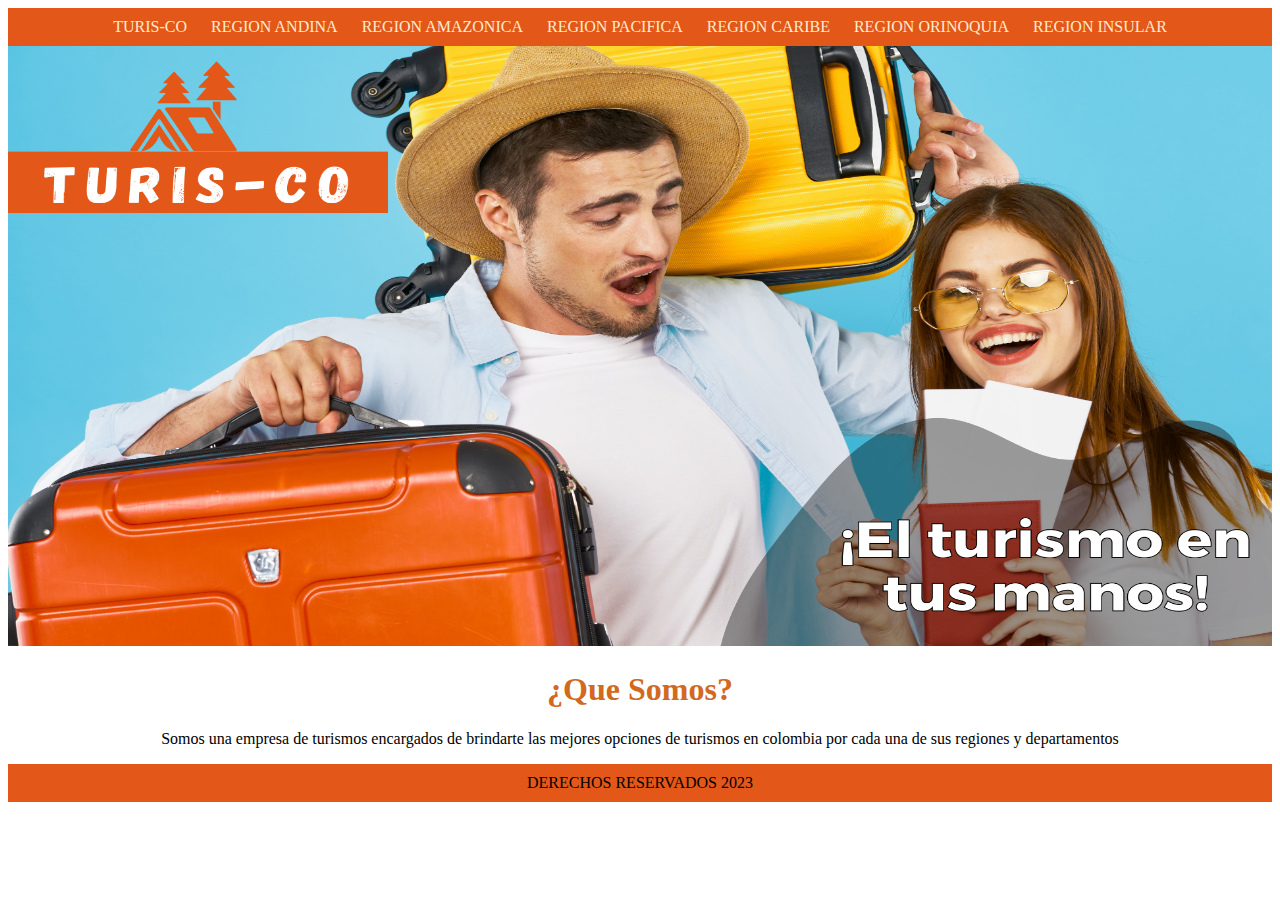
<file: index.html>
<!DOCTYPE html>
<html lang="en">
<head>
    <meta charset="UTF-8">
    <meta http-equiv="X-UA-Compatible" content="IE=edge">
    <meta name="viewport" content="width=device-width, initial-scale=1.0">
    <title>TURIS-CO</title>
    <link rel="stylesheet" href="./style.css">
</head>
<body>
     <header>
<nav>
<ul>
<li><a href="./index.html" class=>TURIS-CO</a></li>
<li><a href="./andina.html" class=>REGION ANDINA</a></li>
<li><a href="./amazonica.html" class=>REGION AMAZONICA</a></li>
<li><a href="./pacifica.html" class=>REGION PACIFICA</a></li>
<li><a href="./caribe.html" class=>REGION CARIBE</a></li>
<li><a href="./orinoquia.html" class=>REGION ORINOQUIA</a></li>
<li><a href="./insular.html" class=>REGION INSULAR</a></li>



</ul>
</nav>
 </header>
 <SECtion>
<div class = "image - box">
    <img src="./IMAGENES/TURIS-CO.png" alt="">

</div>

<div class ="text - box">

<h1> ¿Que Somos?</h1>
<div class="contenido">
<p>Somos una empresa de turismos encargados de brindarte las mejores opciones de turismos en colombia por cada una de sus regiones y departamentos</p>




</div>

 </SECtion>
 <footer> DERECHOS RESERVADOS 2023  </footer>

</nav>
 </header>
</body>
</html>
</file>
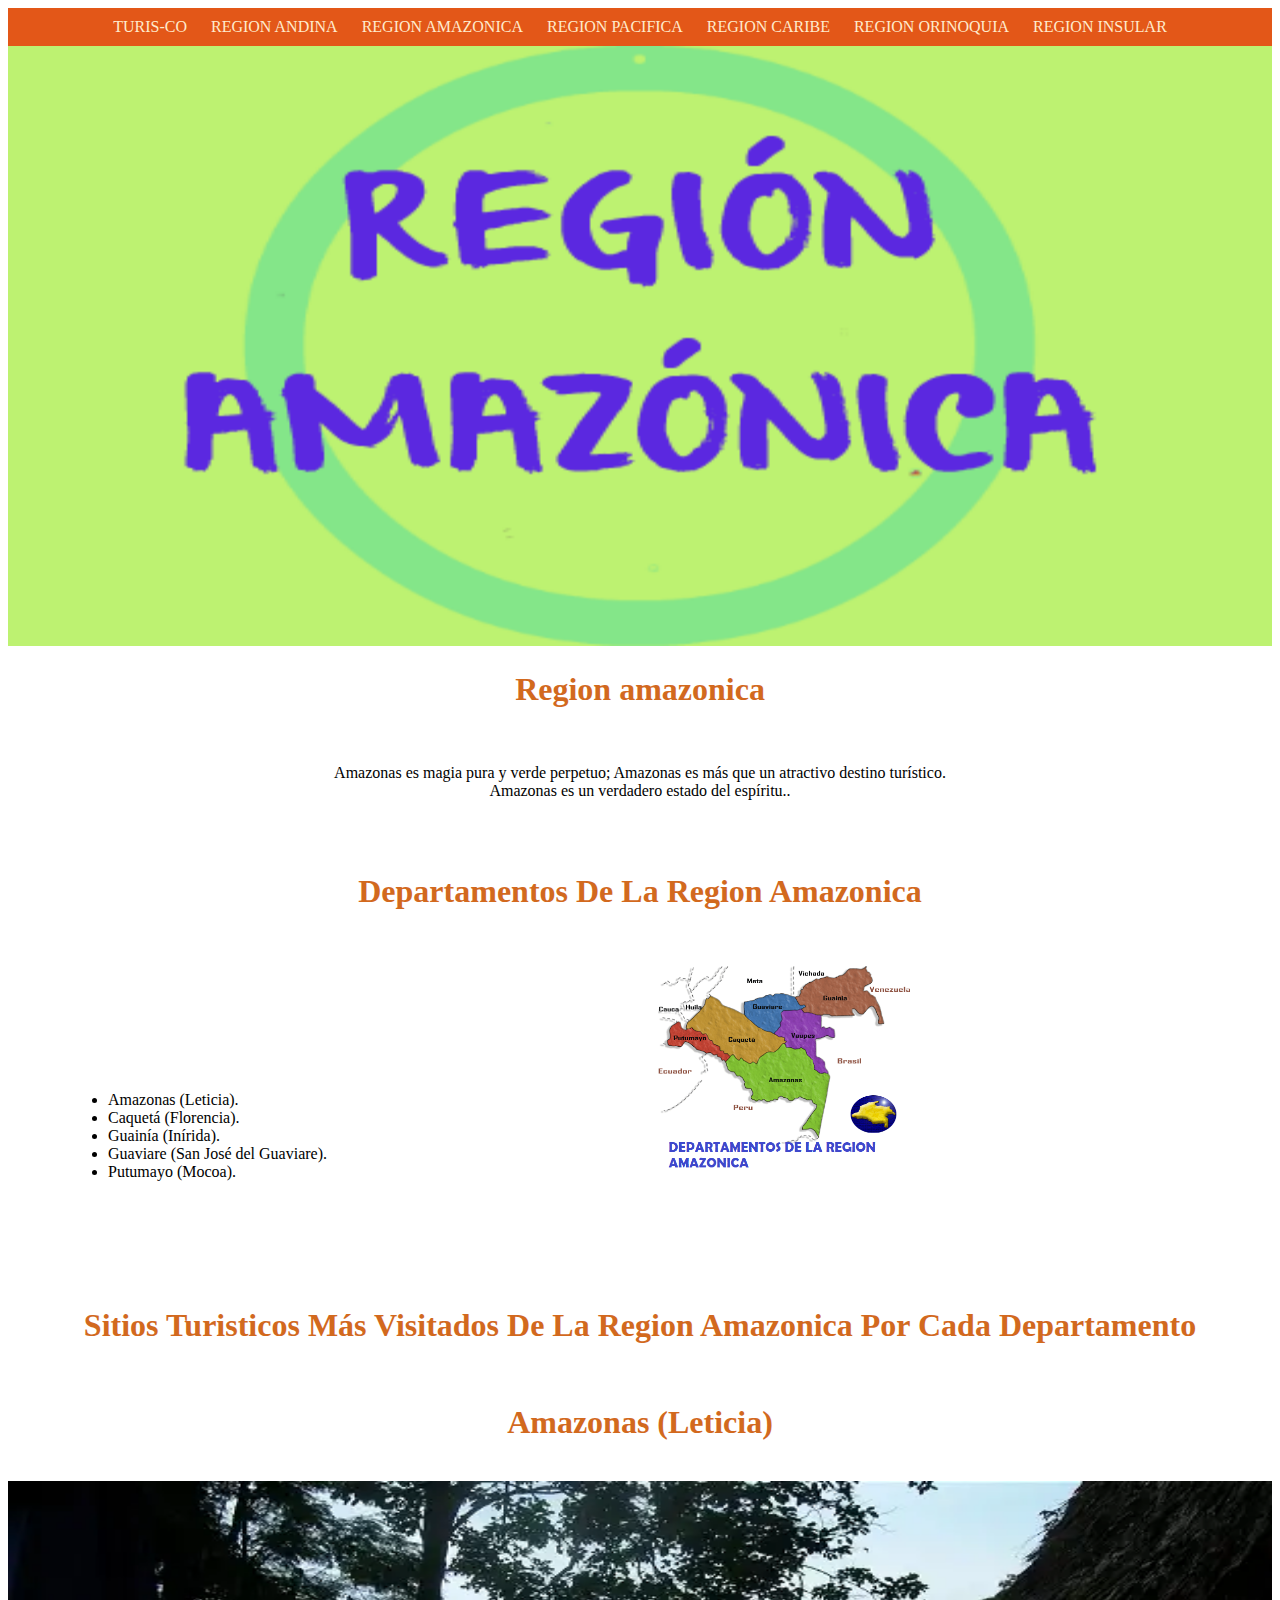
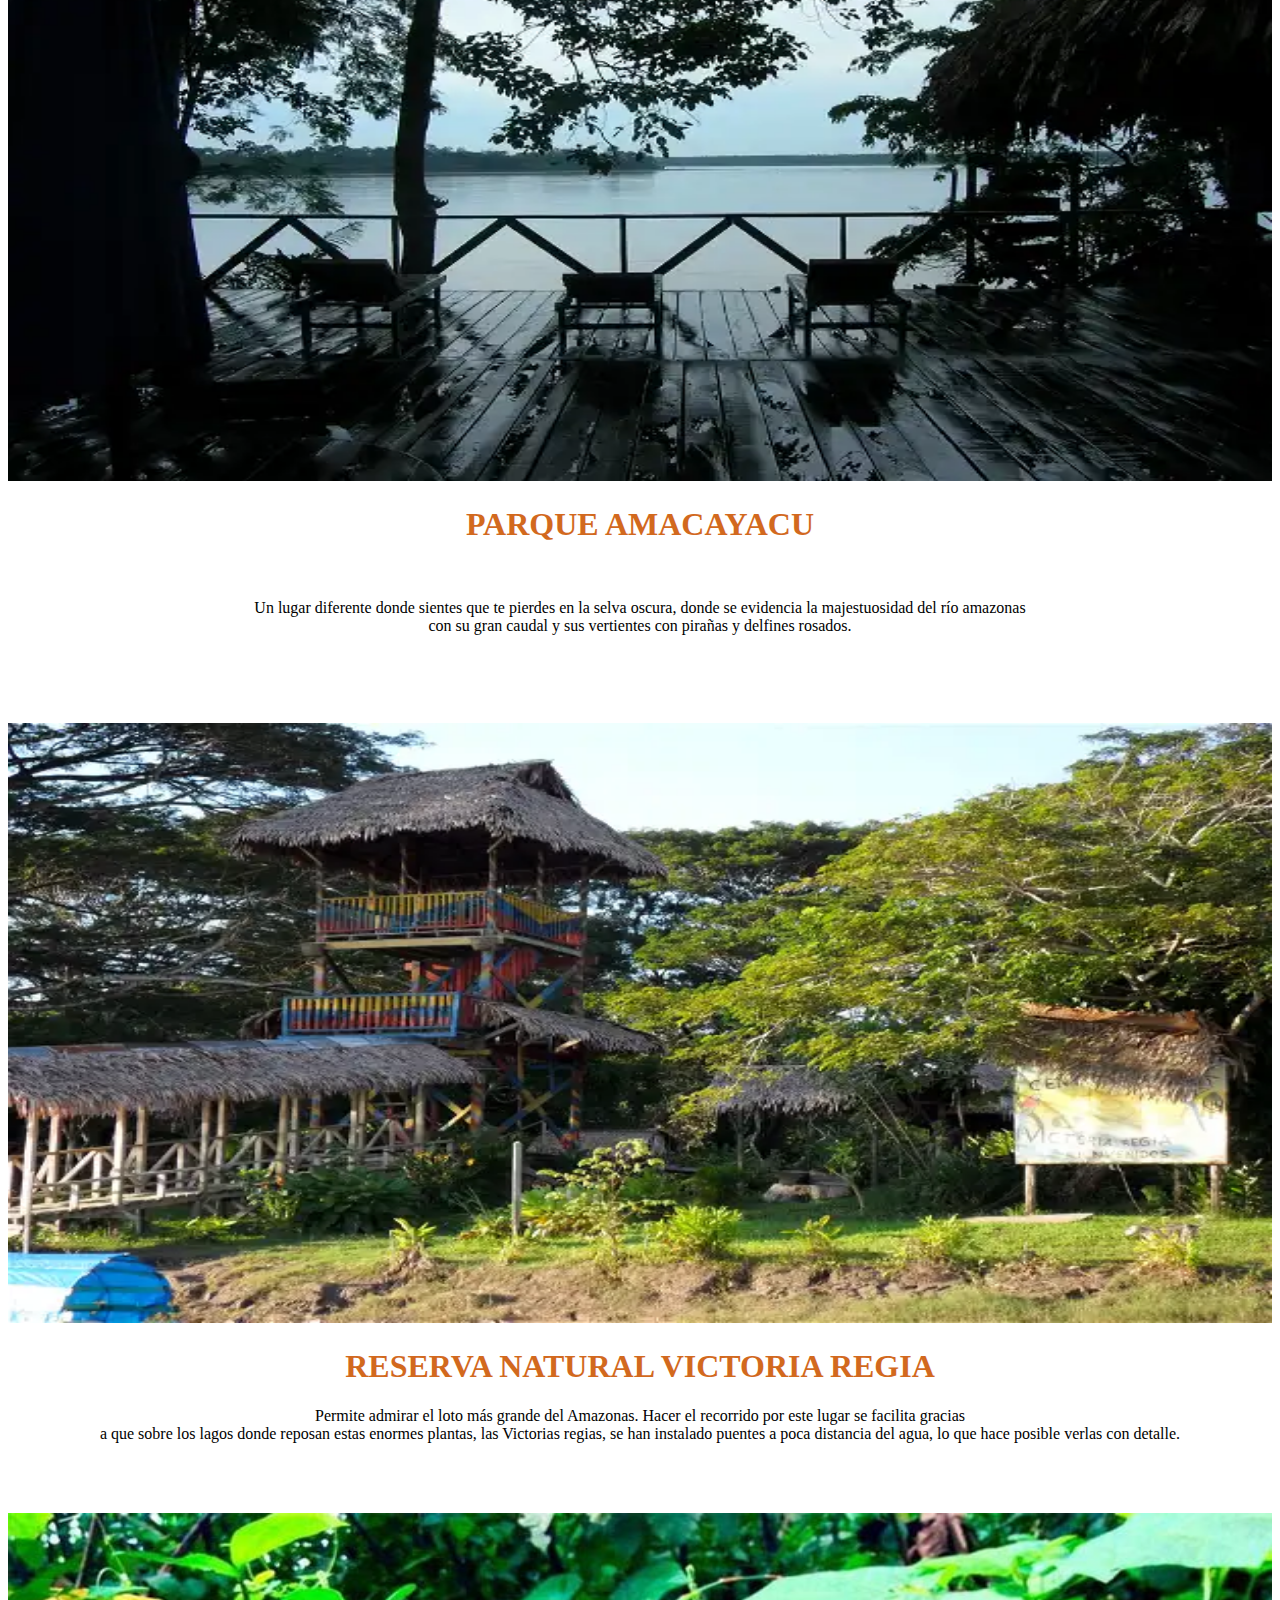
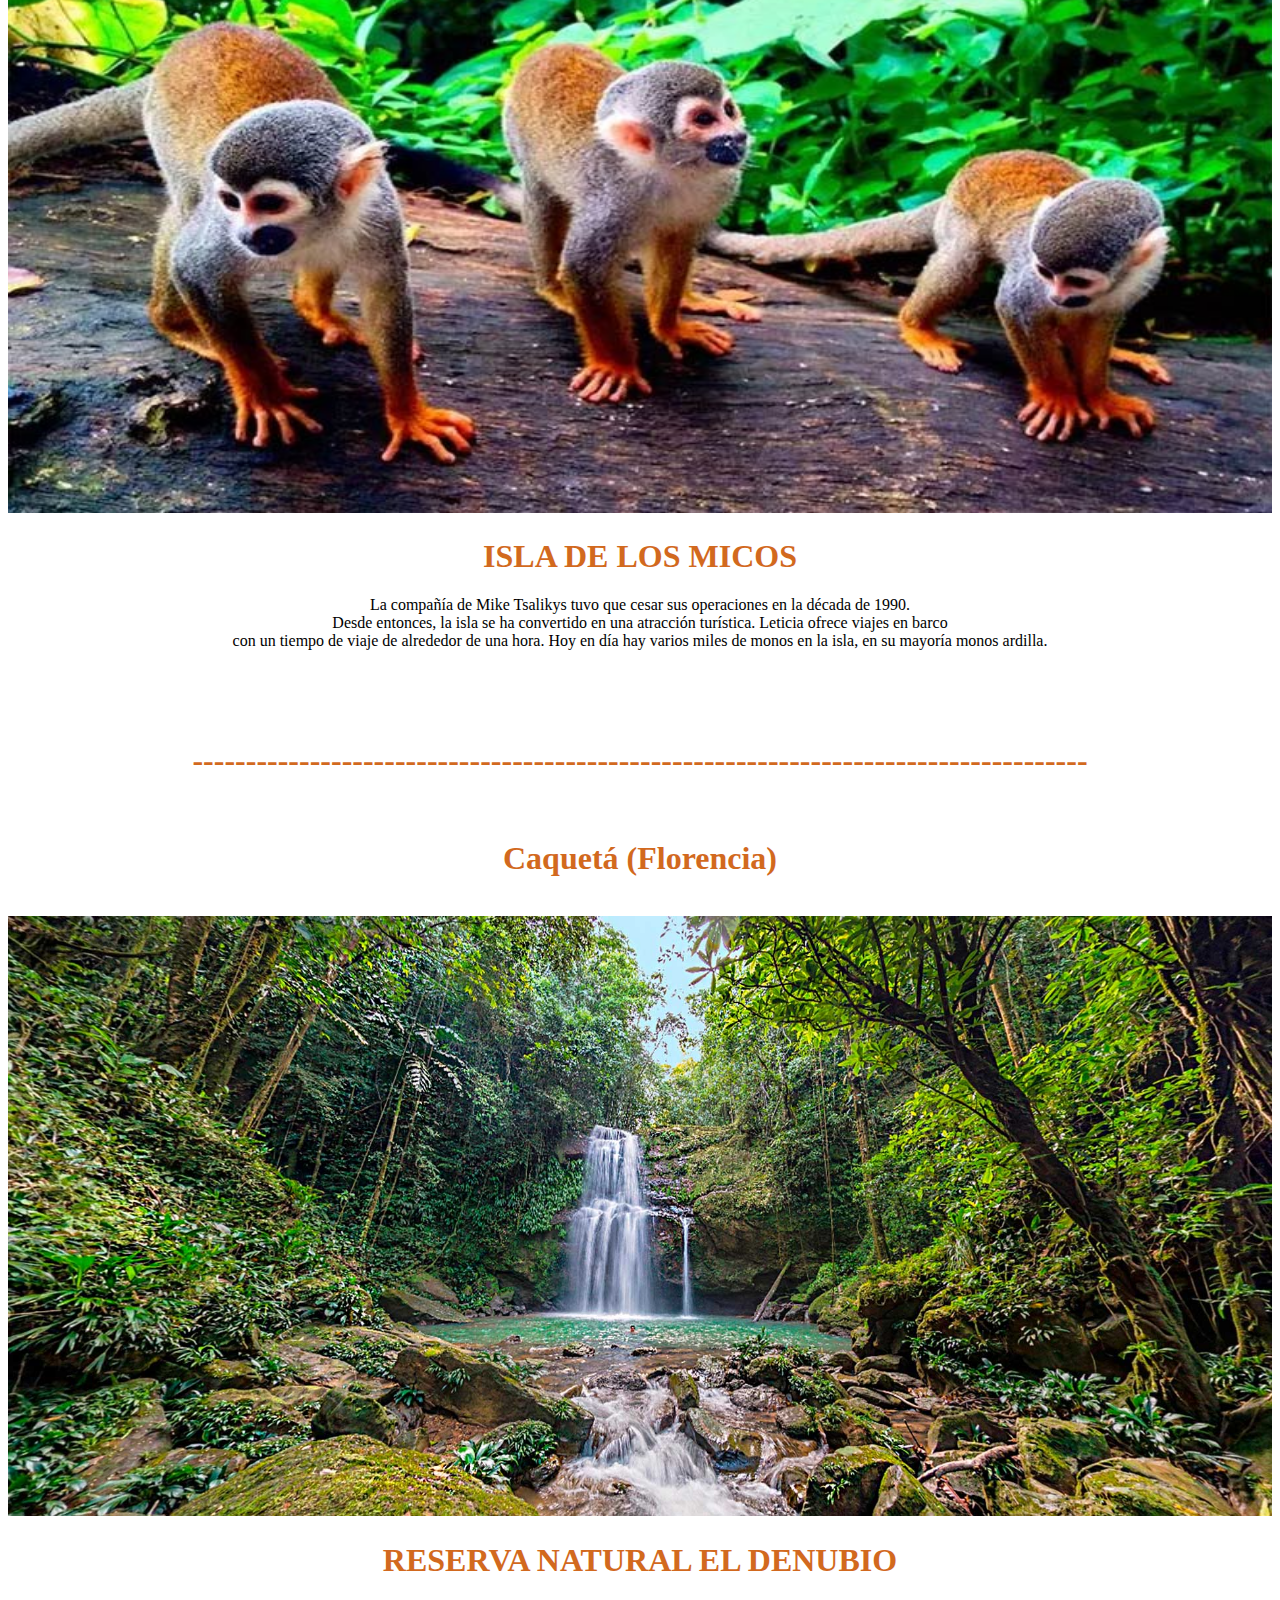
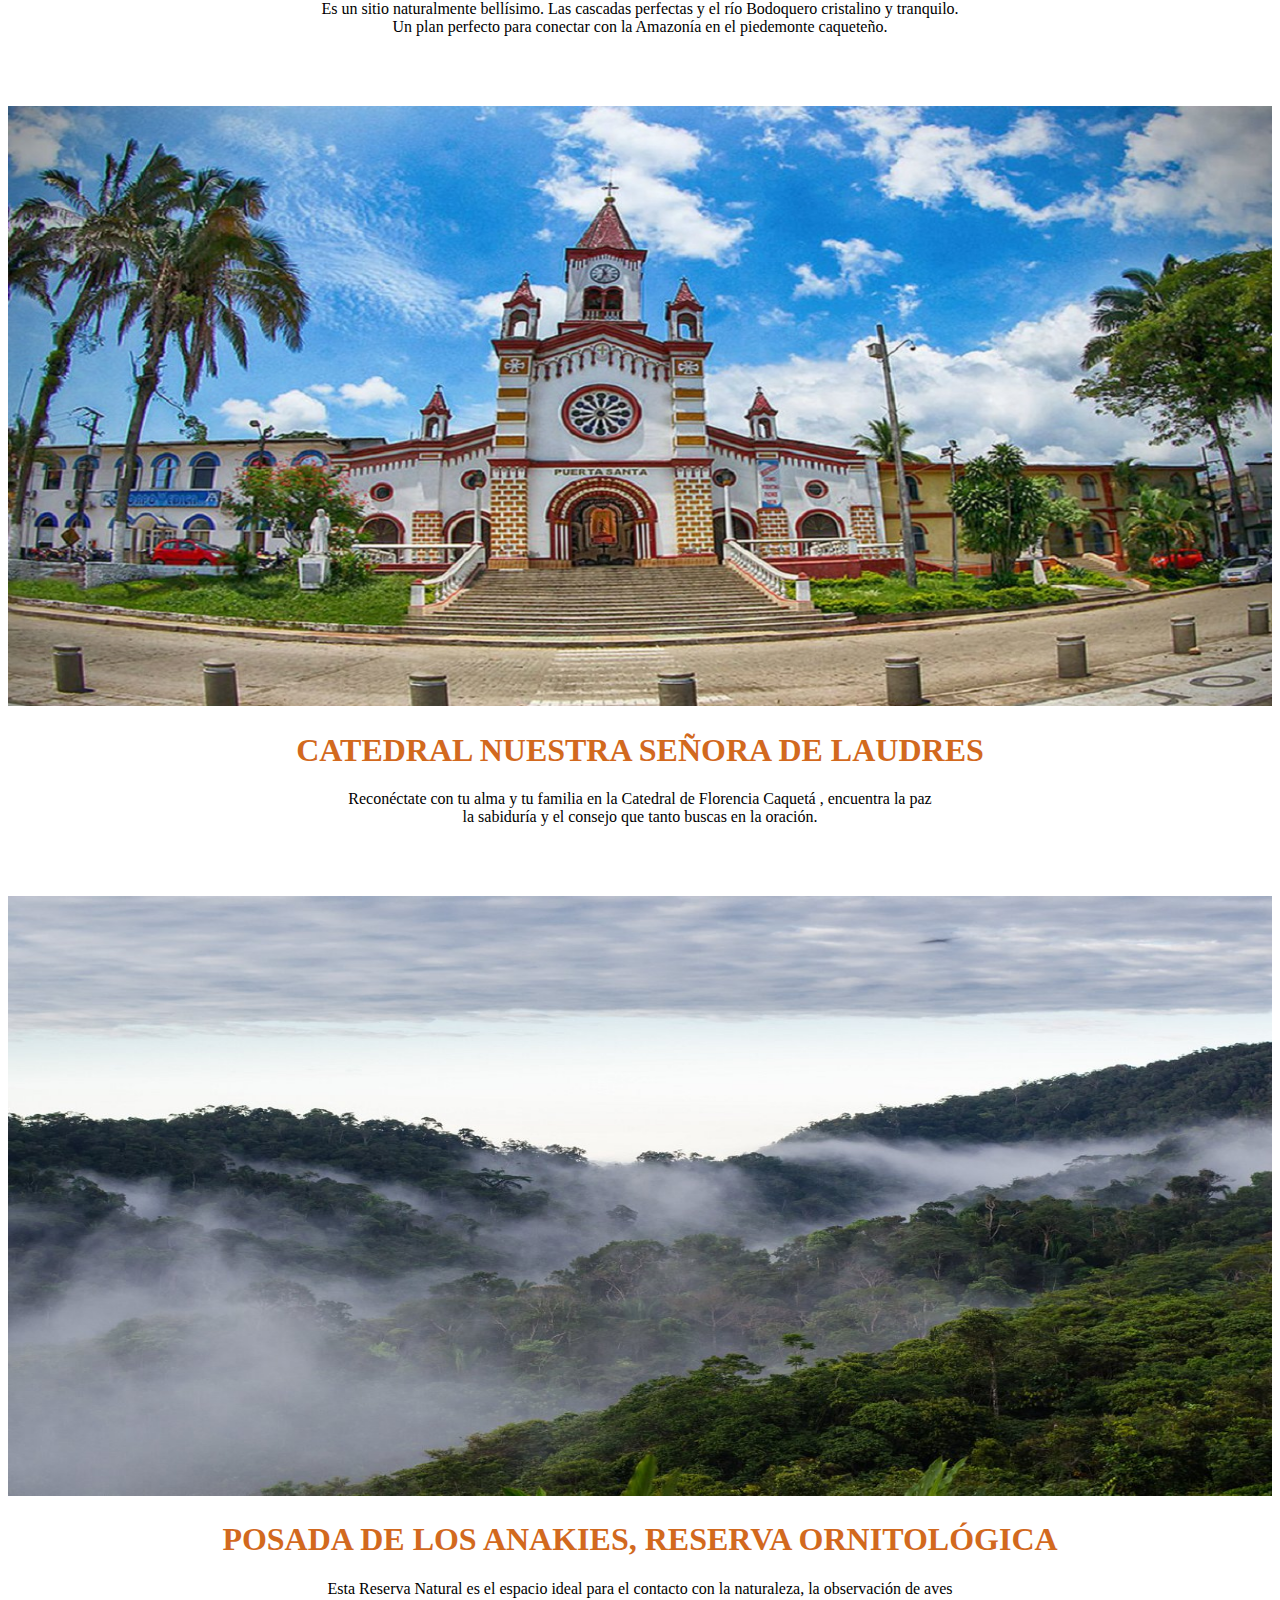
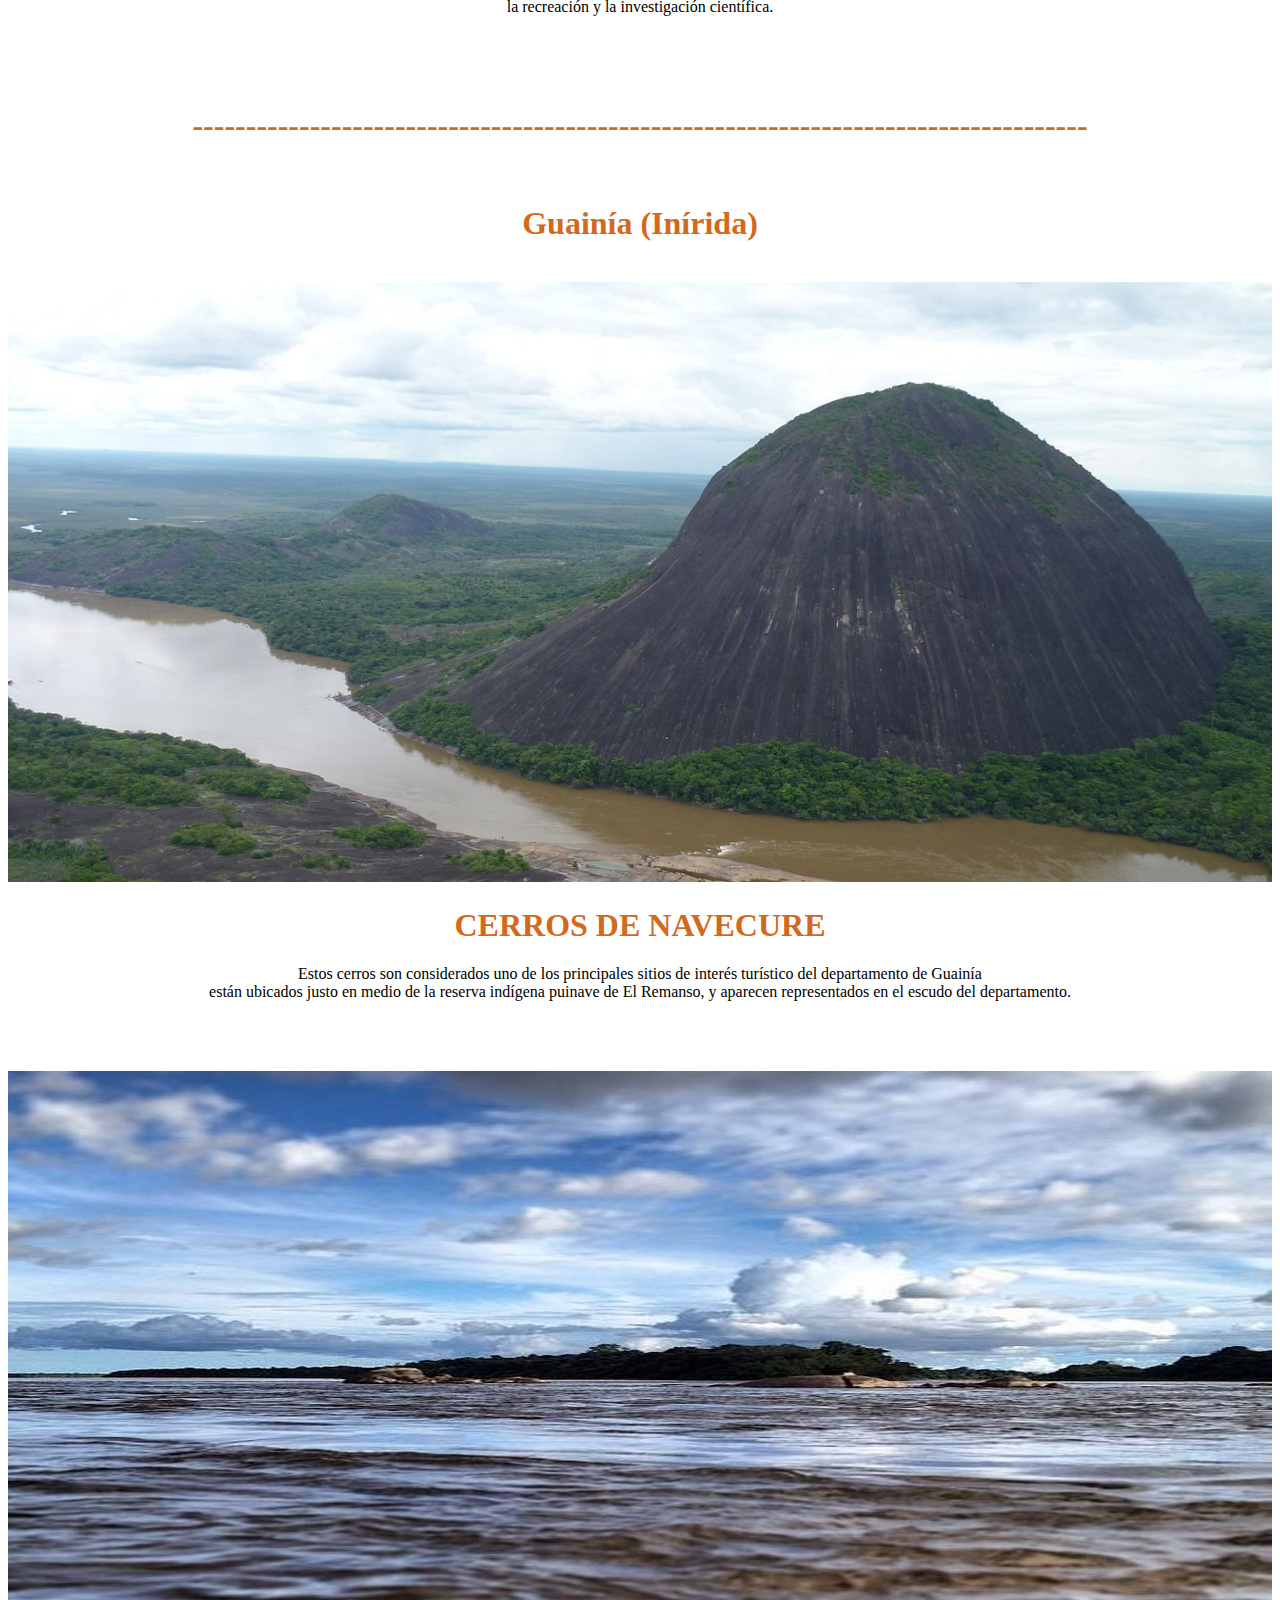
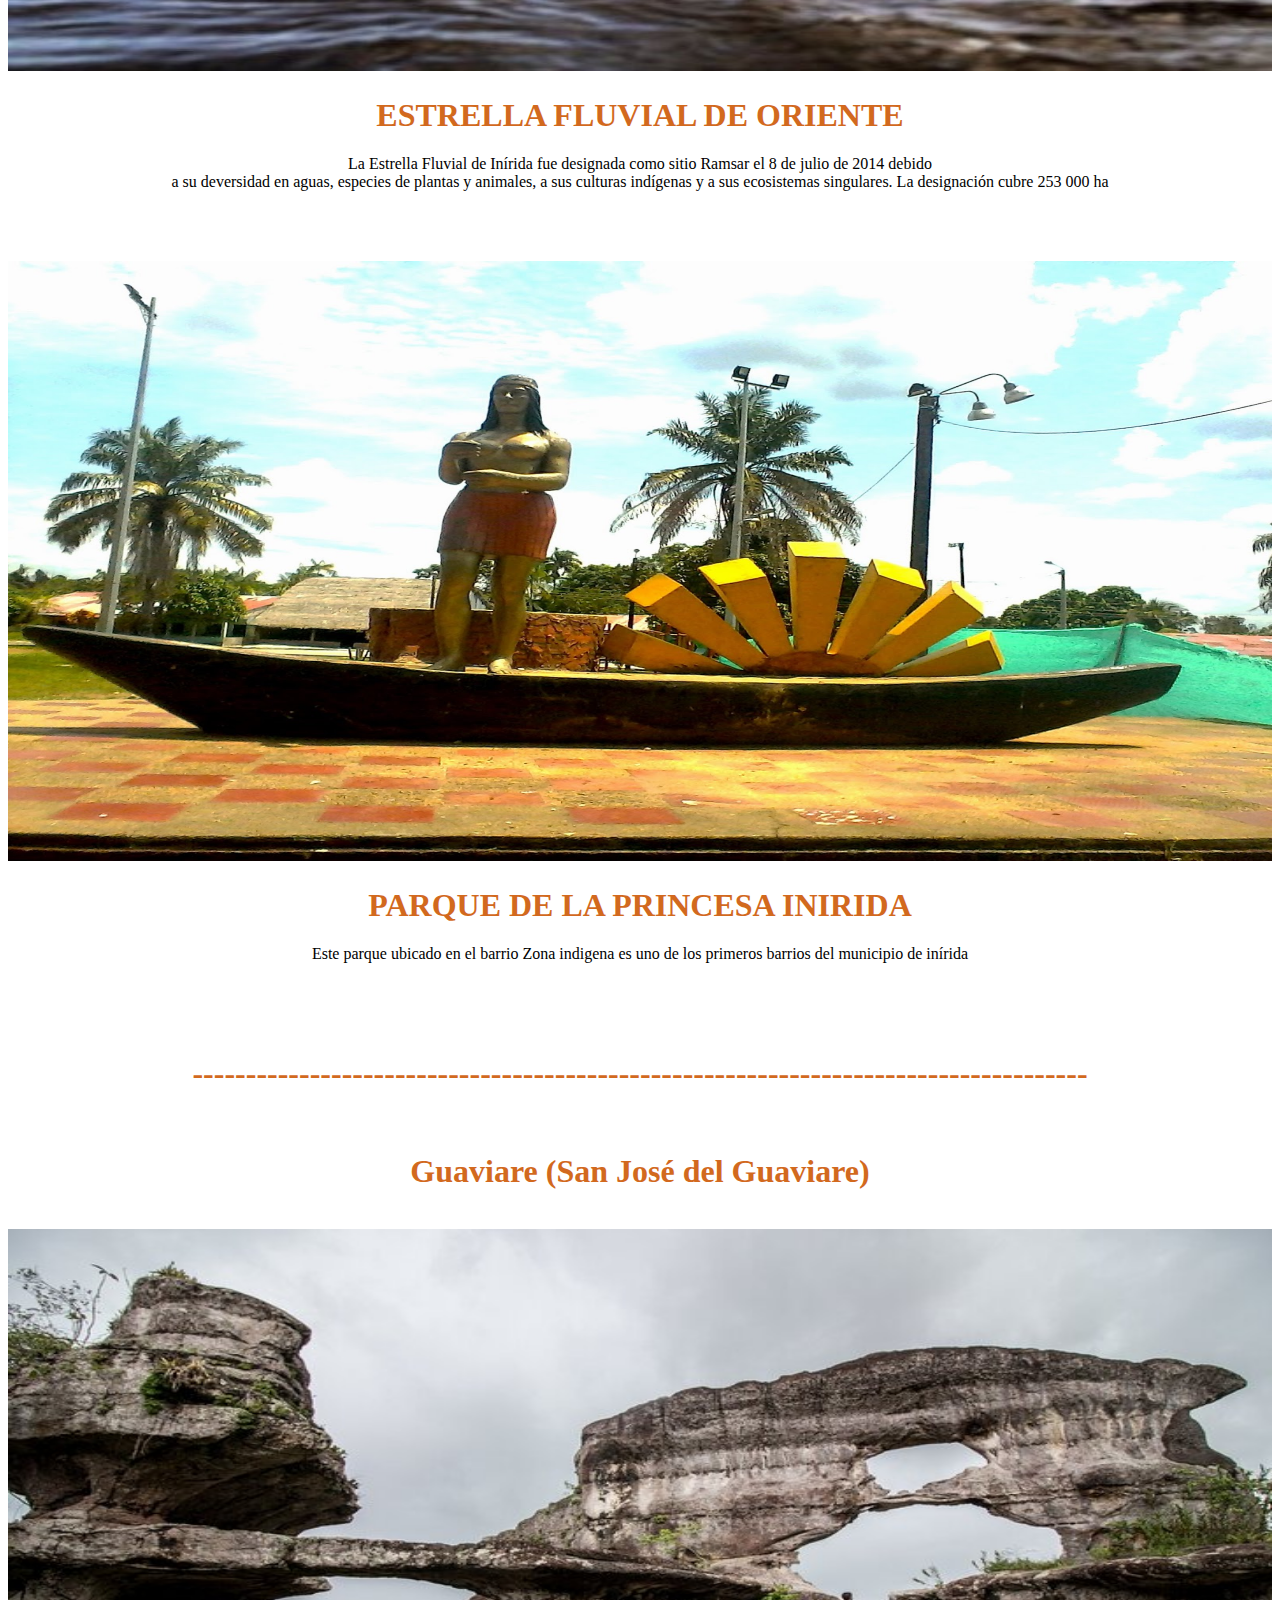
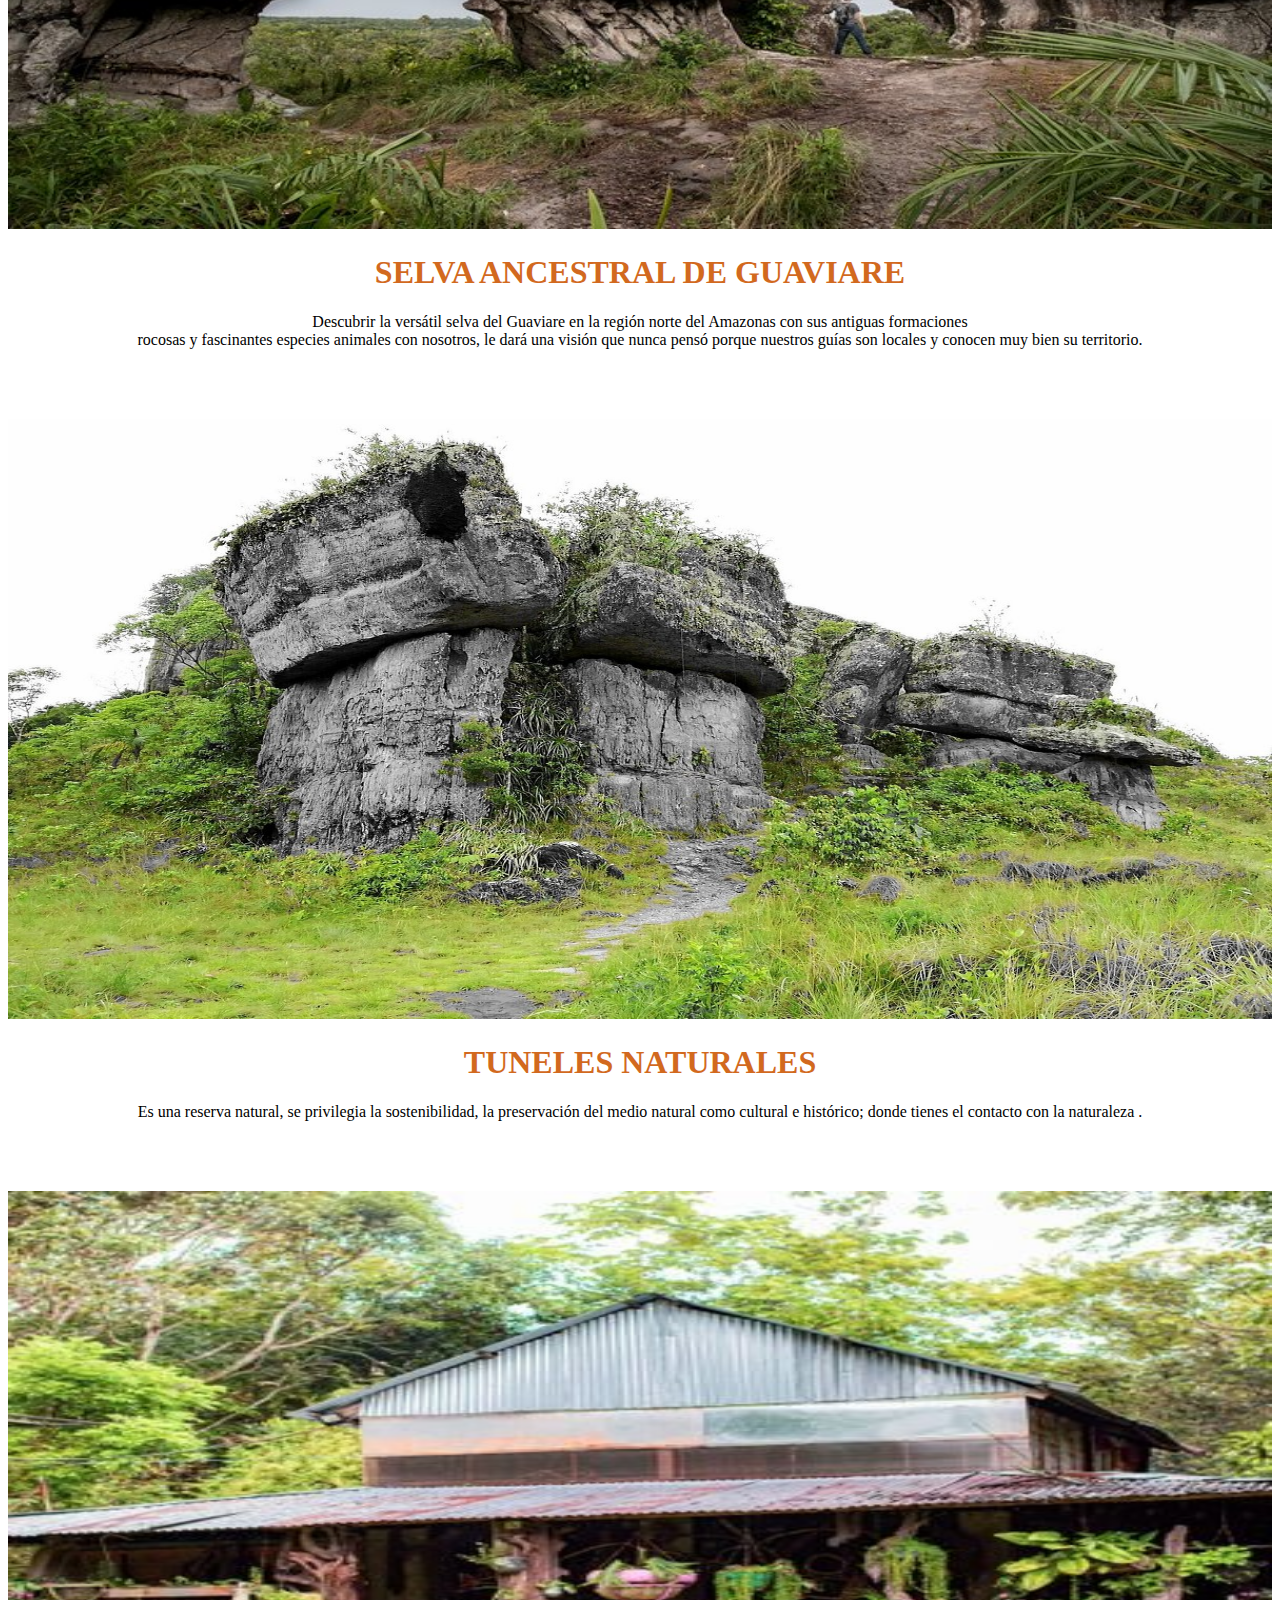
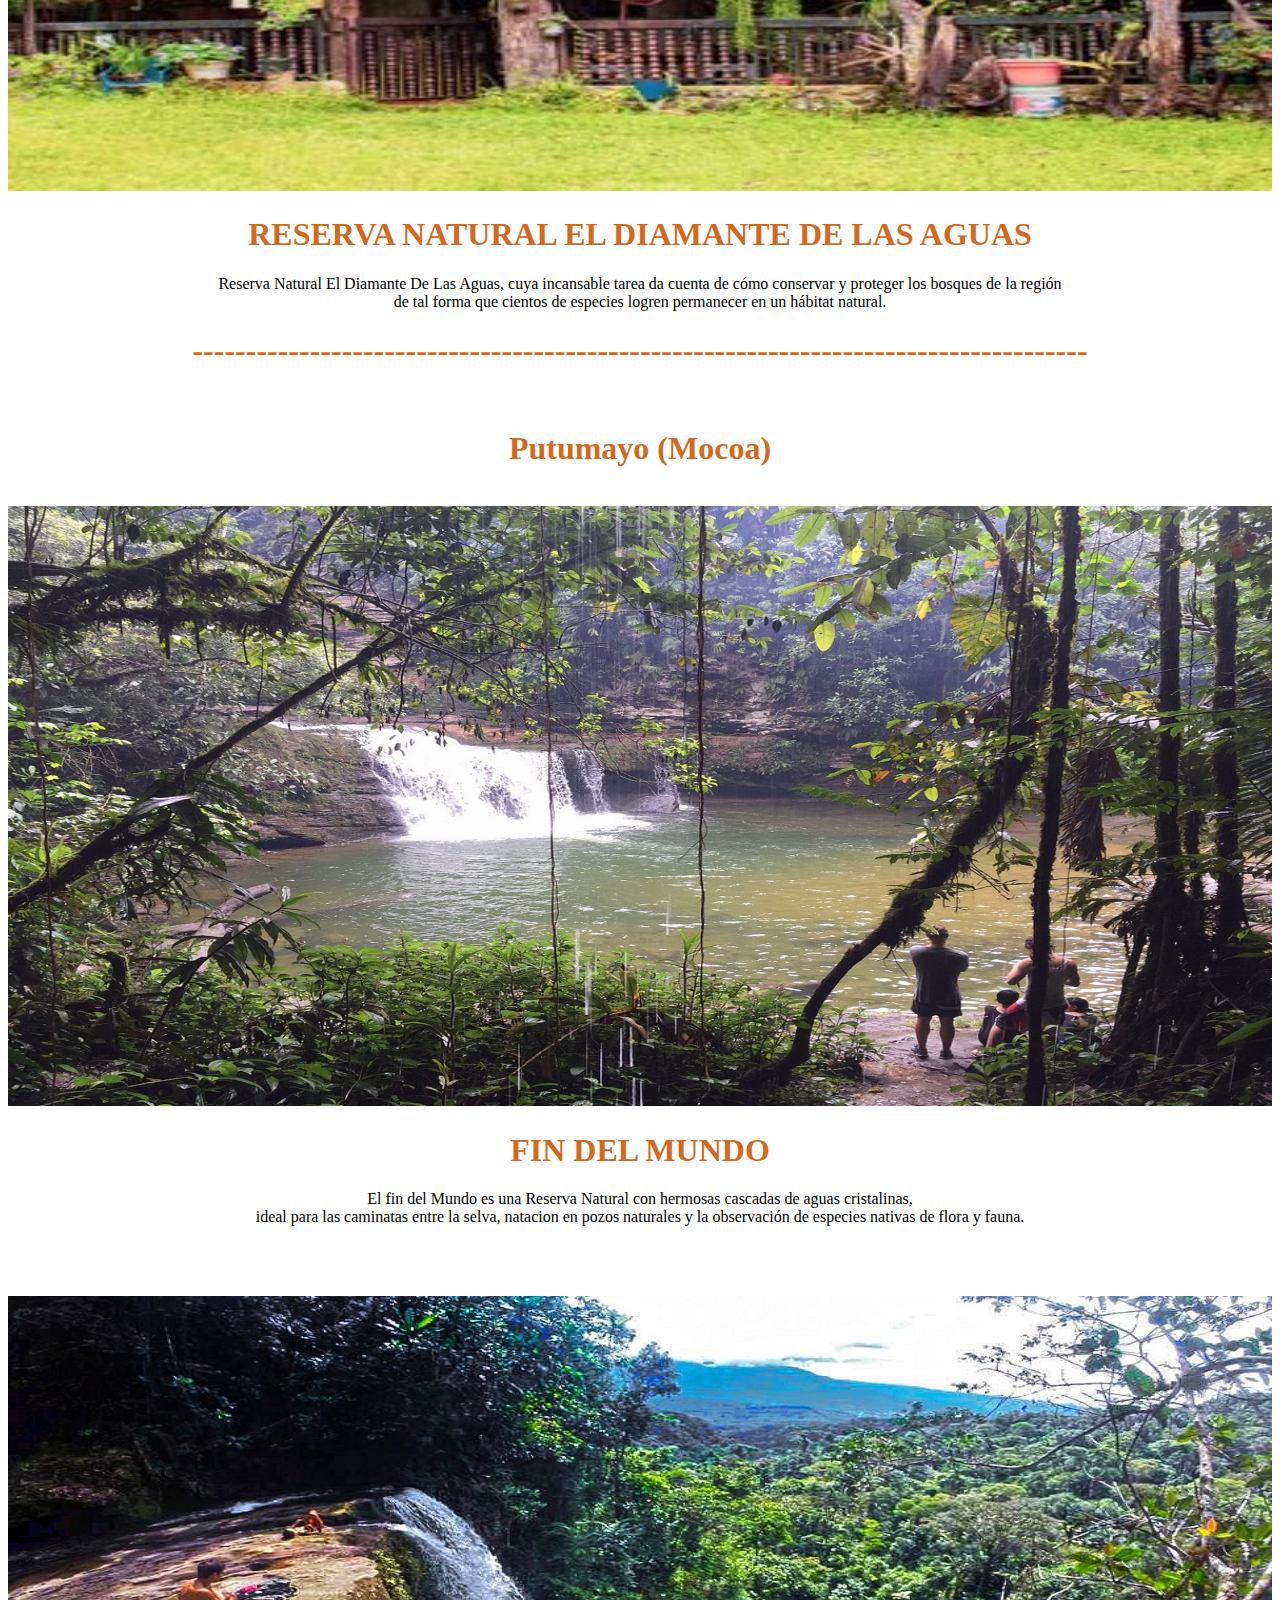
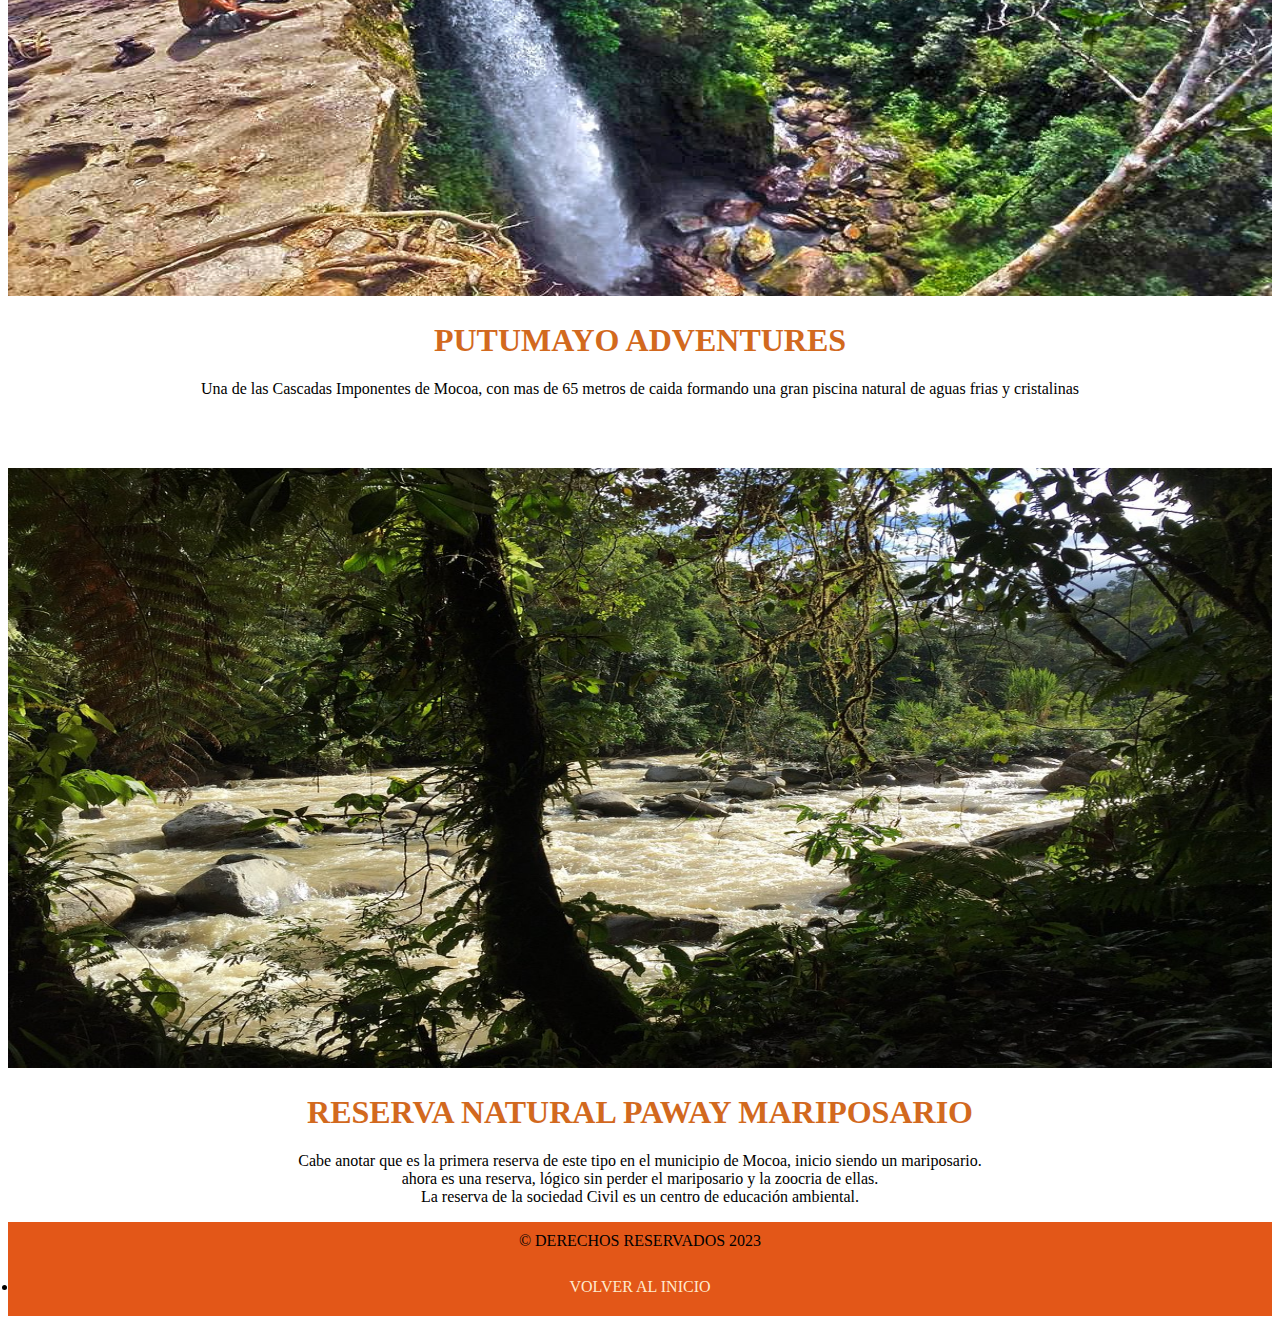
<file: amazonica.html>
<!DOCTYPE html>
<html lang="en">
<head>
    <meta charset="UTF-8">
    <meta http-equiv="X-UA-Compatible" content="IE=edge">
    <meta name="viewport" content="width=device-width, initial-scale=1.0">
    <title>REGION AMAZONICA</title>
    <link rel="stylesheet" href="./style.css">
</head>
<body>
     <header>
<nav>
<ul>
<li><a href="./index.html" class=>TURIS-CO</a></li>
<li><a href="./andina.html" class=>REGION ANDINA</a></li>
<li><a href="" class=>REGION AMAZONICA</a></li>
<li><a href="./pacifica.html" class=>REGION PACIFICA</a></li>
<li><a href="./caribe.html" class=>REGION CARIBE</a></li>
<li><a href="./orinoquia.html" class=>REGION ORINOQUIA</a></li>
<li><a href="./insular.html" class=>REGION INSULAR</a></li>

</ul>
</nav>
 </header>
 <SECtion>
<div class = "image - box">
    <img src="./IMAGENES/88.png" alt="">

</div>

<div class ="text - box">
<h1> Region amazonica</h1>
<br>
<p>Amazonas es magia pura y verde perpetuo; Amazonas es más que un atractivo destino turístico. <br>
     Amazonas es un verdadero estado del espíritu.. <br>
    </p>
<br>
<br>
<h1> Departamentos De La Region Amazonica</h1>
<br>
<p>
    <div class="center">
        <ul class="opciones"> 
        <li>Amazonas (Leticia).</li>
        <li>Caquetá (Florencia).</li>
        <li>Guainía (Inírida).</li>
        <li>Guaviare (San José del Guaviare).</li>
        <li>Putumayo (Mocoa).</li>
</ul>
<img  class="imagen" src="./IMAGENES/33.png" alt="">
</p>


    <br>
<br>

<br>

<br>
<h1> Sitios Turisticos Más Visitados De La Region Amazonica Por Cada Departamento </h1> <br>

<div class = "image - box">
    <h1>Amazonas (Leticia)</h1> <br>
    <img src="./IMAGENES/leticia.webp" alt="">

</div>

<div class ="text - box">

<h1> PARQUE AMACAYACU </h1> <br>

<p>Un lugar diferente donde sientes que te pierdes en la selva oscura, donde se evidencia la majestuosidad del río amazonas <br>
     con su gran caudal y sus vertientes con pirañas y delfines rosados. </p> <br>

<br>

<br>

<br>

<div class = "image - box"></div>
    <img src="./IMAGENES/LETICIA2.webp" alt="">

</div>

<div class ="text - box">

<h1> RESERVA NATURAL VICTORIA REGIA </h1> 

<p>Permite admirar el loto más grande del Amazonas. Hacer el recorrido por este lugar se facilita gracias <br>
     a que sobre los lagos donde reposan estas enormes plantas, las Victorias regias, se han instalado puentes a poca distancia del agua, lo que hace posible verlas con detalle. </p>

     <br>

     <br>
     
     <br>
     
     <div class = "image - box"></div>
         <img src="./IMAGENES/leticia3.jpg" alt="">
     
     </div>
     
     <div class ="text - box">
     
     <h1> ISLA DE LOS MICOS</h1> 
     
     <p>La compañía de Mike Tsalikys tuvo que cesar sus operaciones en la década de 1990. <br>
         Desde entonces, la isla se ha convertido en una atracción turística.  Leticia ofrece viajes en barco <br>
          con un tiempo de viaje de alrededor de una hora. Hoy en día hay varios miles de monos en la isla, en su mayoría monos ardilla. </p>
     

          
          <br>
         
          <br>
          
          <br>
  

          <div><h1>------------------------------------------------------------------------------------</h1></div> <br>

  <div class = "image - box">
      <h1>Caquetá (Florencia)</h1> <br>
      <img src="./IMAGENES/caqueta.jpg" alt="">
  
  </div>
  
  <div class ="text - box">
  <h1>RESERVA NATURAL EL DENUBIO</h1>
  
  <p> Es un sitio naturalmente bellísimo. Las cascadas perfectas y el río Bodoquero cristalino y tranquilo. <br>
     Un plan perfecto para conectar con la Amazonía en el piedemonte caqueteño. </p>
  
  <br>
  
  <br>
  
  <br>
  
  <div class = "image - box">
      <img src="./IMAGENES/caqueta2.jpg" alt="">
  
  </div>
  
  <div class ="text - box">
  <h1> CATEDRAL NUESTRA SEÑORA DE LAUDRES </h1>
  
  <p>Reconéctate con tu alma y tu familia en la Catedral de Florencia Caquetá , encuentra la paz <br>
     la sabiduría y el consejo que tanto buscas en la oración.</P>
  
  
      <br>
  
      <br>
      
      <br>
      
      <div class = "image - box">
          <img src="./IMAGENES/caqueta3.jpg" alt="">
      
      </div>
      
      <div class ="text - box">
      <h1>POSADA DE LOS ANAKIES, RESERVA ORNITOLÓGICA</h1>
      
      <p>Esta Reserva Natural es el espacio ideal para el contacto con la naturaleza, la observación de aves <br>
         la recreación y la investigación científica. </P>
  

         <br>
         
         <br>
         
         <br>
 




         <div><h1>------------------------------------------------------------------------------------</h1></div> <br>

 <div class = "image - box">
     <h1>Guainía (Inírida)</h1> <br>
     <img src="./IMAGENES/inirida.jpg" alt="">
 
 </div>
 
 <div class ="text - box">
 <h1>CERROS DE NAVECURE</h1>
 
 <p> Estos cerros son considerados uno de los principales sitios de interés turístico del departamento de Guainía <br>
     están ubicados justo en medio de la reserva indígena puinave de El Remanso,​ y aparecen representados en el escudo del departamento. </p>
 
 <br>
 
 <br>
 
 <br>
 
 <div class = "image - box">
     <img src="./IMAGENES/inirida2.jpg" alt="">
 
 </div>
 
 <div class ="text - box">
 <h1> ESTRELLA FLUVIAL DE ORIENTE</h1>
 
 <p>La Estrella Fluvial de Inírida fue designada como sitio Ramsar el 8 de julio de 2014 debido <br>
     a su deversidad en aguas, especies de plantas y animales, a sus culturas indígenas y a sus ecosistemas singulares. La designación cubre 253 000 ha</P>
 
 
     <br>
 
     <br>
     
     <br>
     
     <div class = "image - box">
         <img src="./IMAGENES/INIRIDA3.jpg" alt="">
     
     </div>
     
     <div class ="text - box">
     <h1>PARQUE DE LA PRINCESA INIRIDA</h1>
     
     <p>Este parque ubicado en el barrio Zona indigena es uno de los primeros barrios del municipio de inírida </P>
 

        <br>
         
        <br>
        
        <br>





        <div><h1>------------------------------------------------------------------------------------</h1></div> <br>

<div class = "image - box">
    <h1>Guaviare (San José del Guaviare)</h1> <br>
    <img src="./IMAGENES/GUAVIARE.jpg" alt="">

</div>

<div class ="text - box">
<h1>SELVA ANCESTRAL DE GUAVIARE</h1>

<p>Descubrir la versátil selva del Guaviare en la región norte del Amazonas con sus antiguas formaciones <br>
     rocosas y fascinantes especies animales con nosotros, le dará una visión que nunca pensó porque nuestros guías son locales y conocen muy bien su territorio. </p>

<br>

<br>

<br>

<div class = "image - box">
    <img src="./IMAGENES/GUAVIARE2.jpg" alt="">

</div>

<div class ="text - box">
<h1> TUNELES NATURALES</h1>

<p>Es una reserva natural, se privilegia la sostenibilidad, la preservación del medio natural como cultural e histórico; donde tienes el contacto con la naturaleza .</P>


    <br>

    <br>
    
    <br>
    
    <div class = "image - box">
        <img src="./IMAGENES/GUAVIARE3.jpg" alt="">
    
    </div>
    
    <div class ="text - box">
    <h1>RESERVA NATURAL EL DIAMANTE DE LAS AGUAS </h1>
    
    <p>Reserva Natural El Diamante De Las Aguas, cuya incansable tarea da cuenta de cómo conservar y proteger los bosques de la región <br>
         de tal forma que cientos de especies logren permanecer en un hábitat natural.</P>



         <div><h1>------------------------------------------------------------------------------------</h1></div> <br>

<div class = "image - box">
    <h1>Putumayo (Mocoa)</h1> <br>
    <img src="./IMAGENES/mocoa.jpg" alt="">

</div>

<div class ="text - box">
<h1>FIN DEL MUNDO </h1>

<p>El fin del Mundo es una Reserva Natural con hermosas cascadas de aguas cristalinas, <br>
ideal para las caminatas entre la selva, natacion en pozos naturales y la observación de especies nativas de flora y fauna. </p>

<br>

<br>

<br>

<div class = "image - box">
    <img src="./IMAGENES/MOCOA2.jpg" alt="">

</div>

<div class ="text - box">
<h1>PUTUMAYO ADVENTURES</h1>

<p>Una de las Cascadas Imponentes de Mocoa, con mas de 65 metros de caida formando una gran piscina natural de aguas frias y cristalinas</P>


    <br>

    <br>
    
    <br>
    
    <div class = "image - box">
        <img src="./IMAGENES/MOCOA3.jpg" alt="">
    
    </div>
    
    <div class ="text - box">
    <h1>RESERVA NATURAL PAWAY MARIPOSARIO</h1>
    
    <p>Cabe anotar que es la primera reserva de este tipo en el municipio de Mocoa, inicio siendo un mariposario. <br>
         ahora es una reserva, lógico sin perder el mariposario y la zoocria de ellas. <br>
      La reserva de la sociedad Civil es un centro de educación ambiental.</P>

 

              
      <footer>&copy DERECHOS RESERVADOS 2023 <br>
        <br>
    
        <li><a href="./amazonica.html" class=>VOLVER AL INICIO</a></li>
    
    </footer>

</nav>
 </header>
</body>
</html>
</file>
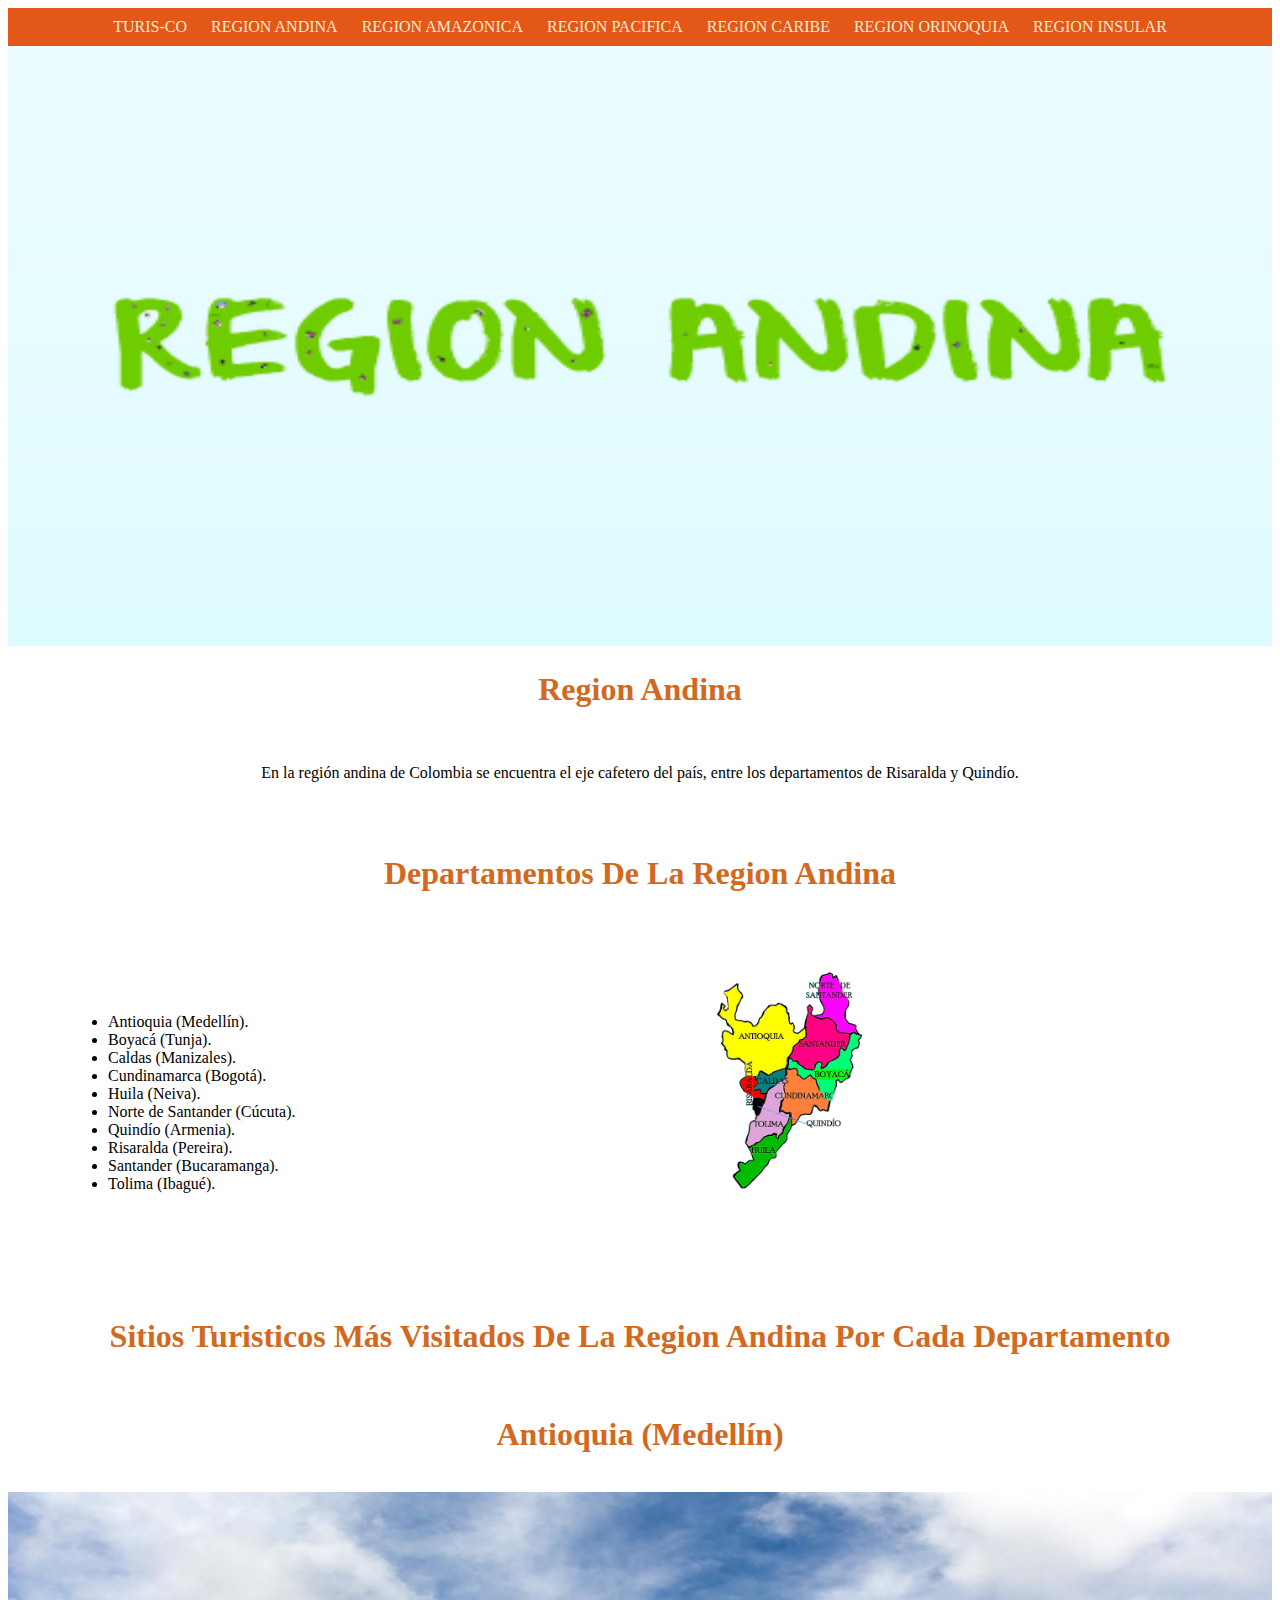
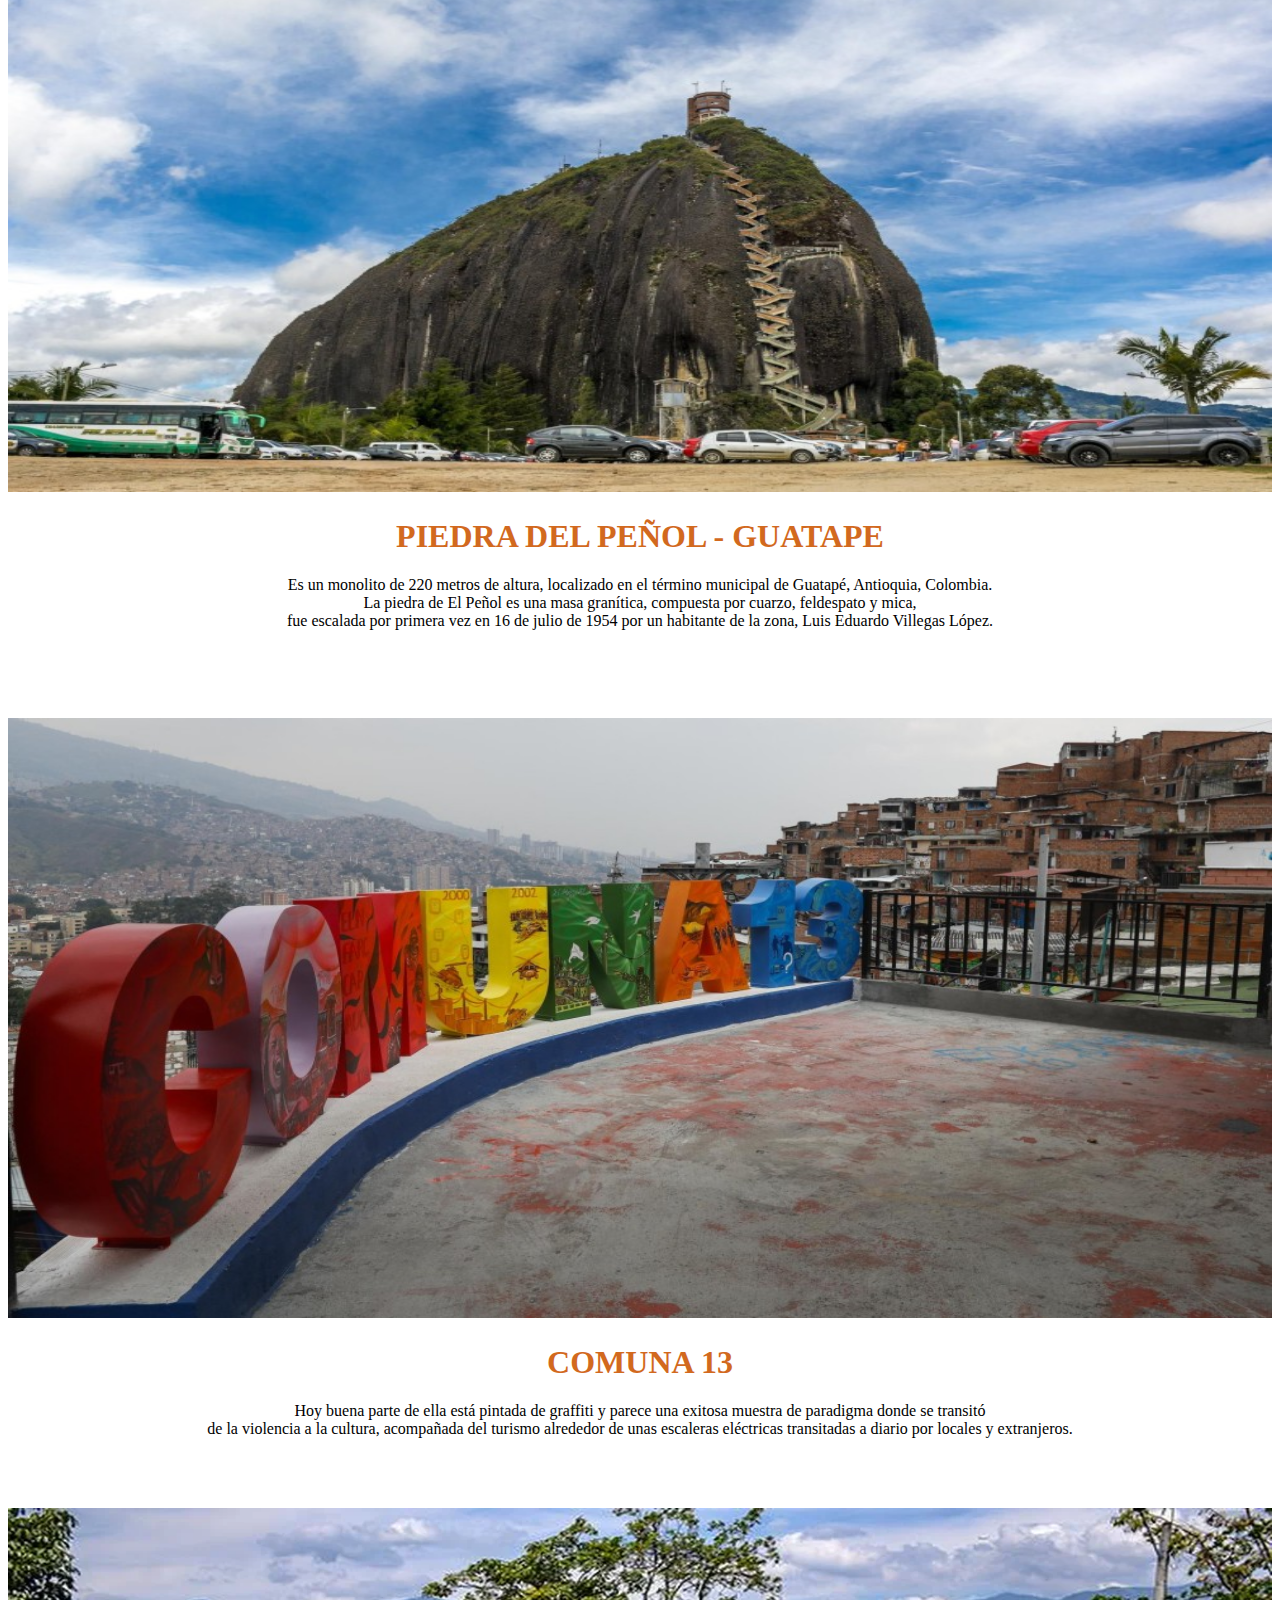
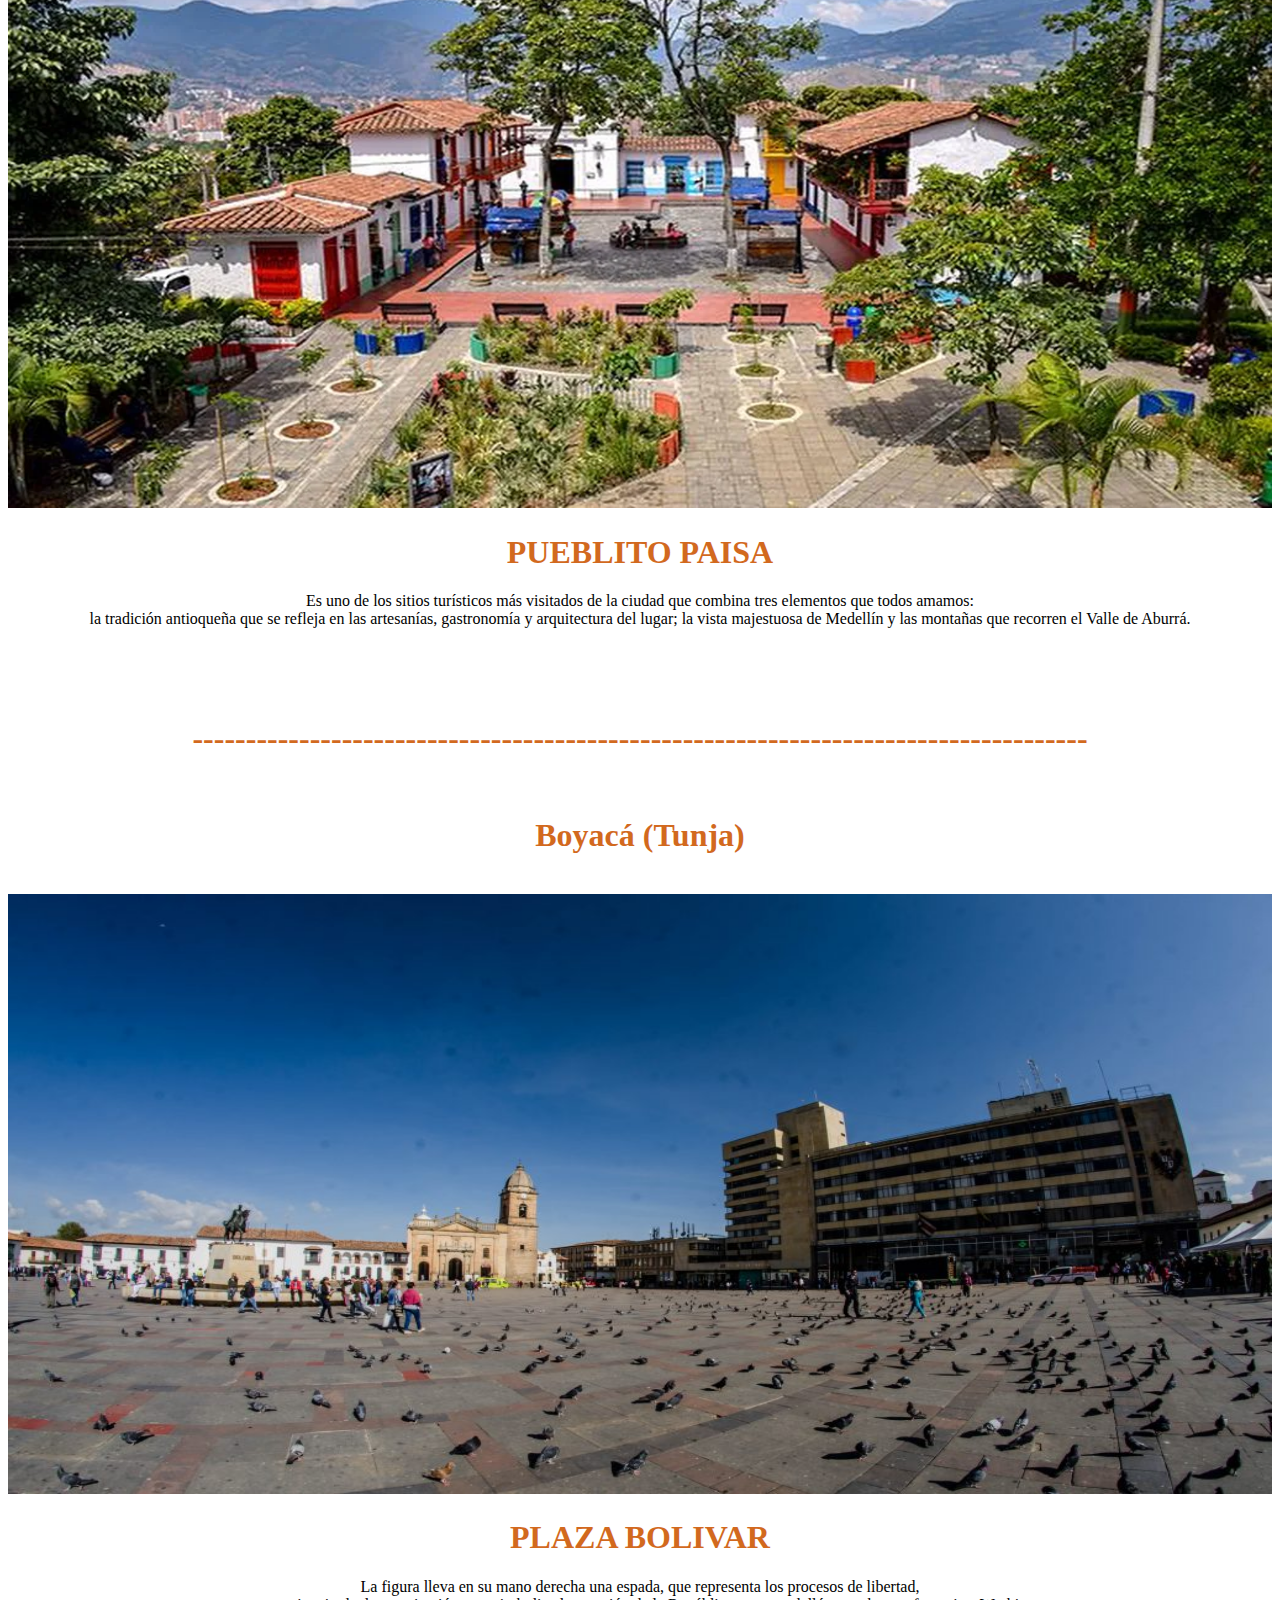
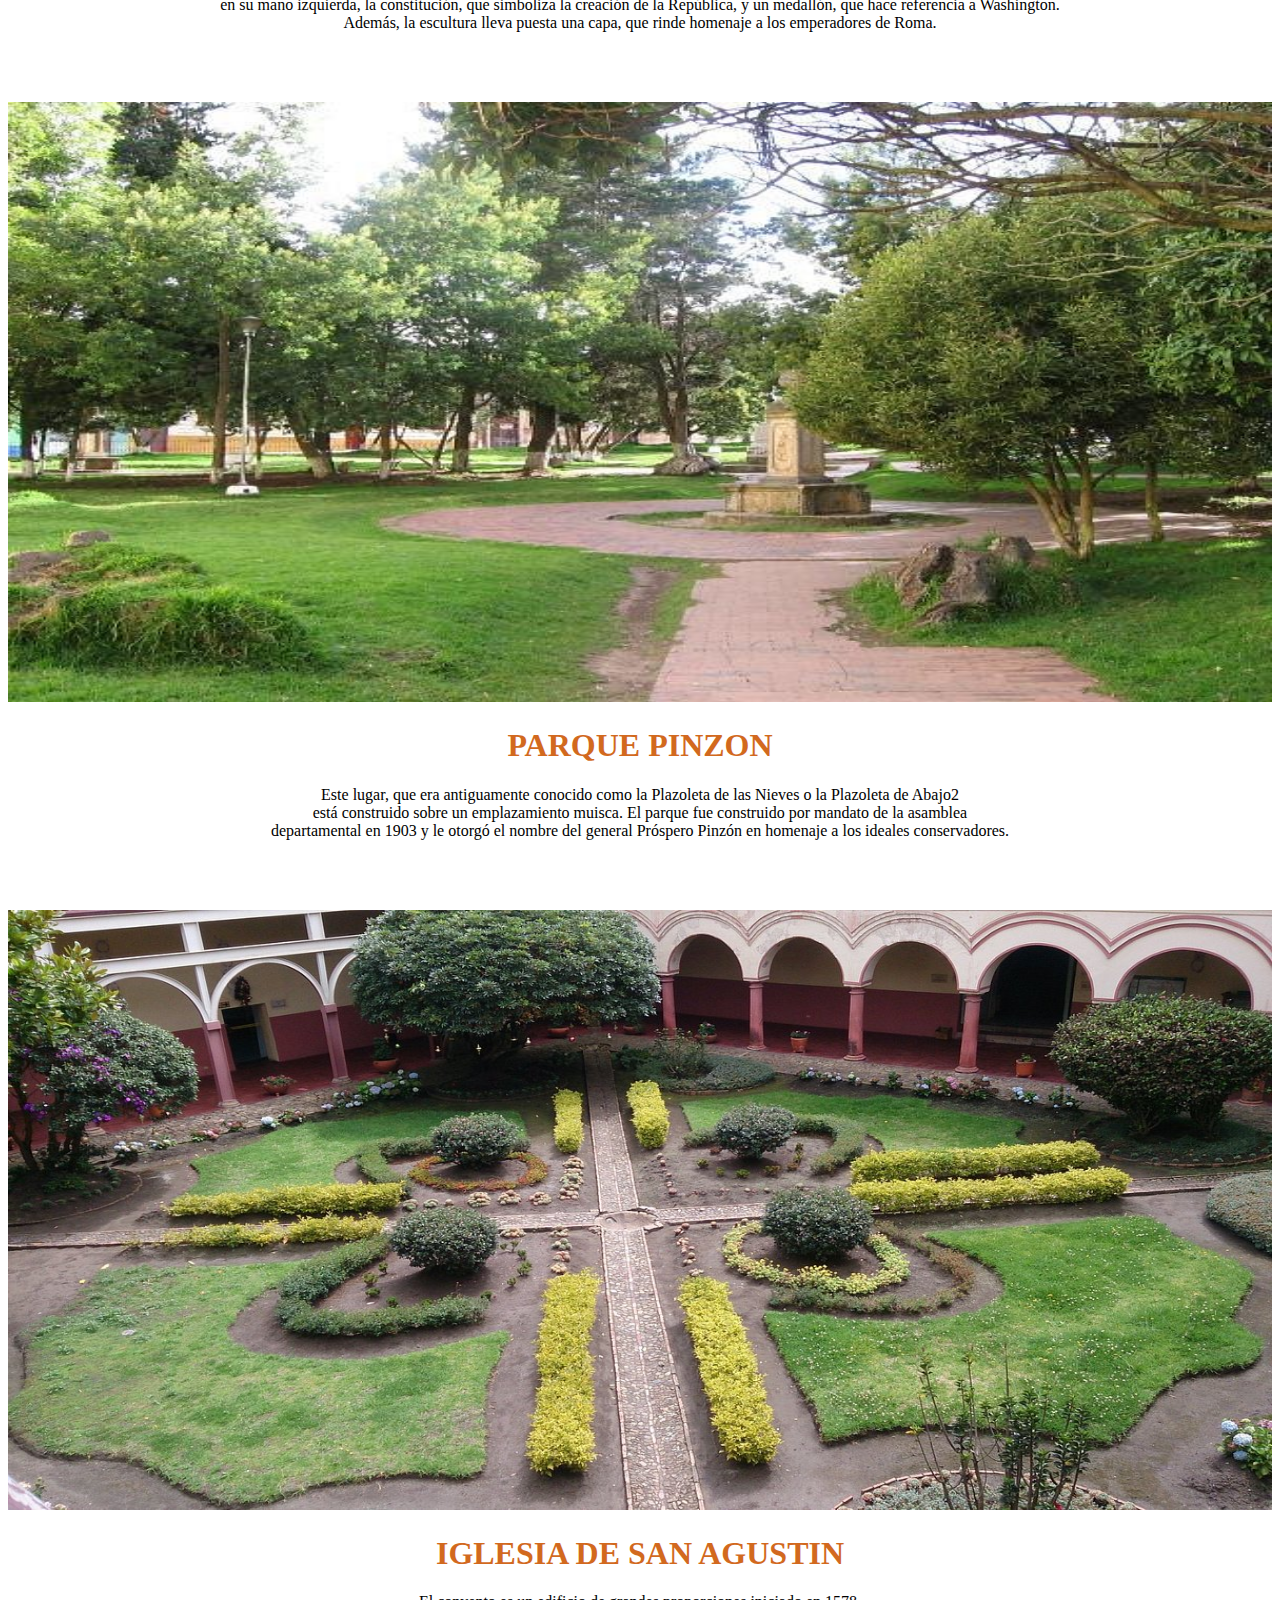
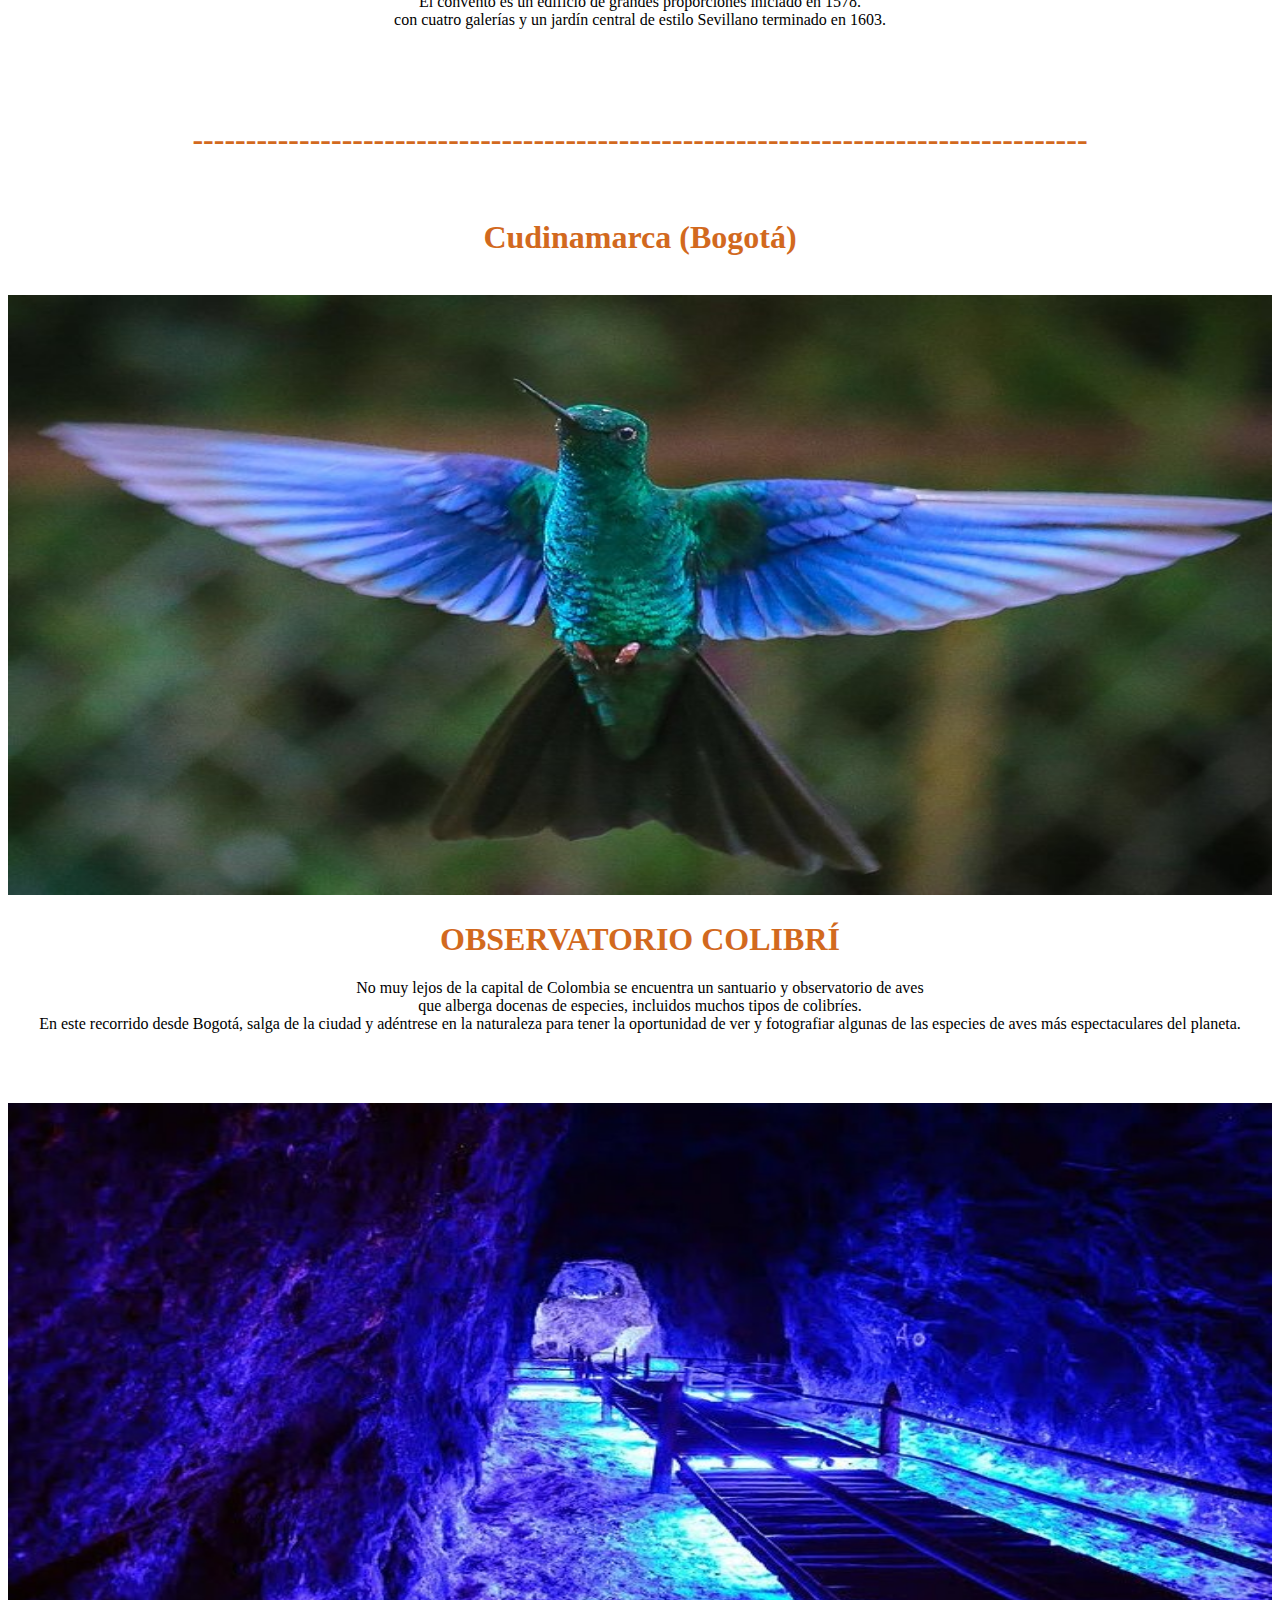
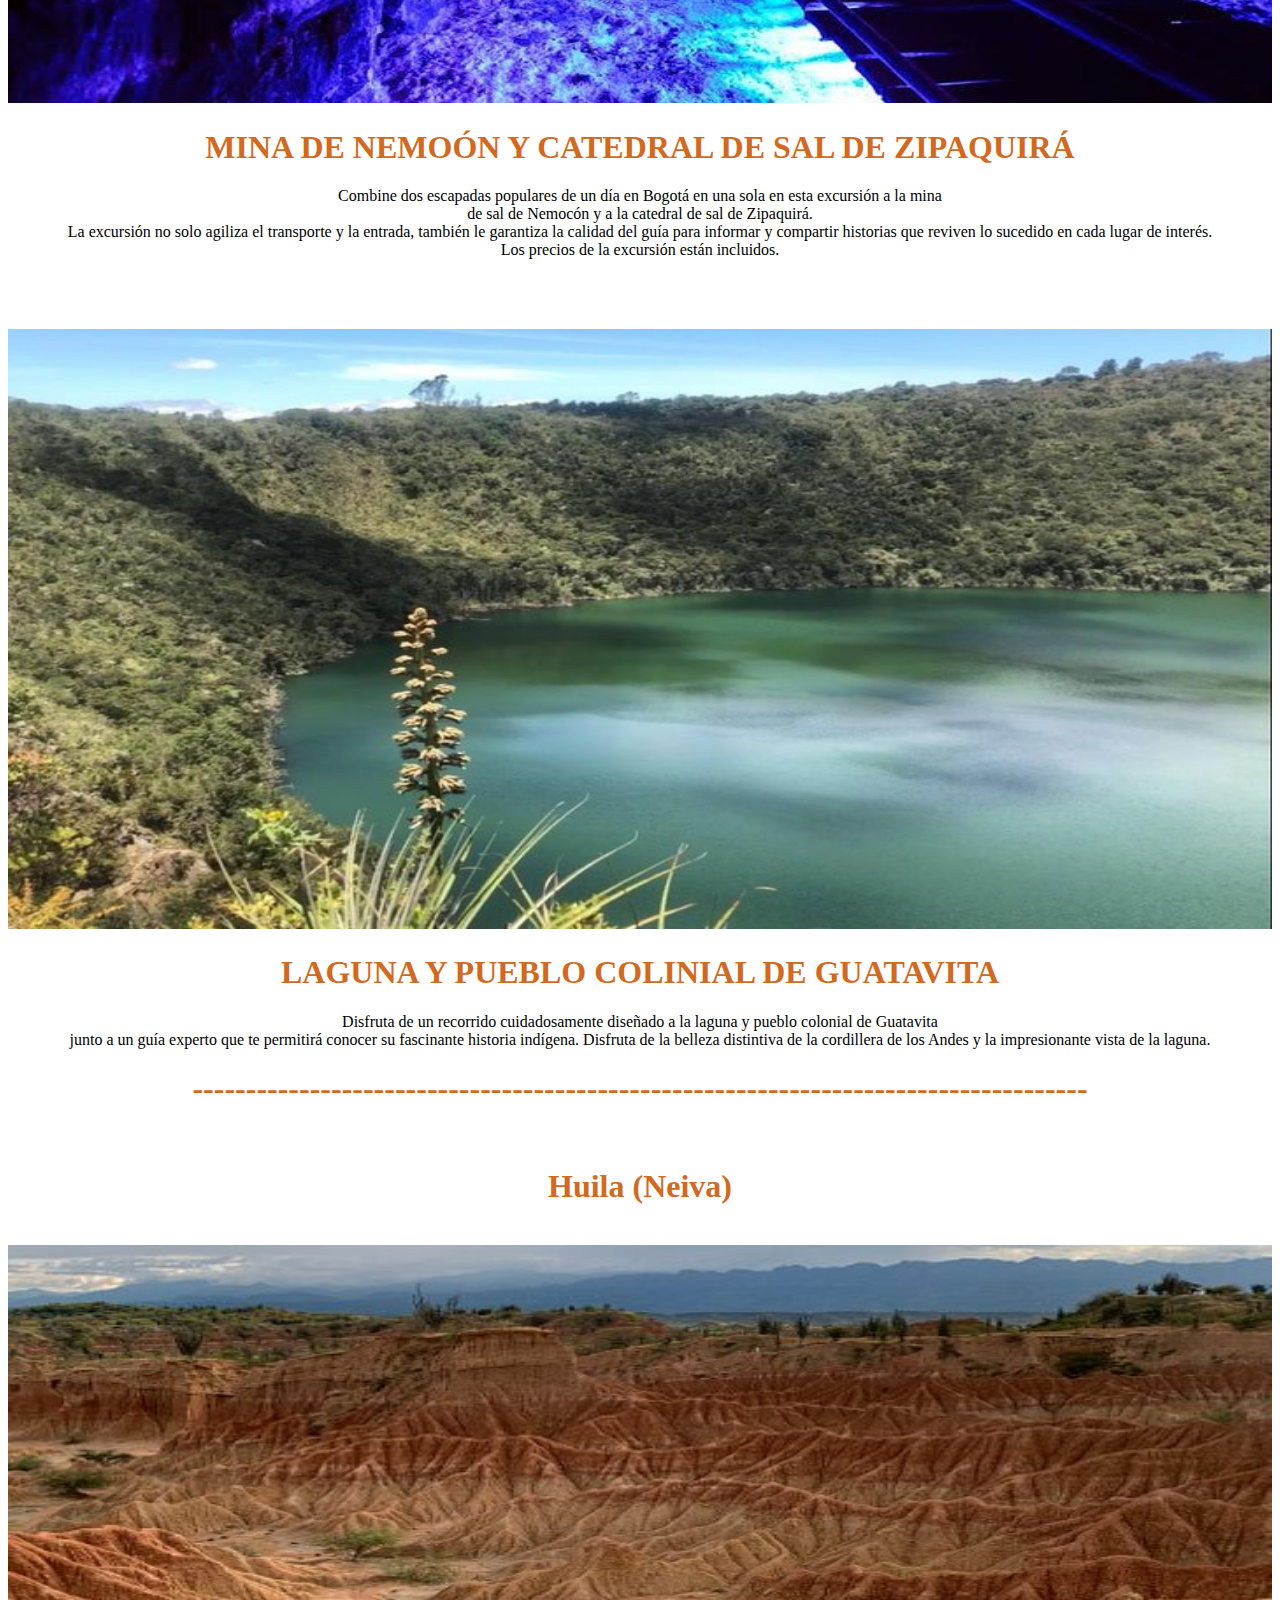
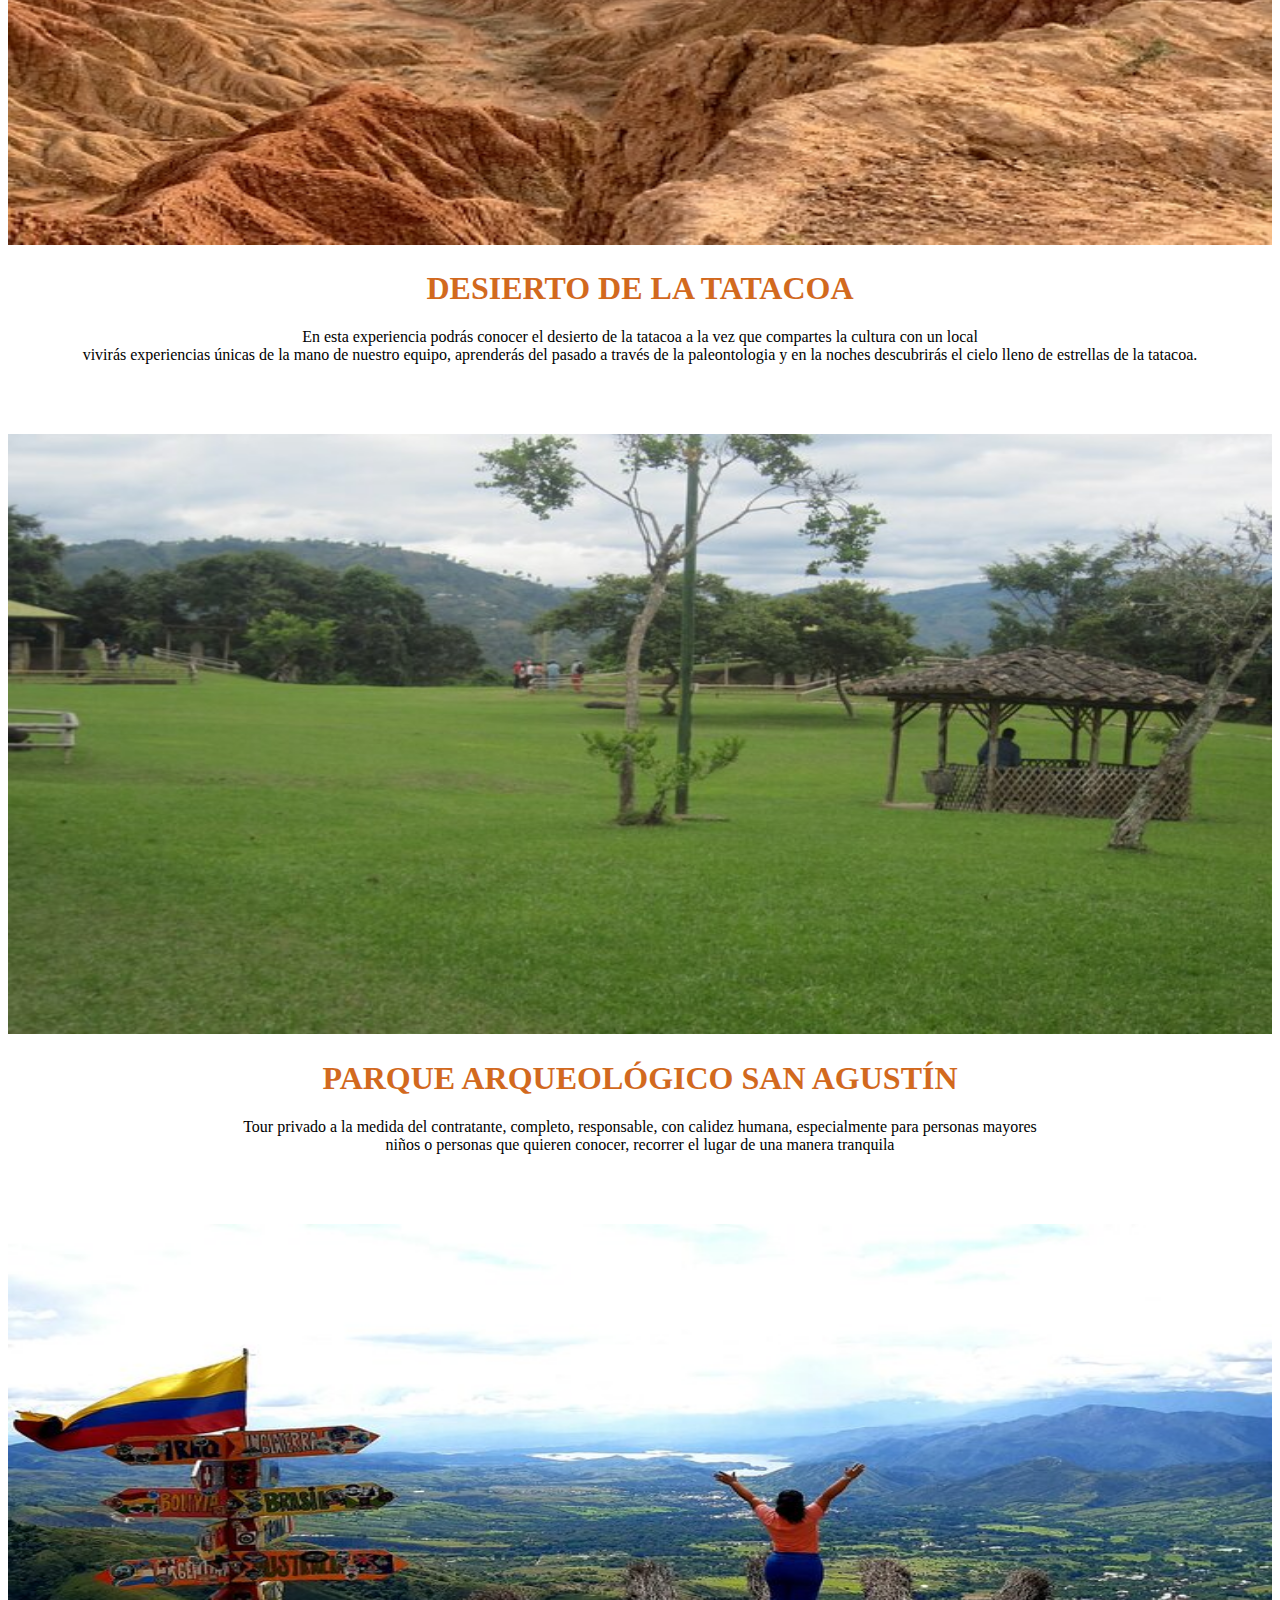
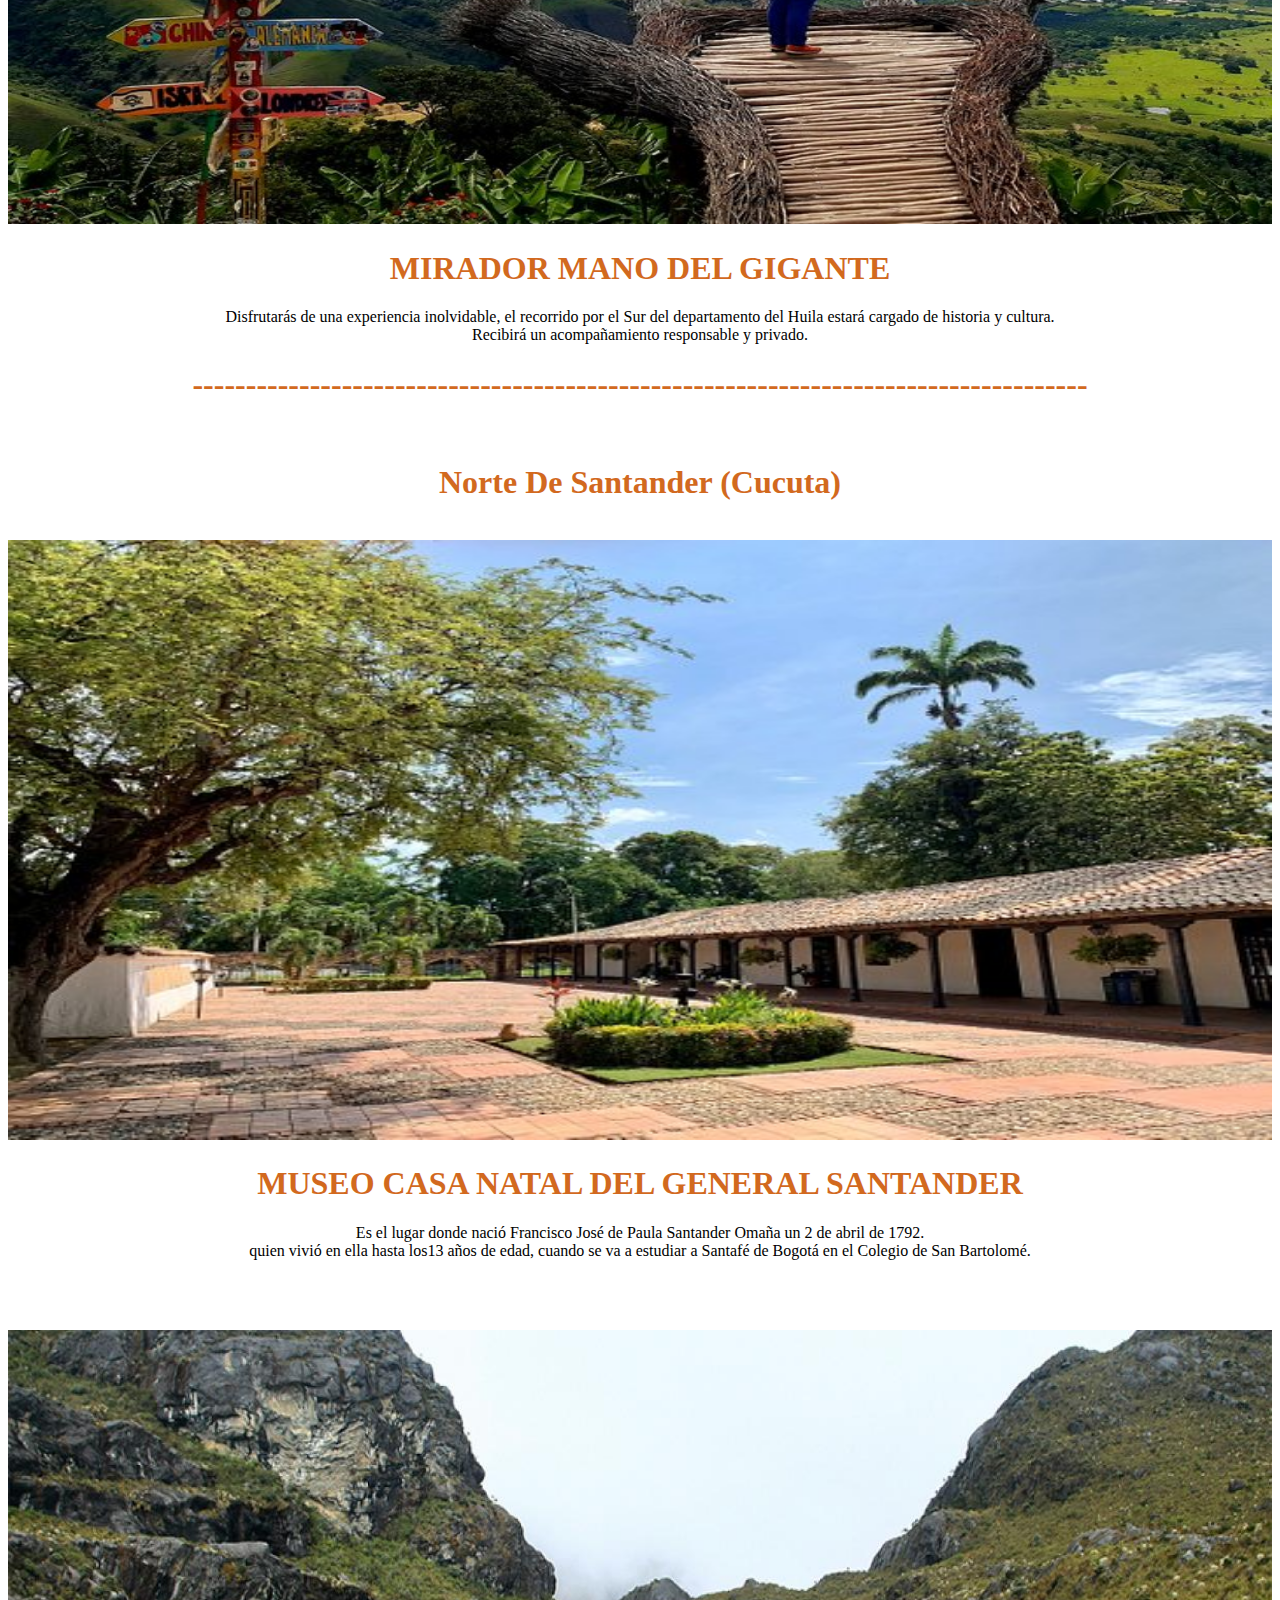
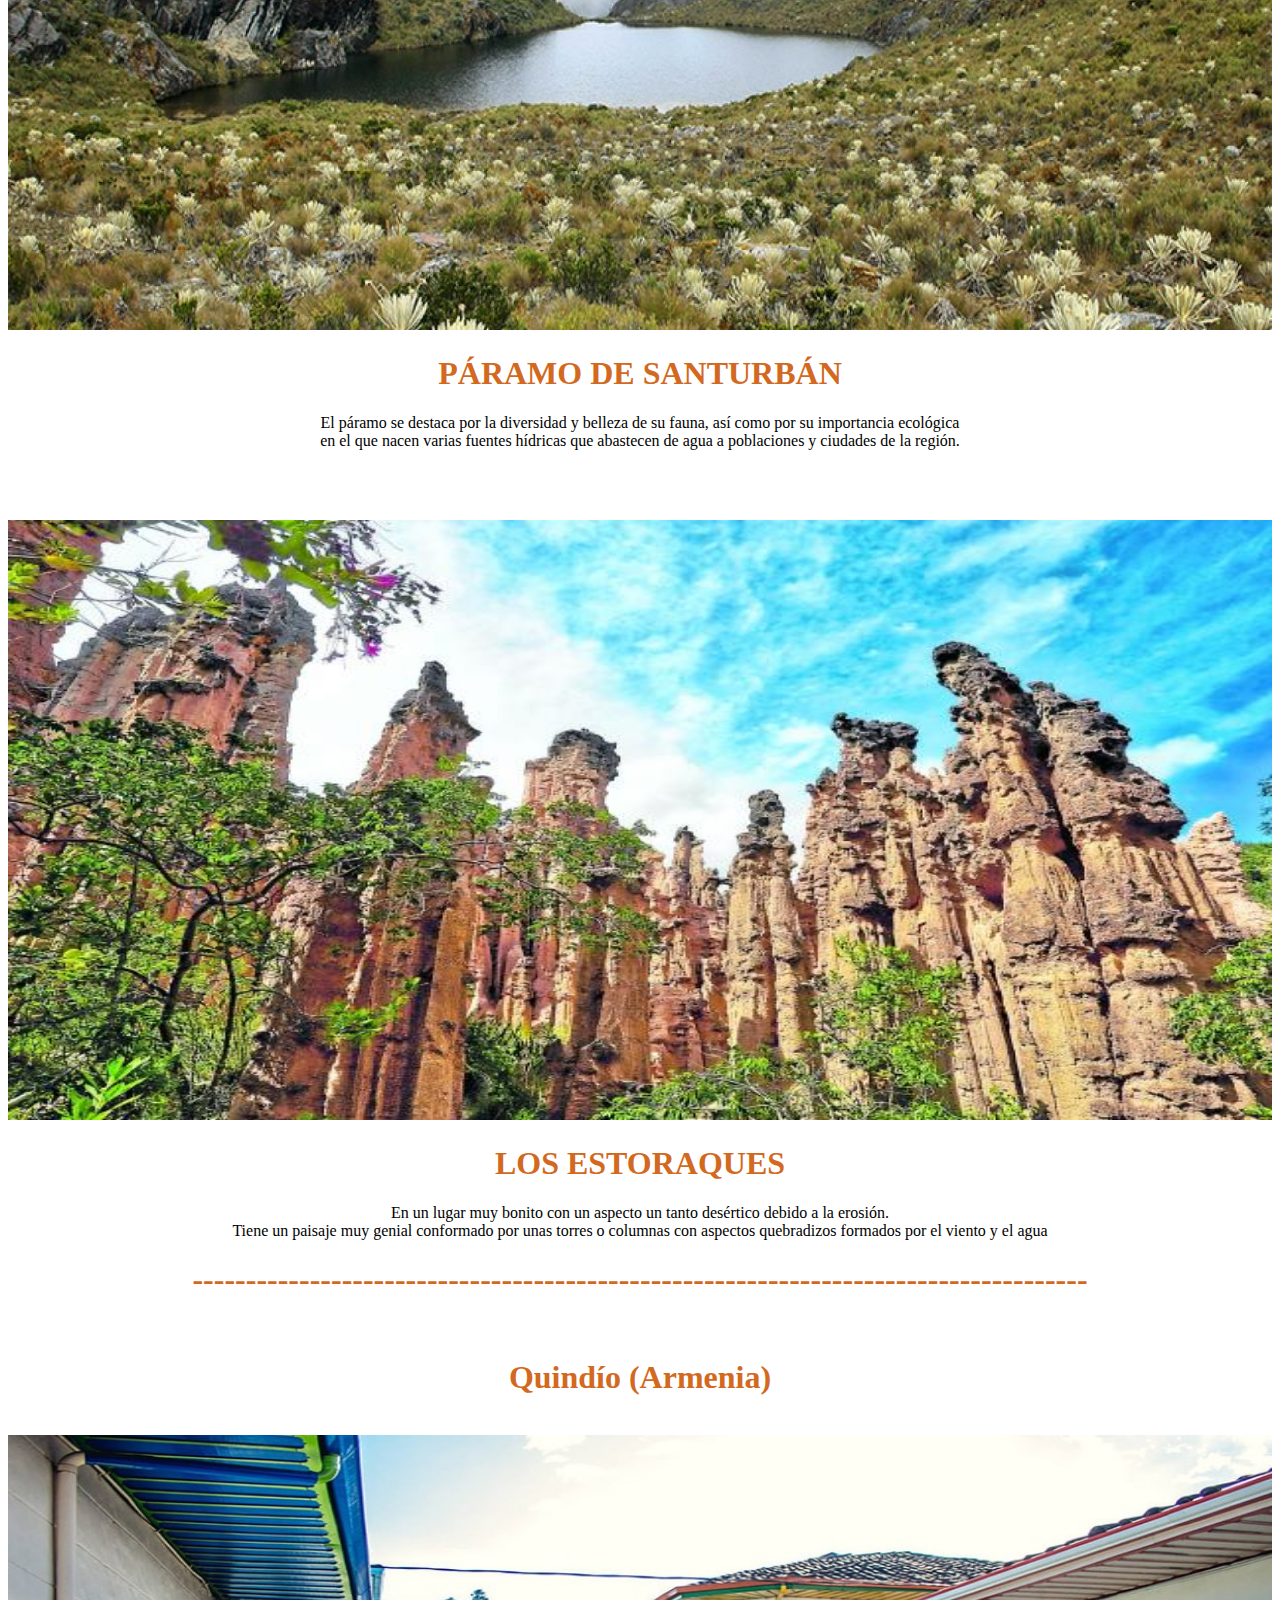
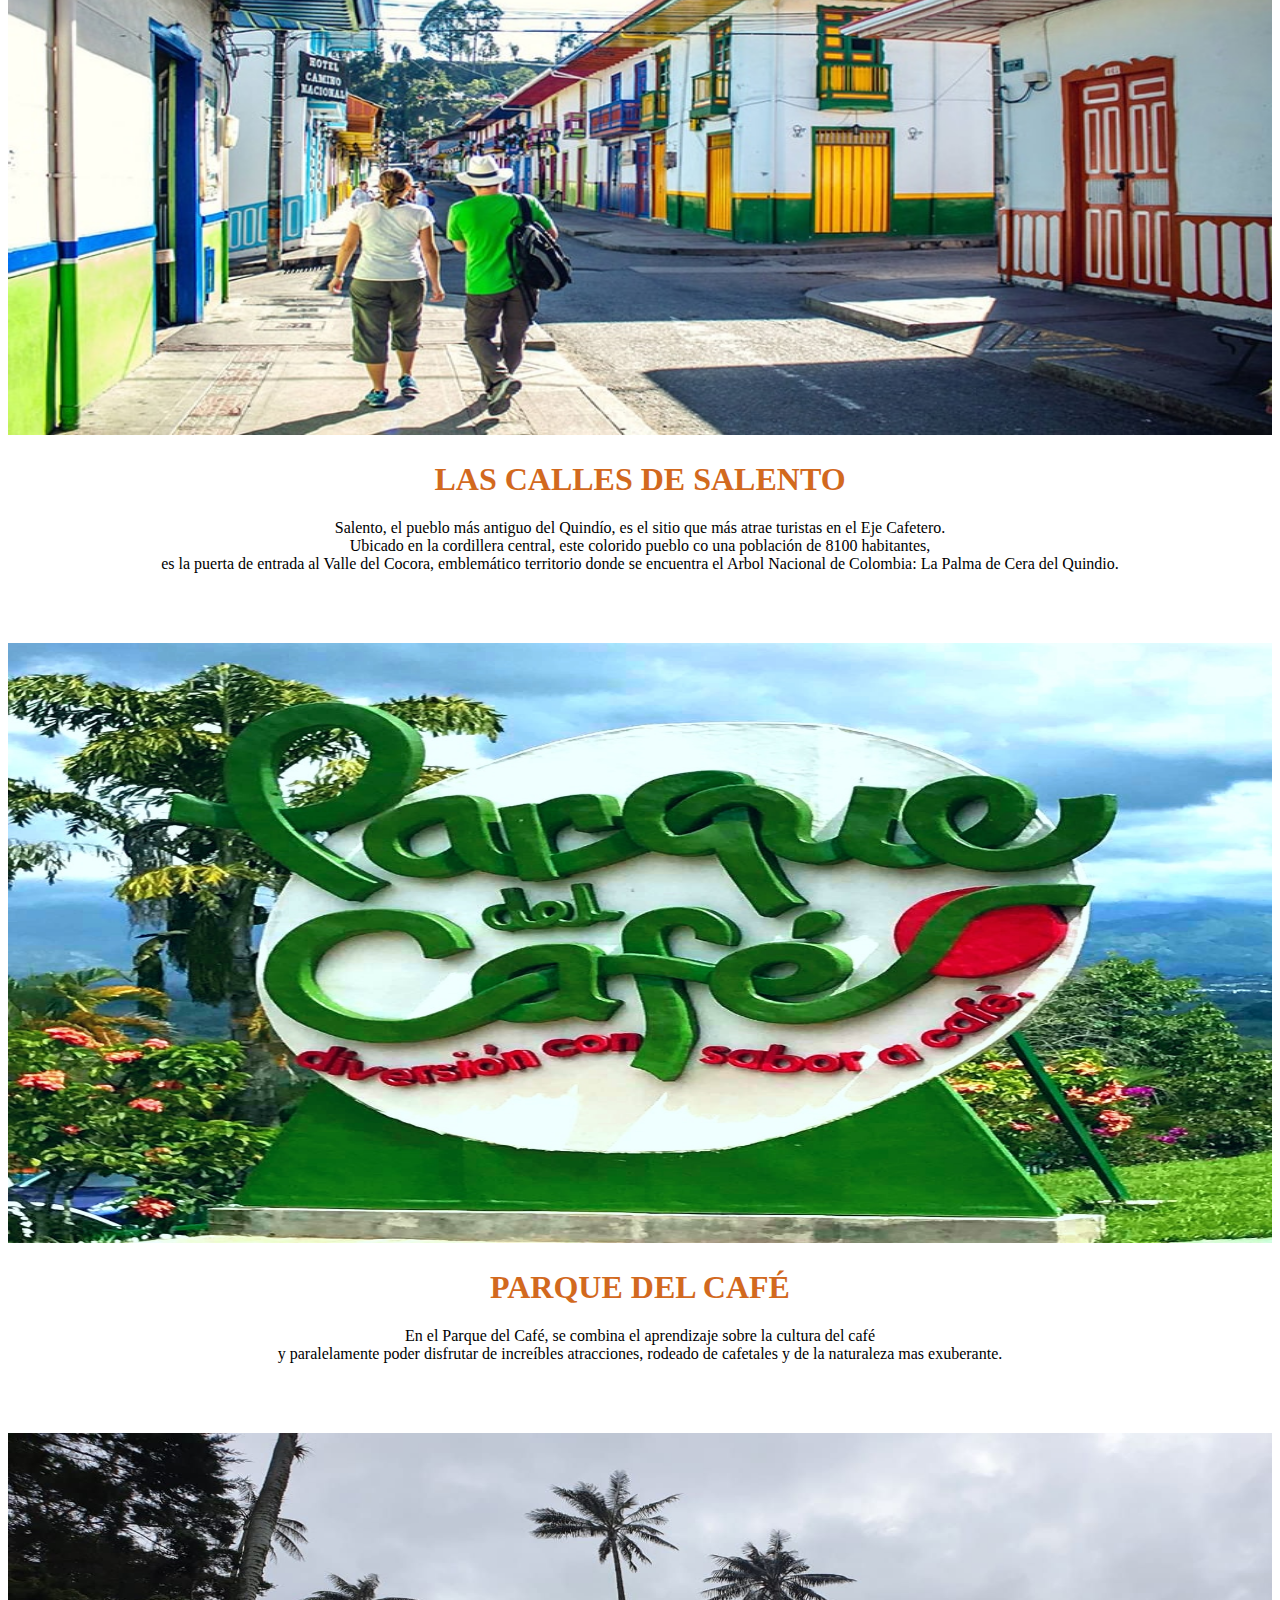
<file: andina.html>
<!DOCTYPE html>
<html lang="en">
<head>
    <meta charset="UTF-8">
    <meta http-equiv="X-UA-Compatible" content="IE=edge">
    <meta name="viewport" content="width=device-width, initial-scale=1.0">
    <title>REGION ANDINA</title>
    <link rel="stylesheet" href="./style.css">
</head>
<body>
     <header>
<nav>
<ul>
<li><a href="./index.html" class=>TURIS-CO</a></li>
<li><a href="" class=>REGION ANDINA</a></li>
<li><a href="./amazonica.html" class=>REGION AMAZONICA</a></li>
<li><a href="./pacifica.html" class=>REGION PACIFICA</a></li>
<li><a href="./caribe.html" class=>REGION CARIBE</a></li>
<li><a href="./orinoquia.html" class=>REGION ORINOQUIA</a></li>
<li><a href="./insular.html" class=>REGION INSULAR</a></li>



</ul>
</nav>
 </header>
 <SECtion>
<div class = "image - box">
    <img src="./IMAGENES/6.png" alt="">

</div>

<div class ="text - box">
<h1> Region Andina</h1>
<br>
<p>En la región andina de Colombia se encuentra el eje cafetero del país, entre los departamentos de Risaralda y Quindío. <br>
    </p>
<br>
<br>
<h1> Departamentos De La Region Andina</h1>
<br>
<p> 
    <div class="center">
    <ul class="opciones"> 
    <li>Antioquia   (Medellín).</li>  
      <li> Boyacá   (Tunja).</li> 
      <li> Caldas   (Manizales).</li>   
       <li>Cundinamarca  (Bogotá).</li>  
       <li> Huila   (Neiva).</li>  
    <li>Norte de Santander   (Cúcuta).</li>  
       <li>Quindío   (Armenia).</li> 
       <li> Risaralda   (Pereira).</li>
       <li>Santander   (Bucaramanga).</li> 
       <li>Tolima   (Ibagué).</li> 
    </ul>
    <img  class="imagen" src="./IMAGENES/66.png" alt="">
</div>

</p>


    <br>
<br>

<br>

<br>
<h1> Sitios Turisticos Más Visitados De La Region Andina Por Cada Departamento </h1> <br>

<div class = "image - box">
    <h1>Antioquia (Medellín)</h1> <br>
    <img src="./IMAGENES/antioquia.jpg" alt="">

</div>

<div class ="text - box">
<h1> PIEDRA DEL PEÑOL - GUATAPE</h1>

<p>Es un monolito de 220 metros de altura, localizado en el término municipal de Guatapé, Antioquia, Colombia.  <br>
    La piedra de El Peñol es una masa granítica, compuesta por cuarzo, feldespato y mica, <br>
    fue escalada por primera vez en 16 de julio de 1954 por un habitante de la zona, Luis Eduardo Villegas López. </p> <br>

<br>

<br>

<br>

<div class = "image - box">
    <img src="./IMAGENES/antioquia2.jpg" alt="">

</div>

<div class ="text - box">
<h1> COMUNA 13</h1>
<p>Hoy buena parte de ella está pintada de graffiti y parece una exitosa muestra de paradigma donde se transitó <br>
de la violencia a la cultura, acompañada del turismo alrededor de unas escaleras eléctricas transitadas a diario por locales y extranjeros.</p>


 <br>

<br>

<br>

<div class = "image - box">
    <img src="./IMAGENES/antioquia3.webp" alt="">

</div>

<div class ="text - box">
<h1> PUEBLITO PAISA   </h1>

<p>Es uno de los sitios turísticos más visitados de la ciudad que combina tres elementos que todos amamos: <br>
la tradición antioqueña que se refleja en las artesanías, gastronomía y arquitectura del lugar; la vista majestuosa de Medellín y las montañas que recorren el Valle de Aburrá.</P>



<br>

<br>

<br>
<div><h1>------------------------------------------------------------------------------------</h1></div> <br>

<div class = "image - box">
    <h1>Boyacá (Tunja)</h1> <br>
    <img src="./IMAGENES/tunja.jpg" alt="">

</div>

<div class ="text - box">
<h1> PLAZA BOLIVAR</h1>

<p>La figura lleva en su mano derecha una espada, que representa los procesos de libertad, <br>
en su mano izquierda, la constitución, que simboliza la creación de la República, y un medallón, que hace referencia a Washington. <br>
 Además, la escultura lleva puesta una capa, que rinde homenaje a los emperadores de Roma.</P>


 <br>

 <br>
 
 <br>
 
 <div class = "image - box">
     <img src="./IMAGENES/TUNJA2.jpg" alt="">
 
 </div>
 
 <div class ="text - box">
 <h1> PARQUE PINZON </h1>
 
 <p>Este lugar, que era antiguamente conocido como la Plazoleta de las Nieves o la Plazoleta de Abajo2 <br>
    está construido sobre un emplazamiento muisca. El parque fue construido por mandato de la asamblea <br>
    departamental en 1903 y le otorgó el nombre del general Próspero Pinzón en homenaje a los ideales conservadores.</P>



    <br>

    <br>
    
    <br>
    
    <div class = "image - box">
        <img src="./IMAGENES/tunja3.jpg" alt="">
    
    </div>
    
    <div class ="text - box">
    <h1>IGLESIA DE SAN AGUSTIN </h1>
    
    <p>El convento es un edificio de grandes proporciones iniciado en 1578. <br>
    con cuatro galerías y un jardín central de estilo Sevillano terminado en 1603. </P>


    <br>

<br>

<br>


<div><h1>------------------------------------------------------------------------------------</h1></div> <br>

<div class = "image - box">
    <h1>Cudinamarca (Bogotá)</h1> <br>
    <img src="./IMAGENES/cudinamarca.jpg" alt="">

</div>

<div class ="text - box">
<h1> OBSERVATORIO COLIBRÍ</h1>

<p>No muy lejos de la capital de Colombia se encuentra un santuario y observatorio de aves <br>
     que alberga docenas de especies, incluidos muchos tipos de colibríes. <br>
      En este recorrido desde Bogotá, salga de la ciudad y adéntrese en la naturaleza para tener la oportunidad de ver y fotografiar algunas de las especies de aves más espectaculares del planeta.</P>
   

<br>

<br>

<br>

<div class = "image - box">
    <img src="./IMAGENES/CUDINAMARCA2.jpg" alt="">

</div>

<div class ="text - box">
<h1>MINA DE NEMOÓN Y CATEDRAL DE SAL DE ZIPAQUIRÁ </h1>

<p>Combine dos escapadas populares de un día en Bogotá en una sola en esta excursión a la mina <br>
de sal de Nemocón y a la catedral de sal de Zipaquirá. <br>
 La excursión no solo agiliza el transporte y la entrada, también le garantiza la calidad del guía para informar y compartir historias que reviven lo sucedido en cada lugar de interés. <br>
  Los precios de la excursión están incluidos.</P>


    <br>

    <br>
    
    <br>
    
    <div class = "image - box">
        <img src="./IMAGENES/CUDINAMARCA3.jpg" alt="">
    
    </div>
    
    <div class ="text - box">
    <h1>  LAGUNA Y PUEBLO COLINIAL DE GUATAVITA </h1>
    
    <p>Disfruta de un recorrido cuidadosamente diseñado a la laguna y pueblo colonial de Guatavita <br>
         junto a un guía experto que te permitirá conocer su fascinante historia indígena. Disfruta de la belleza distintiva de la cordillera de los Andes y la impresionante vista de la laguna.  </P>




         <div><h1>------------------------------------------------------------------------------------</h1></div> <br>

<div class = "image - box">
    <h1>Huila (Neiva)</h1> <br>
    <img src="./IMAGENES/HUILA.jpg" alt="">

</div>

<div class ="text - box">
<h1> DESIERTO DE LA TATACOA</h1>

<p>En esta experiencia podrás conocer el desierto de la tatacoa a la vez que compartes la cultura con un local <br>
vivirás experiencias únicas de la mano de nuestro equipo, aprenderás del pasado a través de la paleontologia y en la noches descubrirás el cielo lleno de estrellas de la tatacoa.</P>
   

<br>

<br>

<br>

<div class = "image - box">
    <img src="./IMAGENES/HUILA2.jpg" alt="">

</div>

<div class ="text - box">
<h1>PARQUE ARQUEOLÓGICO SAN AGUSTÍN  </h1>

<p>Tour privado a la medida del contratante, completo, responsable, con calidez humana, especialmente para personas mayores <br>
niños o personas que quieren conocer, recorrer el lugar de una manera tranquila</P>


    <br>

    <br>
    
    <br>
    
    <div class = "image - box">
        <img src="./IMAGENES/HUILA3.jpg" alt="">
    
    </div>
    
    <div class ="text - box">
    <h1>  MIRADOR MANO DEL GIGANTE </h1>
    
    <p>Disfrutarás de una experiencia inolvidable, el recorrido por el Sur del departamento del Huila estará cargado de historia y cultura. <br>
         Recibirá un acompañamiento responsable y privado.  </P>



         
         <div><h1>------------------------------------------------------------------------------------</h1></div> <br>

<div class = "image - box">
    <h1>Norte De Santander (Cucuta)</h1> <br>
    <img src="./IMAGENES/santander.jpg" alt="">

</div>

<div class ="text - box">
<h1> MUSEO CASA NATAL DEL GENERAL SANTANDER</h1>

<p>Es el lugar donde nació Francisco José de Paula Santander Omaña un 2 de abril de 1792. <br>
quien vivió en ella hasta los13 años de edad, cuando se va a estudiar a Santafé de Bogotá en el Colegio de San Bartolomé.</P>
   

<br>

<br>

<br>

<div class = "image - box">
    <img src="./IMAGENES/santander2.jpg" alt="">

</div>

<div class ="text - box">
<h1> PÁRAMO DE SANTURBÁN </h1>

<p>El páramo se destaca por la diversidad y belleza de su fauna, así como por su importancia ecológica <br>
     en el que nacen varias fuentes hídricas que abastecen de agua a poblaciones y ciudades de la región. </P>


    <br>

    <br>
    
    <br>
    
    <div class = "image - box">
        <img src="./IMAGENES/SANTANDER3.jpeg" alt="">
    
    </div>
    
    <div class ="text - box">
    <h1> LOS ESTORAQUES </h1>
    
    <p>En un lugar muy bonito con un aspecto un tanto desértico debido a la erosión. <br>
         Tiene un paisaje muy genial conformado por unas torres o columnas con aspectos quebradizos formados por el viento y el agua </P>



         <div><h1>------------------------------------------------------------------------------------</h1></div> <br>

         <div class = "image - box">
             <h1>Quindío (Armenia)</h1> <br>
             <img src="./IMAGENES/quindio.jpg" alt="">
         
         </div>
         
         <div class ="text - box">
         <h1> LAS CALLES DE SALENTO </h1>
         
         <p>Salento, el pueblo más antiguo del Quindío, es el sitio que más atrae turistas en el Eje Cafetero. <br>
        Ubicado en la cordillera central, este colorido pueblo co una población de 8100 habitantes, <br>
         es la puerta de entrada al Valle del Cocora, emblemático territorio donde se encuentra el Arbol Nacional de Colombia: La Palma de Cera del Quindio.</P>
            
         
         <br>
         
         <br>
         
         <br>
         
         <div class = "image - box">
             <img src="./IMAGENES/quidio2.jpg" alt="">
         
         </div>
         
         <div class ="text - box">
         <h1> PARQUE DEL CAFÉ</h1>
         
         <p>En el Parque del Café, se combina el aprendizaje sobre la cultura del café <br>
             y paralelamente poder disfrutar de increíbles atracciones, rodeado de cafetales y de la naturaleza mas exuberante. </P>
         
         
             <br>
         
             <br>
             
             <br>
             
             <div class = "image - box">
                 <img src="./IMAGENES/quindiio3.jpg" alt="">
             
             </div>
             
             <div class ="text - box">
             <h1> VALLE DEL COCORA</h1>
             
             <p>Valle del Cocora, es considerado junto con la Sierra Nevada de Santa Marta, un punto obligatorio de visita <br>
                 de la gran mayoría de visitantes internacionales que recibe Colombia. </P>
         
         
                 <br>
         
                 <br>
                 
                 <br>
         
                 
         <div><h1>------------------------------------------------------------------------------------</h1></div> <br>

         <div class = "image - box">
             <h1>Risaralda (Pereira)</h1> <br>
             <img src="./IMAGENES/perira.jpg" alt="">
         
         </div>
         
         <div class ="text - box">
         <h1> BIOPARQUE UKUMARI</h1>
         
         <p>El Parque Temático de Flora y Fauna de Pereira nació, a finales de los noventa, como un sueño  de los pereiranos. Siendo conscientes de las limitaciones de espacio y ubicación que <br>
 se presentaban en el antiguo Zoológico Matecaña y considerando la gran importancia que tenía este atractivo turístico para la región <br>
  diferentes líderes de la ciudad, autoridades locales y representantes del gobierno nacional plantearon la idea de desarrollar un Bioparque que permitiera mejorar la calidad de vida a los animales del ZOO y contribuir a dinamizar la oferta turística de la región.</p>
         
         <br>
         
         <br>
         
         <br>
         
         <div class = "image - box">
             <img src="./IMAGENES/pereira2.jpg" alt="">
         
         </div>
         
         <div class ="text - box">
         <h1> JARDÍN BOTANICO DE LA UNIVERSIDAD TECNOLOGICA DE PEREIRA </h1>
         
         <p>se han registrado 168 especies de pájaros, de los cuales 15 son migratorios. <br>
             Allí, además, han sido identificadas 290 variedades de vegetales, siete de mamíferos y tres de anfibios. </P>
         
         
             <br>
         
             <br>
             
             <br>
             
             <div class = "image - box">
                 <img src="./IMAGENES/pereira3.png" alt="">
             
             </div>
             
             <div class ="text - box">
             <h1> PARQUE NACIONAL OLAYA HERRERA </h1>
             
             <p>En el Parque Nacional Olaya Herrera los turistas encuentran un lugar de senderos y descanso rodeados de amplios jardines <br>
                 robustos árboles y bellas columnas blancas coronadas de luz. </P>
         
                 <br>
         
                 <br>
                 
                 <br>
        

                 <div><h1>------------------------------------------------------------------------------------</h1></div> <br>

         <div class = "image - box">
             <h1>Tolima (Ibagué)</h1> <br>
             <img src="./IMAGENES/BUCARAMANGA.jpg" alt="">
         
         </div>
         
         <div class ="text - box">
         <h1> CASCADAS DE CHICALA</h1>
         
         <p>A pocos kilómetros de Ibagué, en el distrito de Payandé, se encuentra uno de los atractivos naturales más importantes de esta zona del país <br>
             las cascadas de Chicala. Lugar donde se forman pozos naturales y cascadas que son un espectáculo sin duda.</p>
         
         <br>
         
         <br>
         
         <br>
         
         <div class = "image - box">
             <img src="./IMAGENES/BUCARAMANGA2.jpg" alt="">
         
         </div>
         
         <div class ="text - box">
         <h1> PARQUE GARCIA ROVIRA </h1>
         
         <p>Este parque, ubicado en pleno centro de la ciudad, rinde honor al general Custodio García Rovira héroe de la Independencia nacional. </P>
         
         
             <br>
         
             <br>
             
             <br>
             
             <div class = "image - box">
                 <img src="./IMAGENES/BUCARAMANGA3.jpg" alt="">
             
             </div>
             
             <div class ="text - box">
             <h1>CAPILLA DE LOS DOLORES </h1>
             
             <p>El origen de su construcción, en 1701, la convierte en el templo más antiguo de la ciudad. <br>
                 Crónicas de la Independencia aseguran que durante su estancia en Bucaramanga, el Libertador Simón Bolívar <br>
                 ss asistía con regularidad a la iglesia, de allí la relevancia histórica de la edificación para los pobladores. </P>
         
         


                 <br>
         
                 <br>
                 
                 <br>
         

                 <div><h1>------------------------------------------------------------------------------------</h1></div> <br>

         <div class = "image - box">
             <h1>Tolima (Ibagué)</h1> <br>
             <img src="./IMAGENES/ibague.jpg" alt="">
         
         </div>
         
         <div class ="text - box">
         <h1>CAÑON DEL COMBEIMA</h1>
         
         <p> El cañón del combeima es uno de los sitios con mayor atractivo turístico en la ciudad de Ibagué <br>
             durante el trayecto se pueden encontrar múltiples restaurantes y sitios donde poder probar algunos de los platos y pasabocas típicos de la región.</p>
         
         <br>
         
         <br>
         
         <br>
         
         <div class = "image - box">
             <img src="./IMAGENES/INAGUE2.jpg" alt="">
         
         </div>
         
         <div class ="text - box">
         <h1> PARQUE ECOTURISTICO LA PLATA  </h1>
         
         <p>¿Sabias que contamos con la cascada más alta del Tolima? 490 mts de altura, ubicada en pleno cañón del Combeima <br>
        Aire libre, hermosos paisajes, agua , naturaleza, hamacas, piscina, restaurante y aventura. El sitio ideal para escapar de tu rutina. </P>
         
         
             <br>
         
             <br>
             
             <br>
             
             <div class = "image - box">
                 <img src="./IMAGENES/IBAGUE3.jpg" alt="">
             
             </div>
             
             <div class ="text - box">
             <h1> CATEDRAL PRIMADA</h1>
             
             <p>La Catedral Metropolitana de Ibagué, oficialmente Catedral Metropolitana de la Inmaculada Concepción de María <br>
            es una iglesia catedralicia de culto católico dedicada a la Virgen María bajo el dogma de la Inmaculada Concepción.</P>
         
         <br>
               
 <footer>&copy DERECHOS RESERVADOS 2023 <br>
    <br>

    <li><a href="./andina.html" class=>VOLVER AL INICIO</a></li>

</footer>

</nav>
 </header>
</body>
</html>
</file>
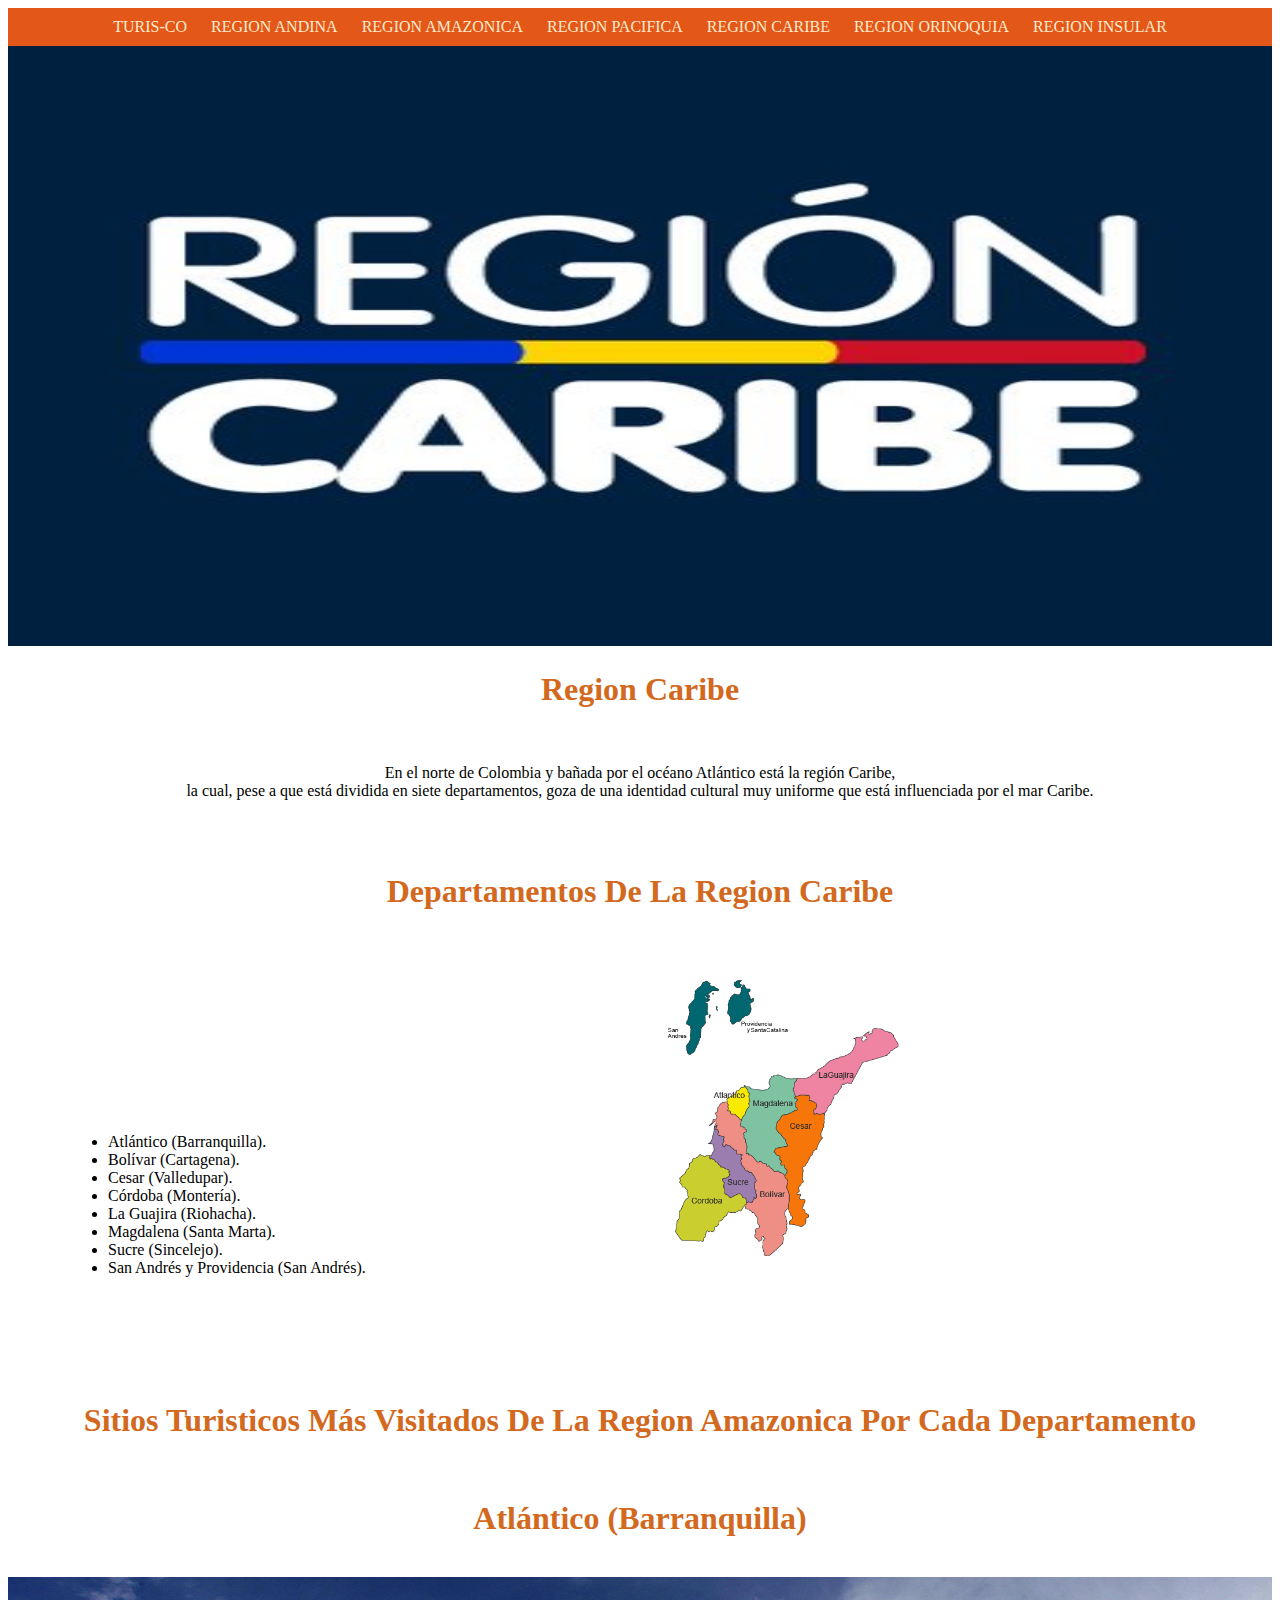
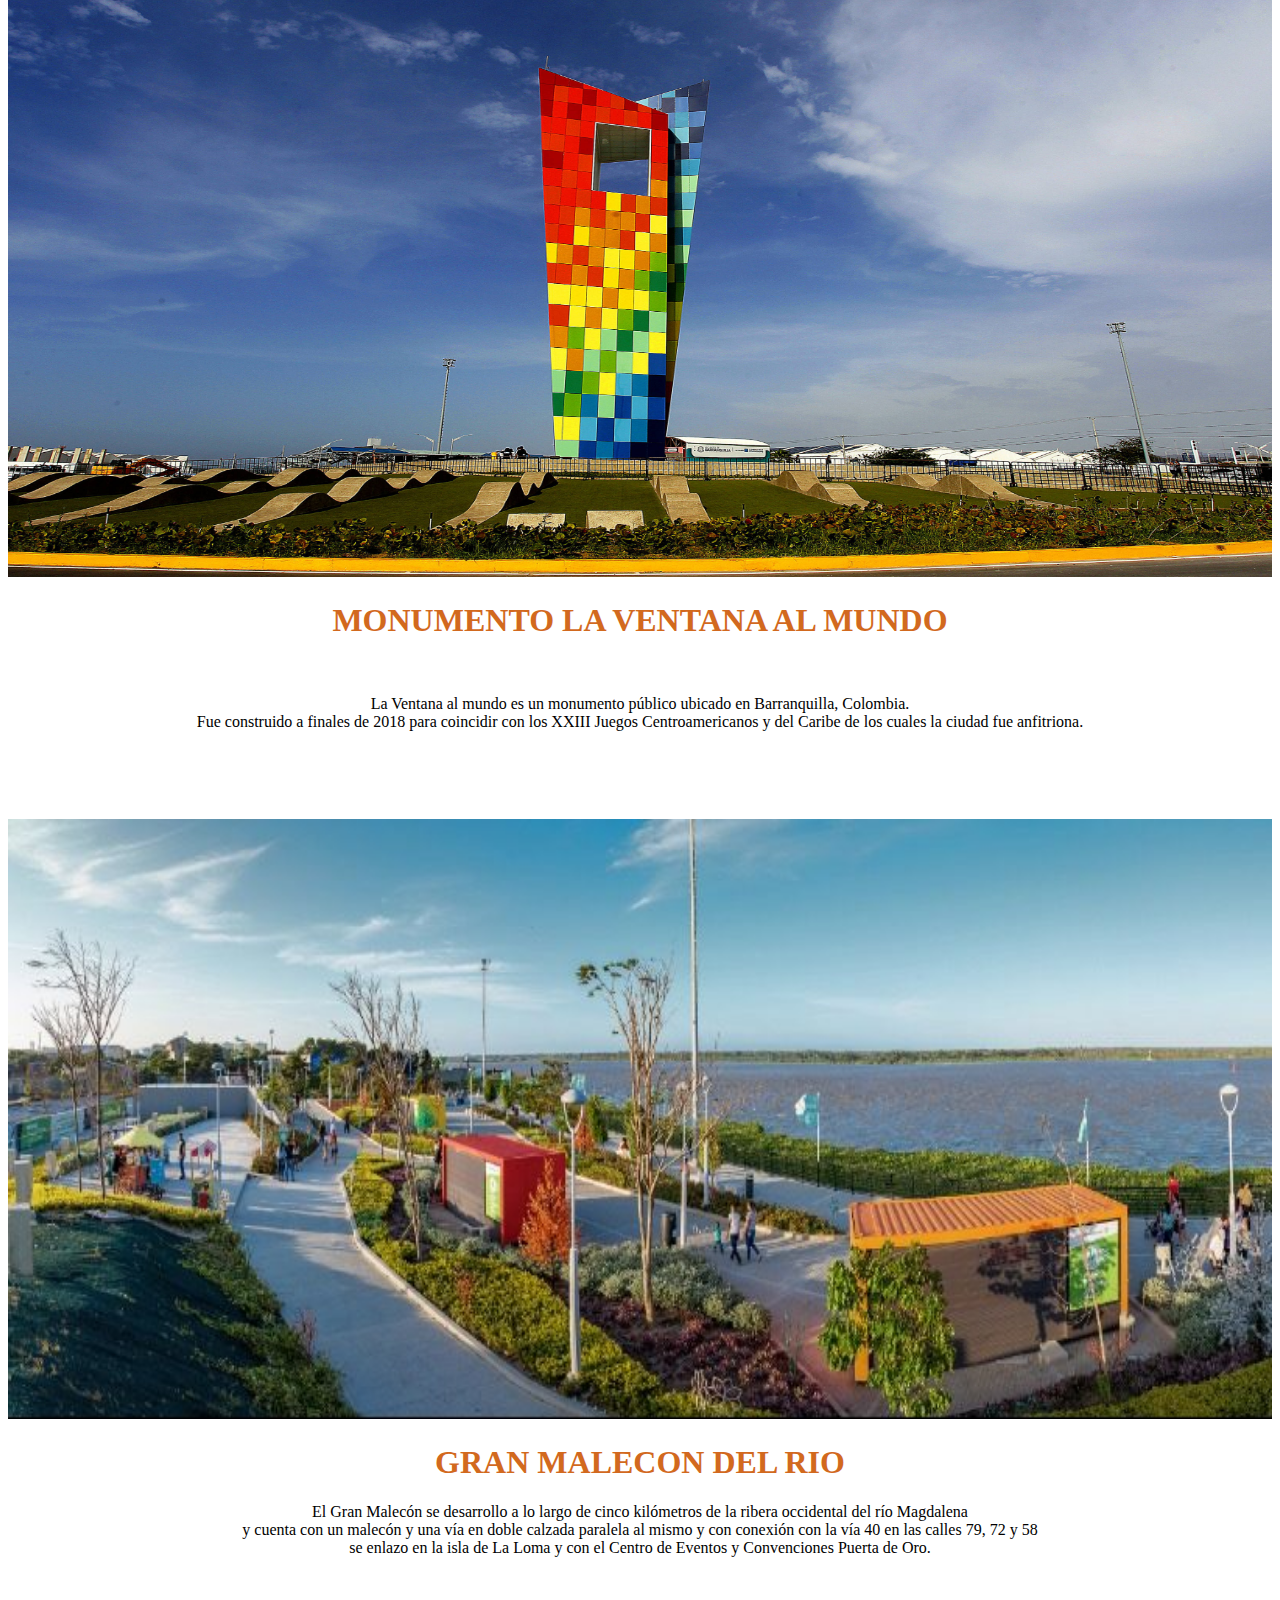
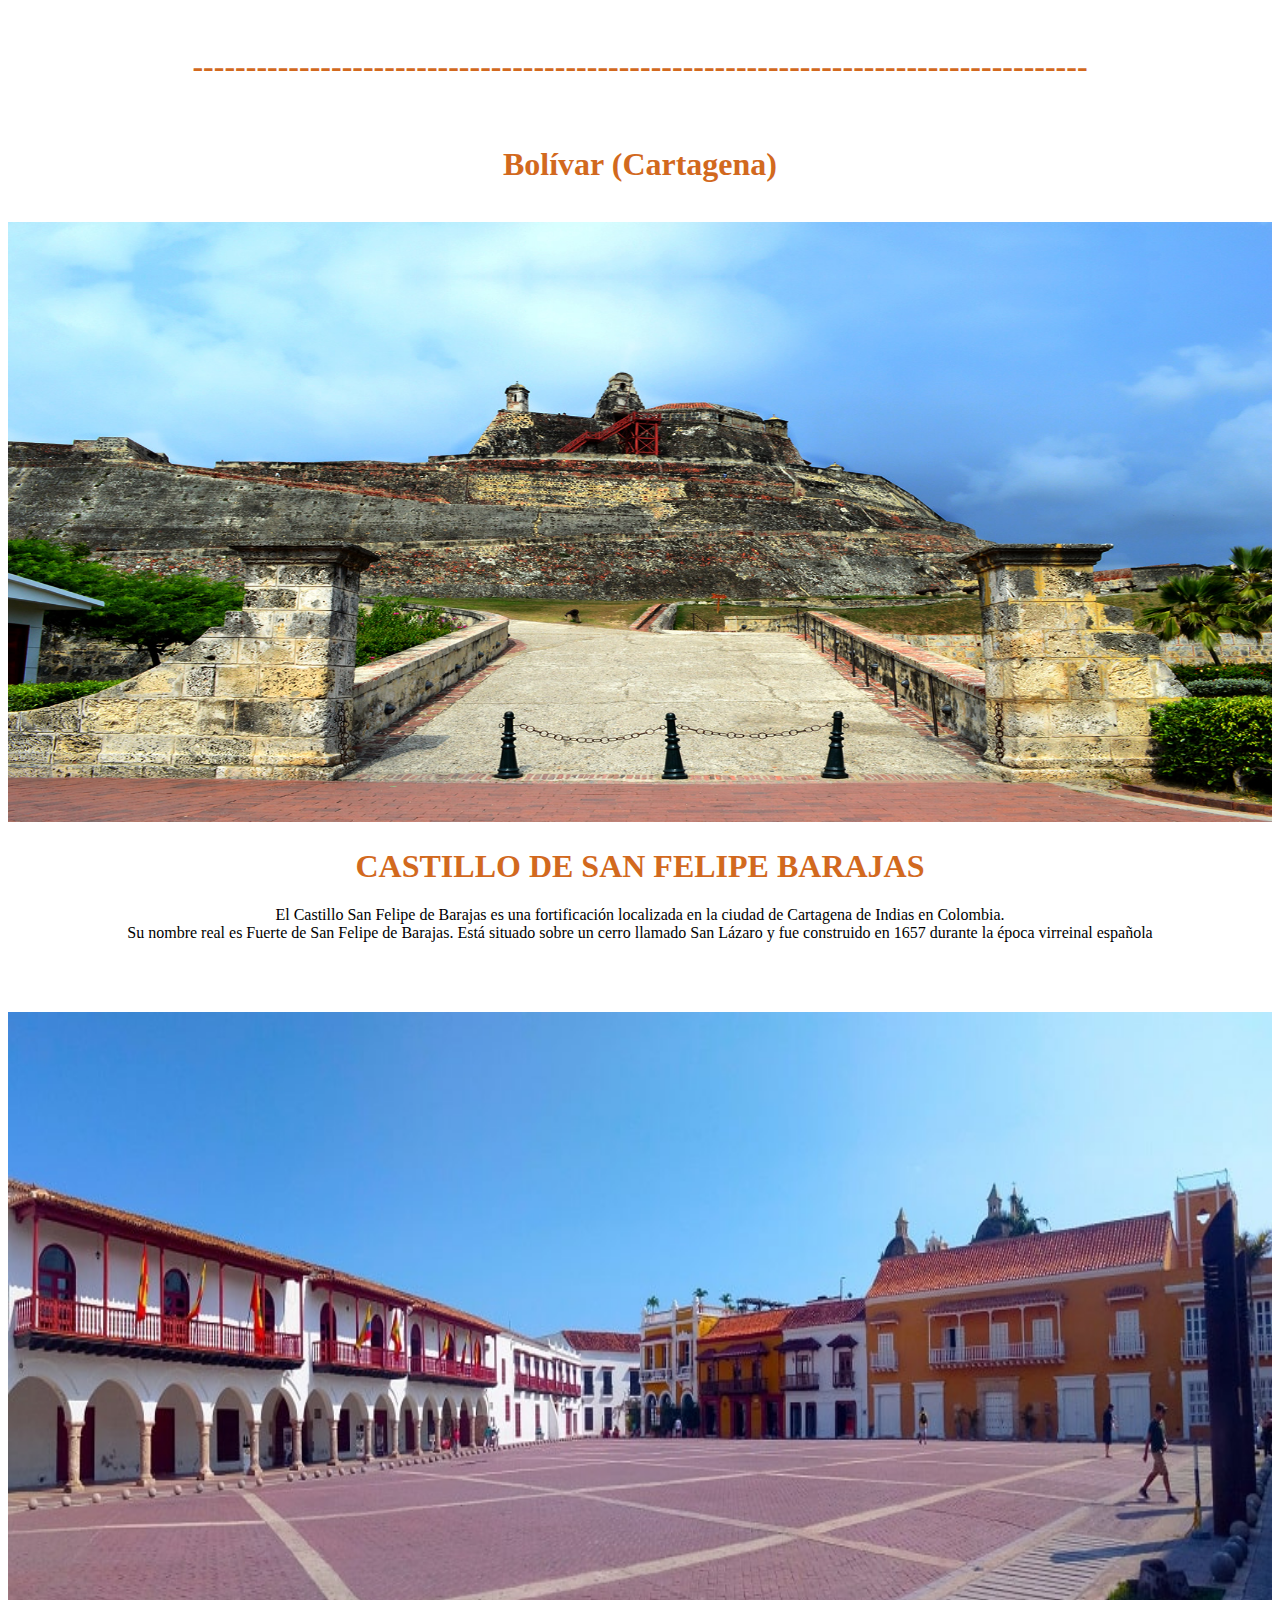
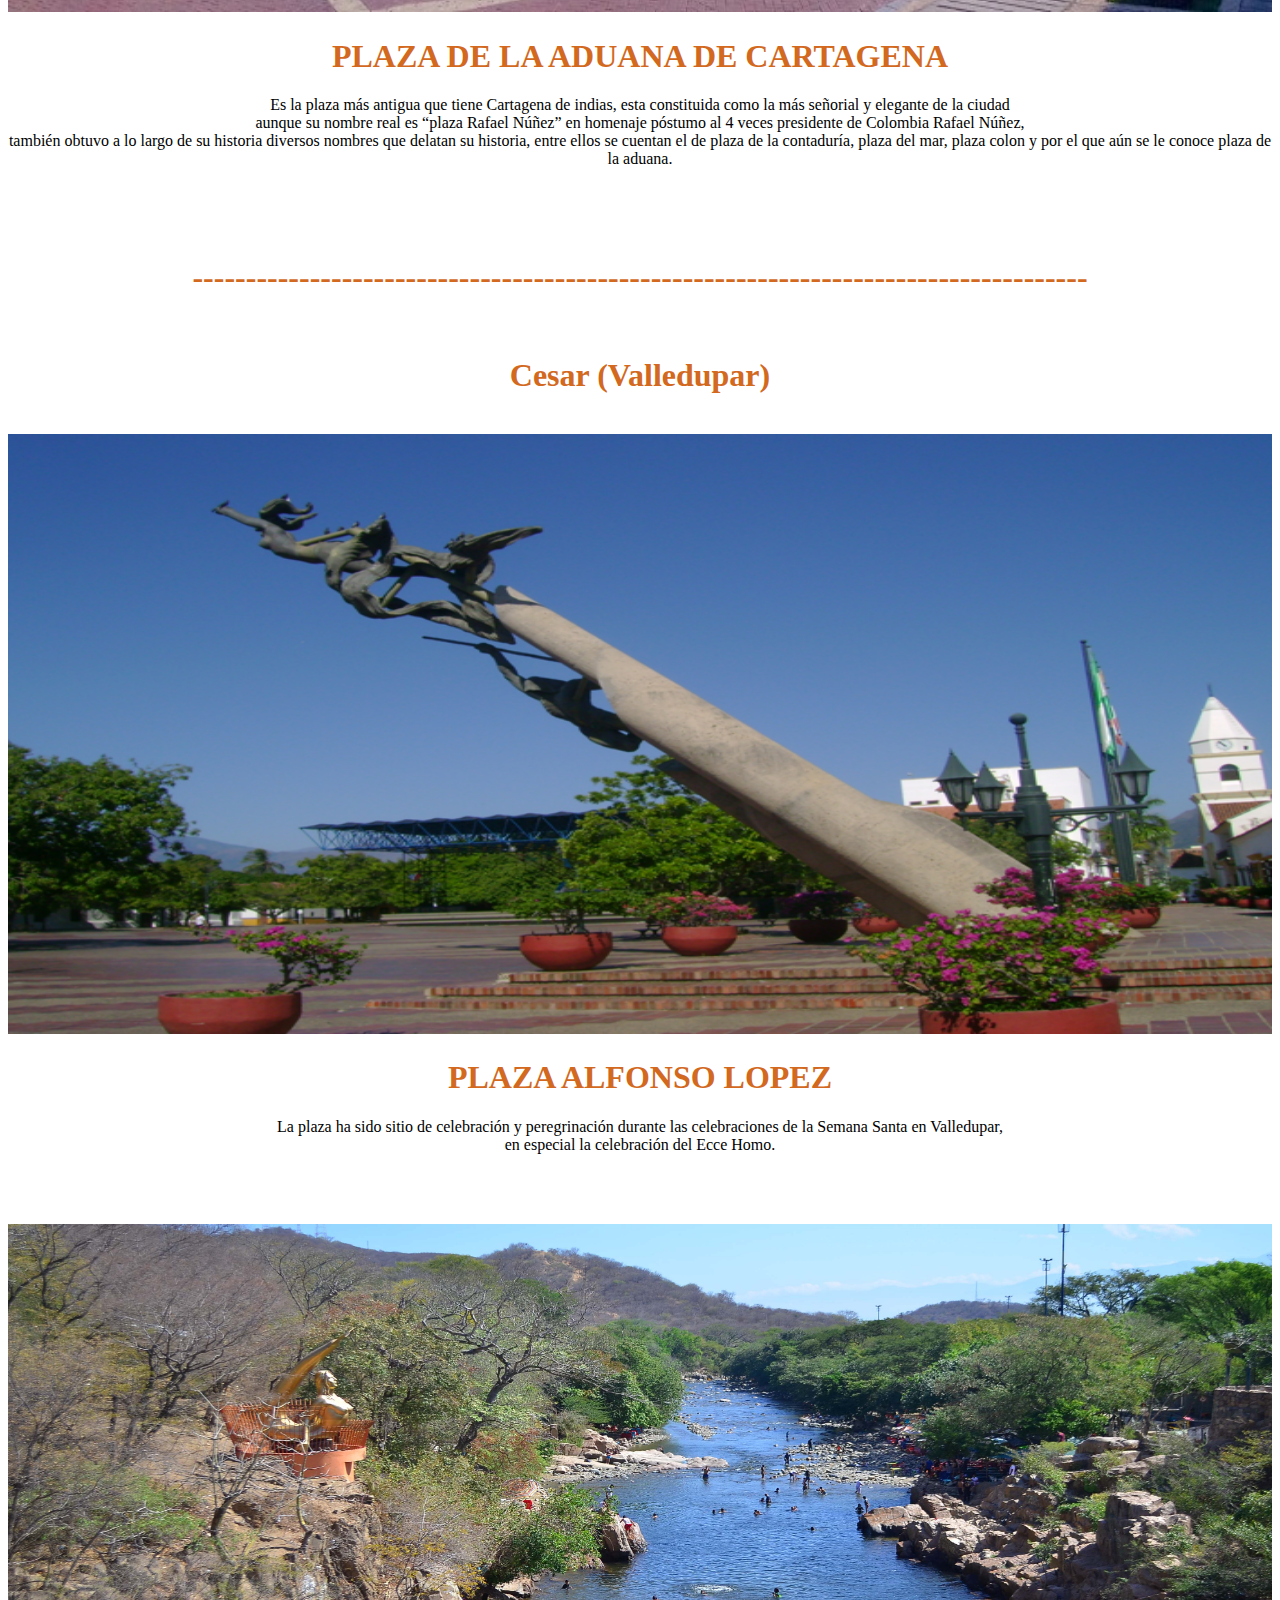
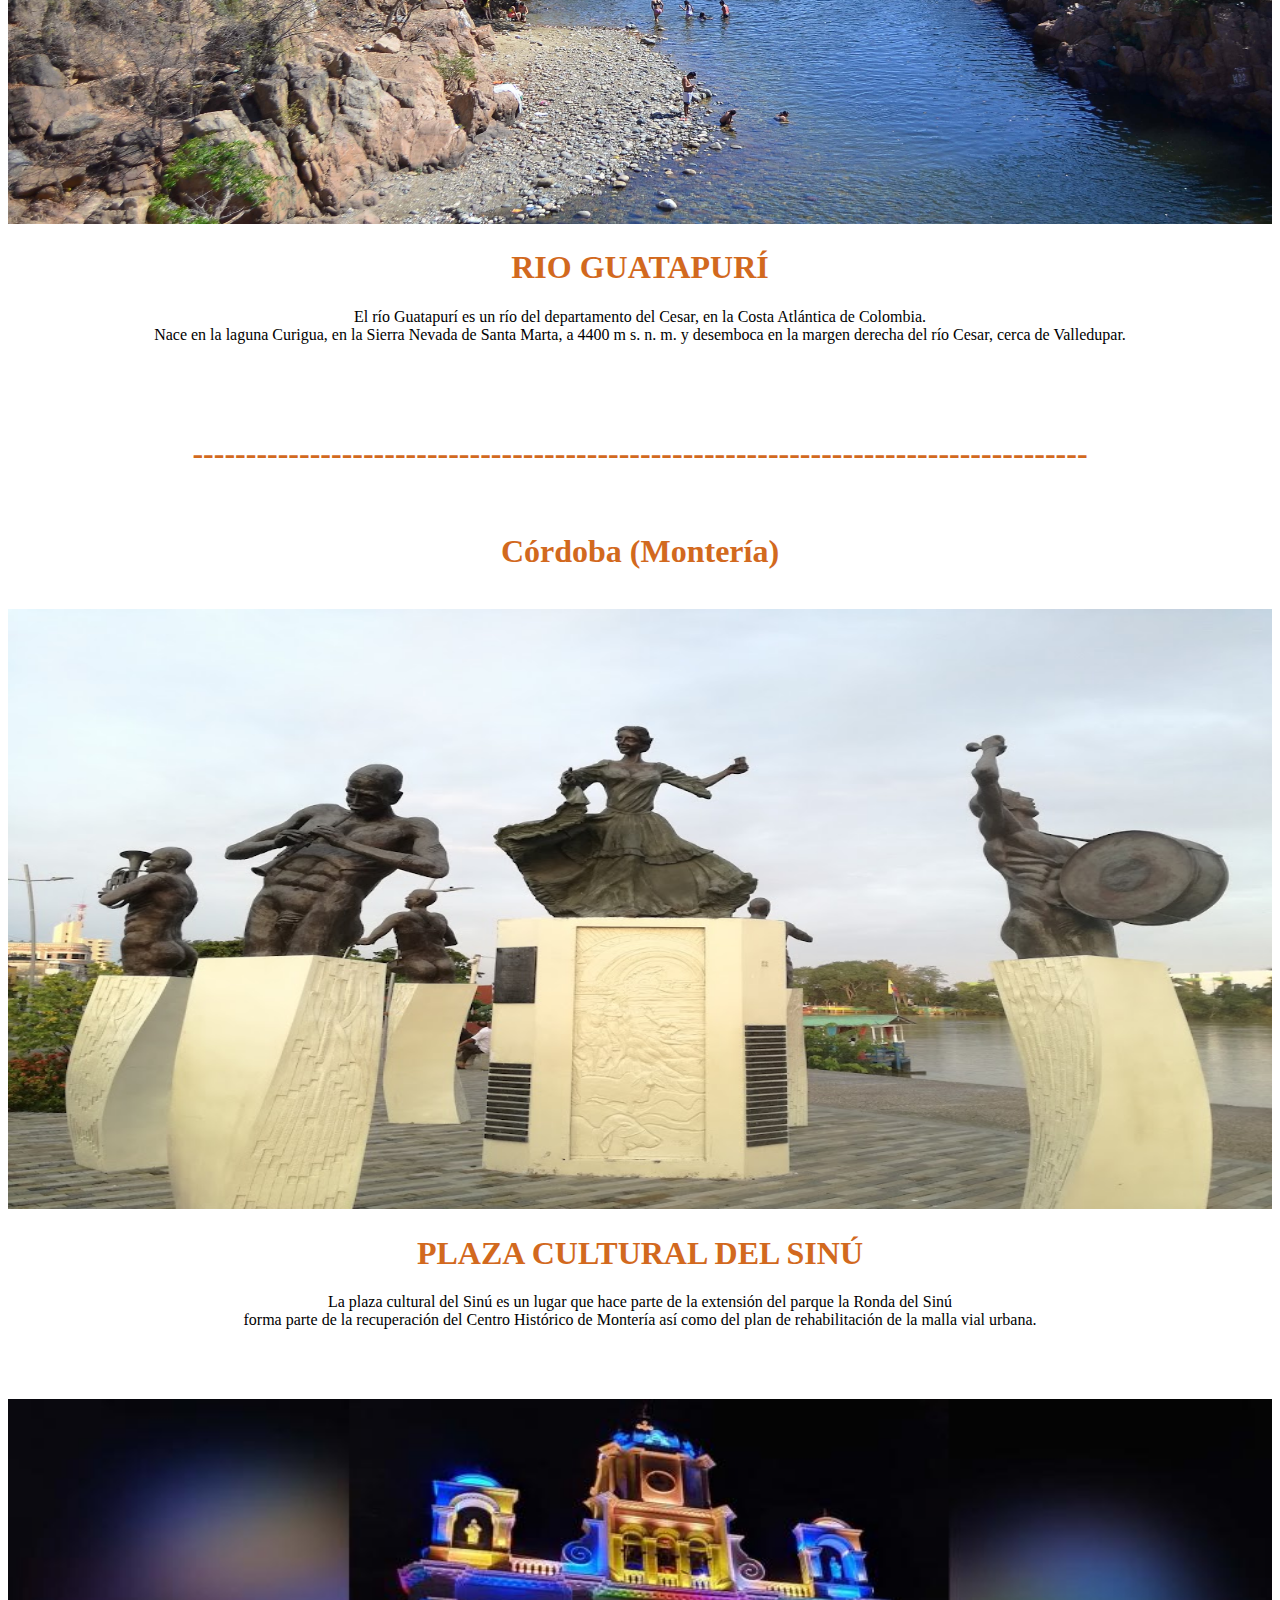
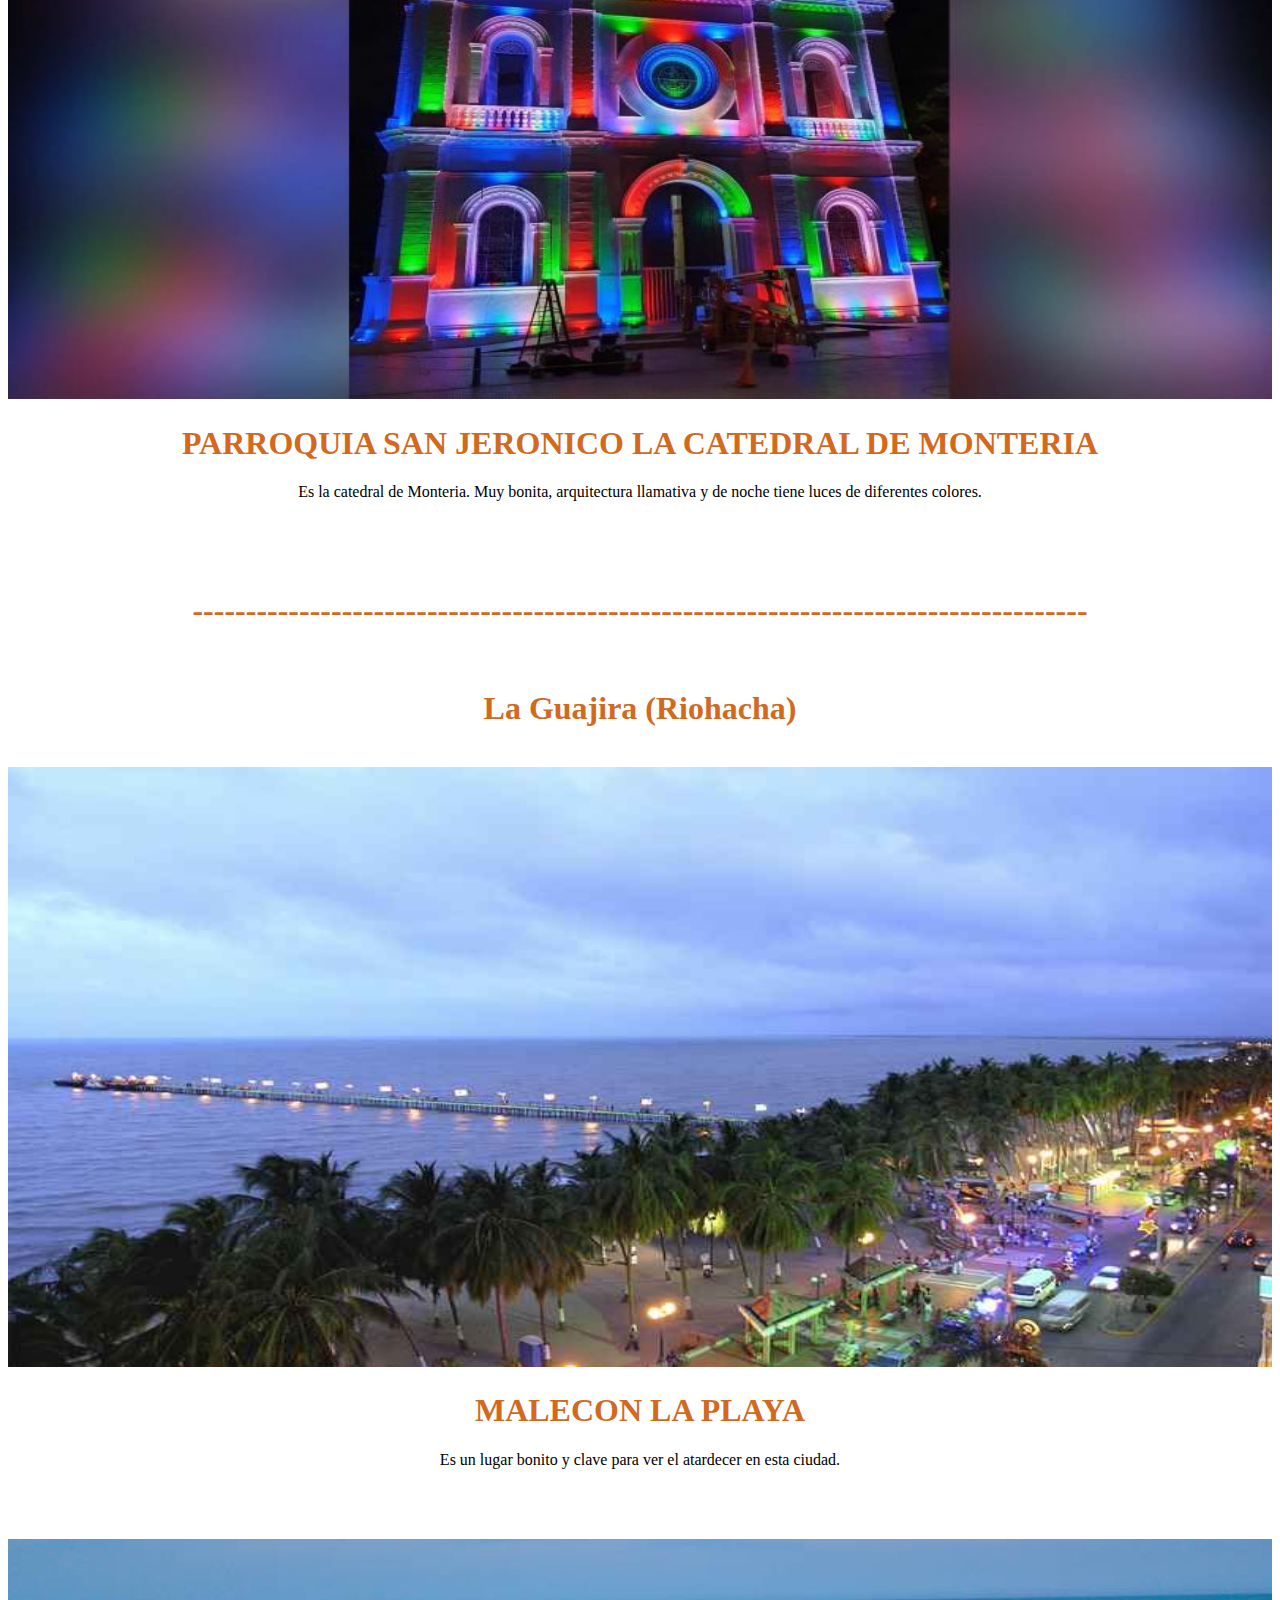
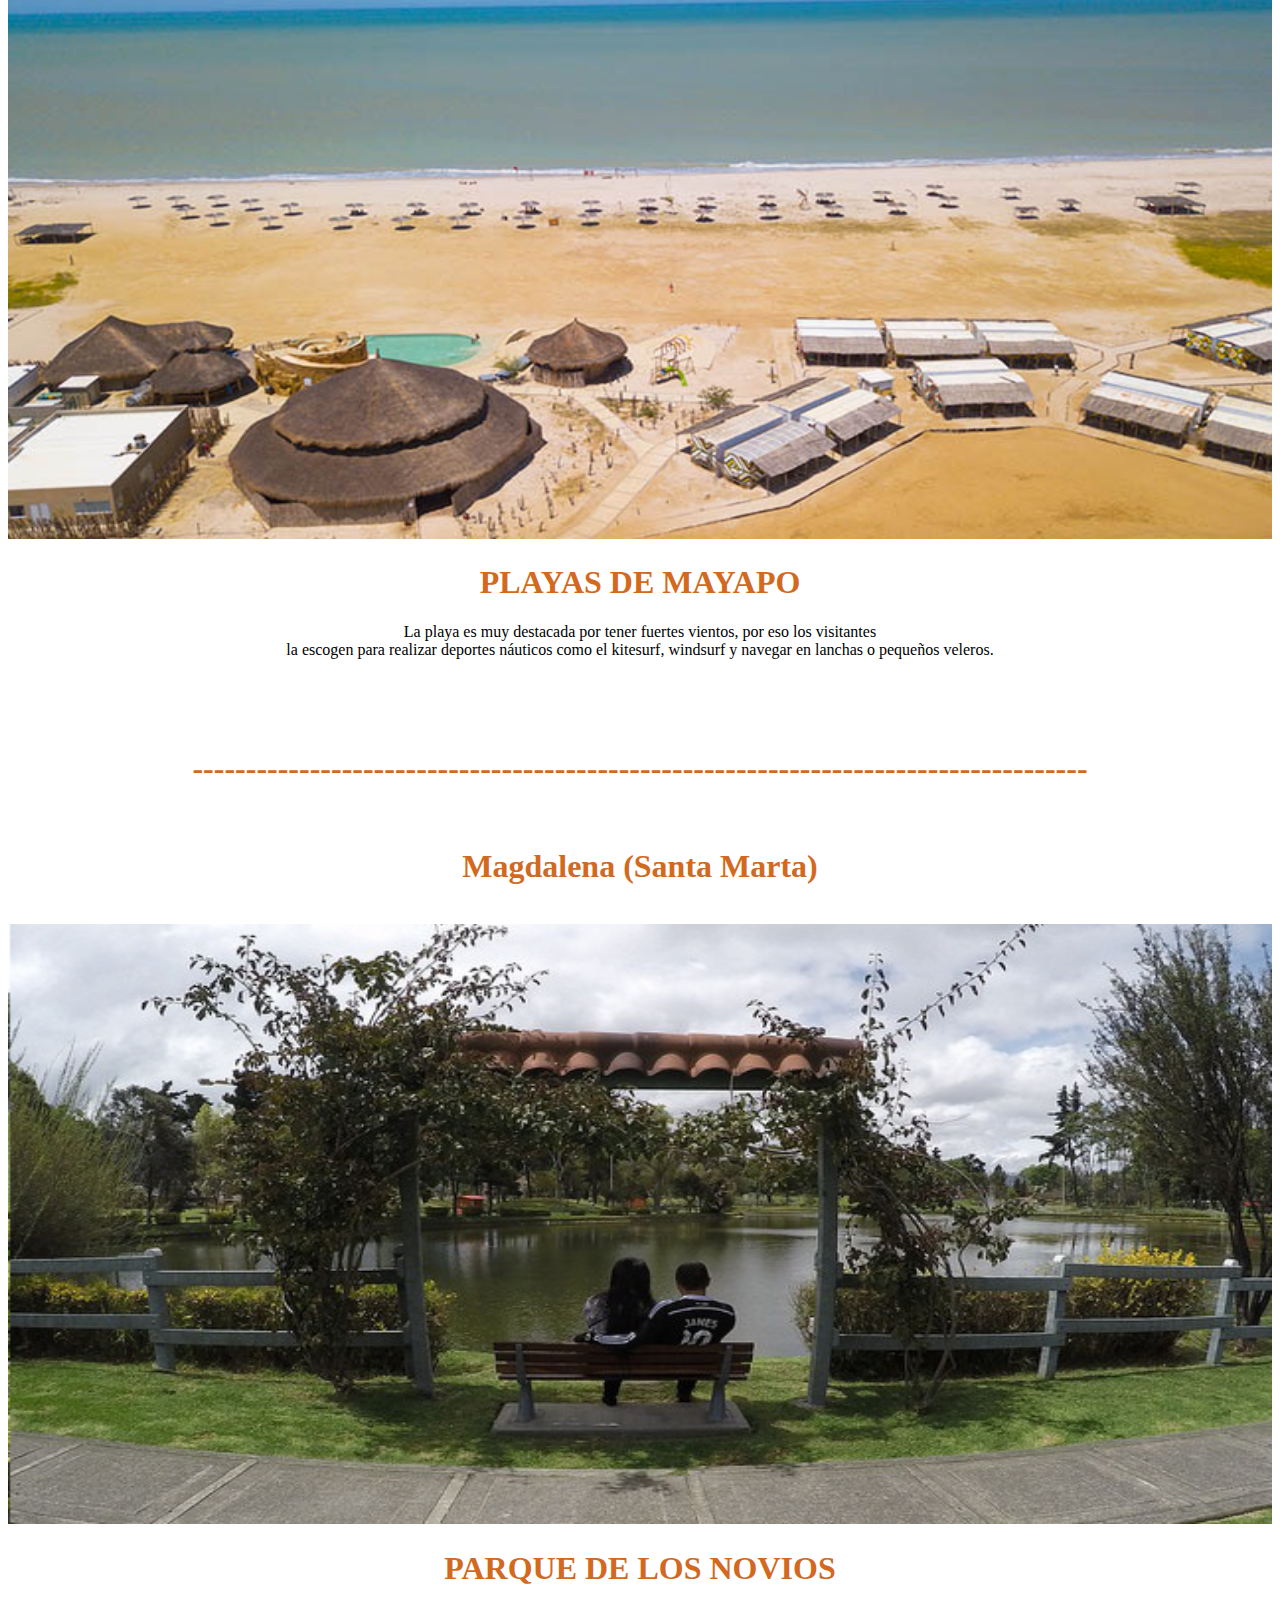
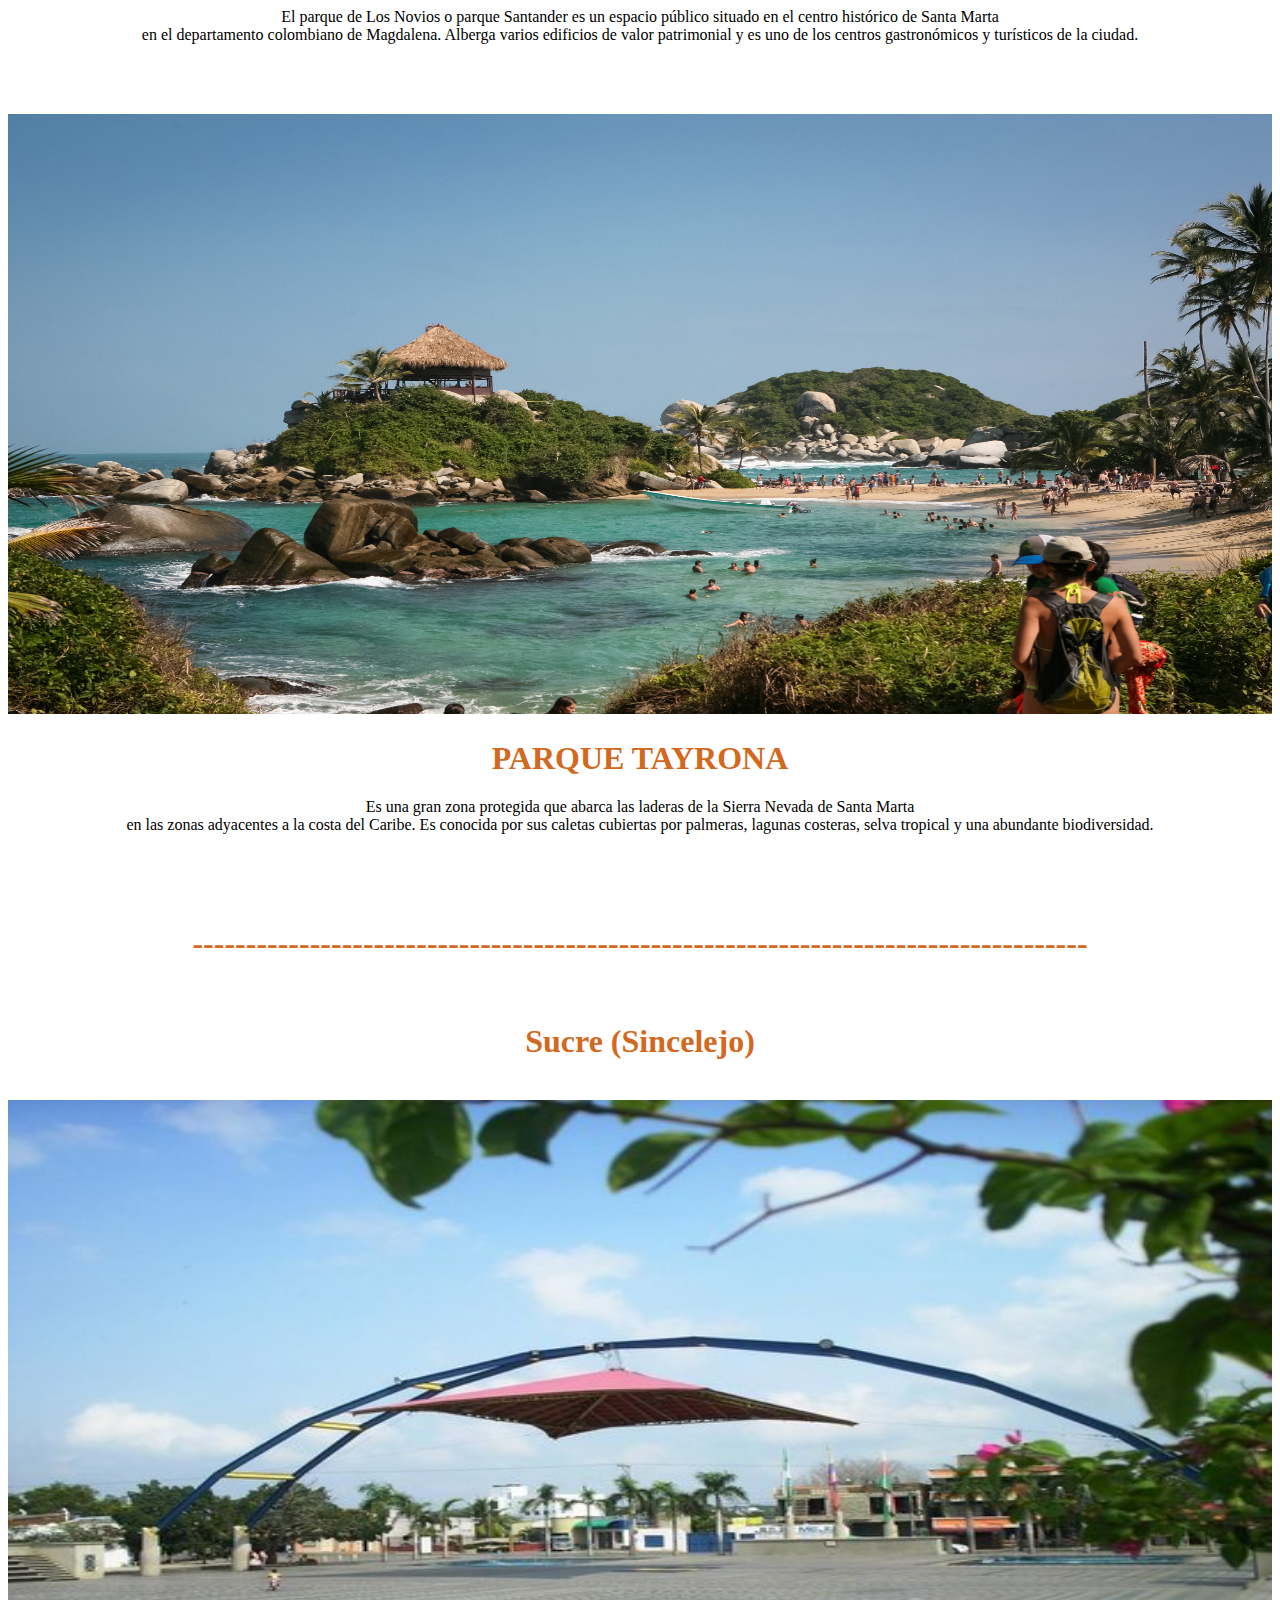
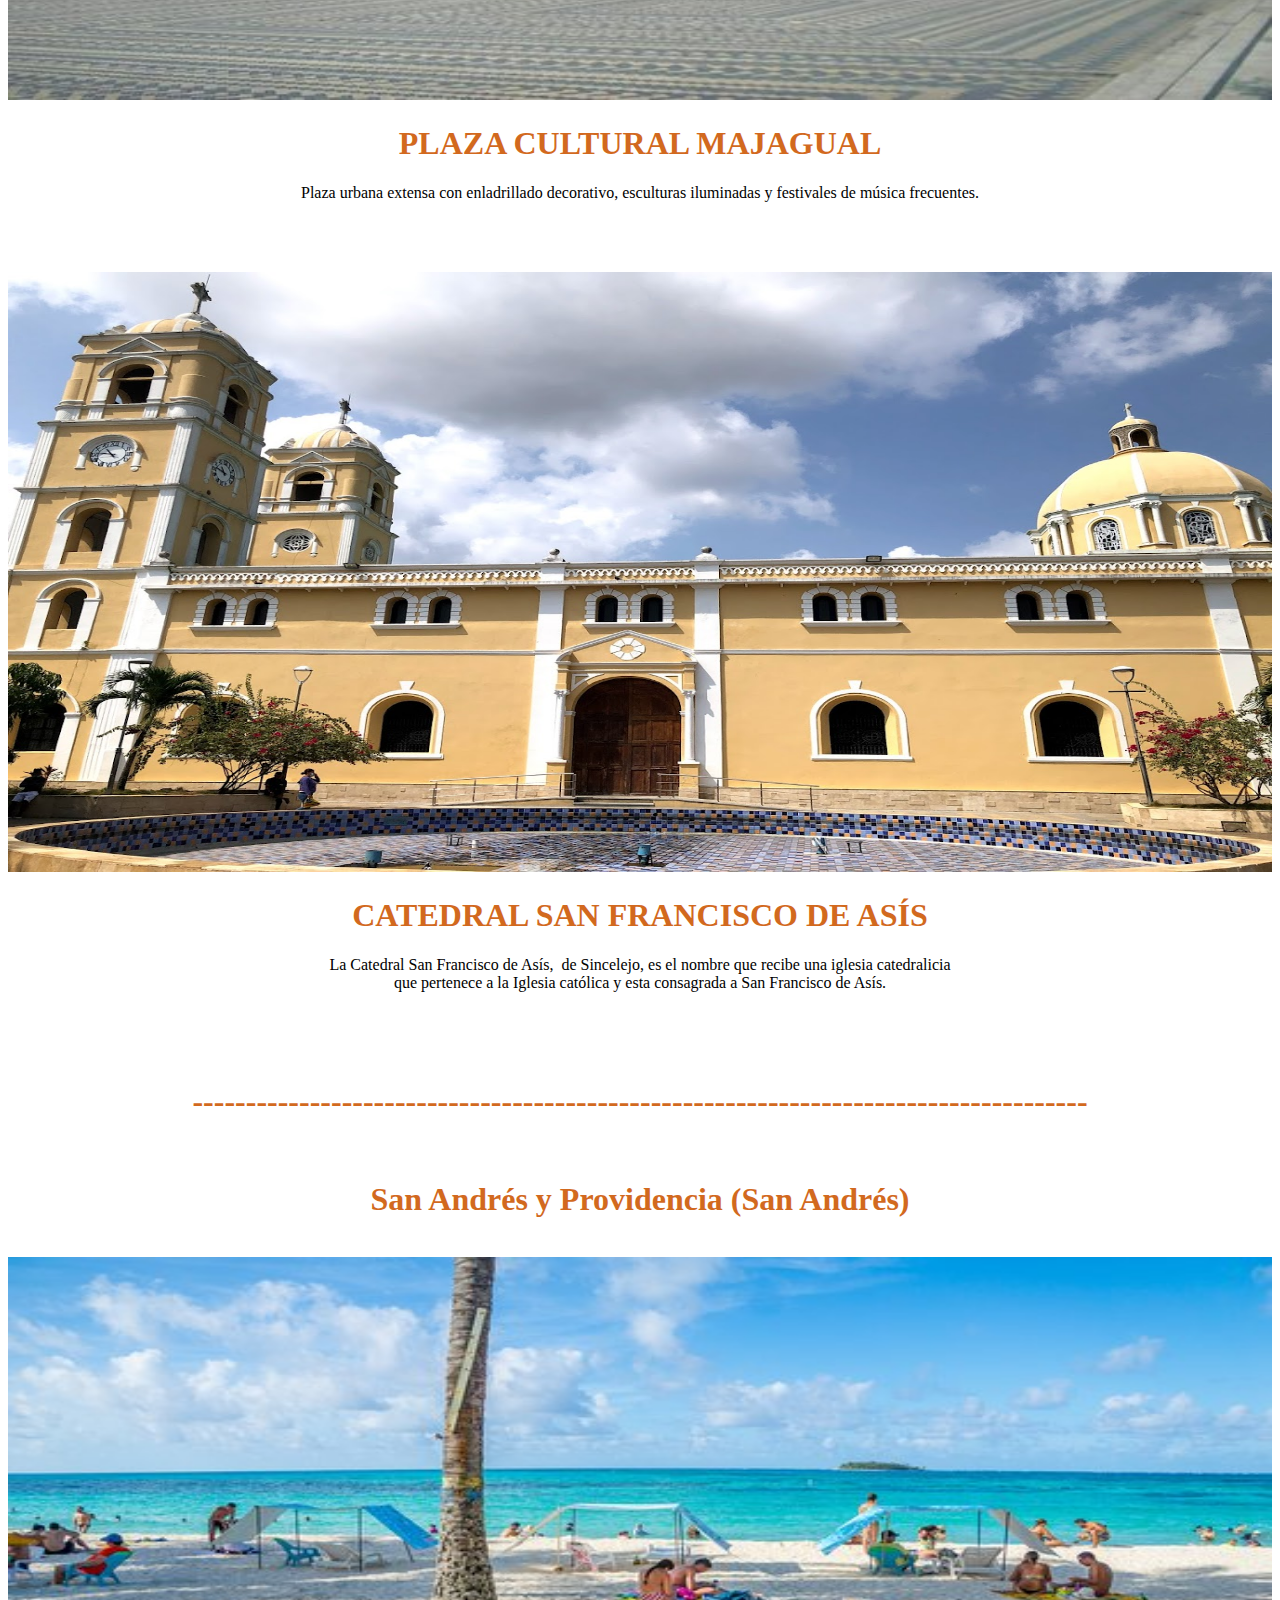
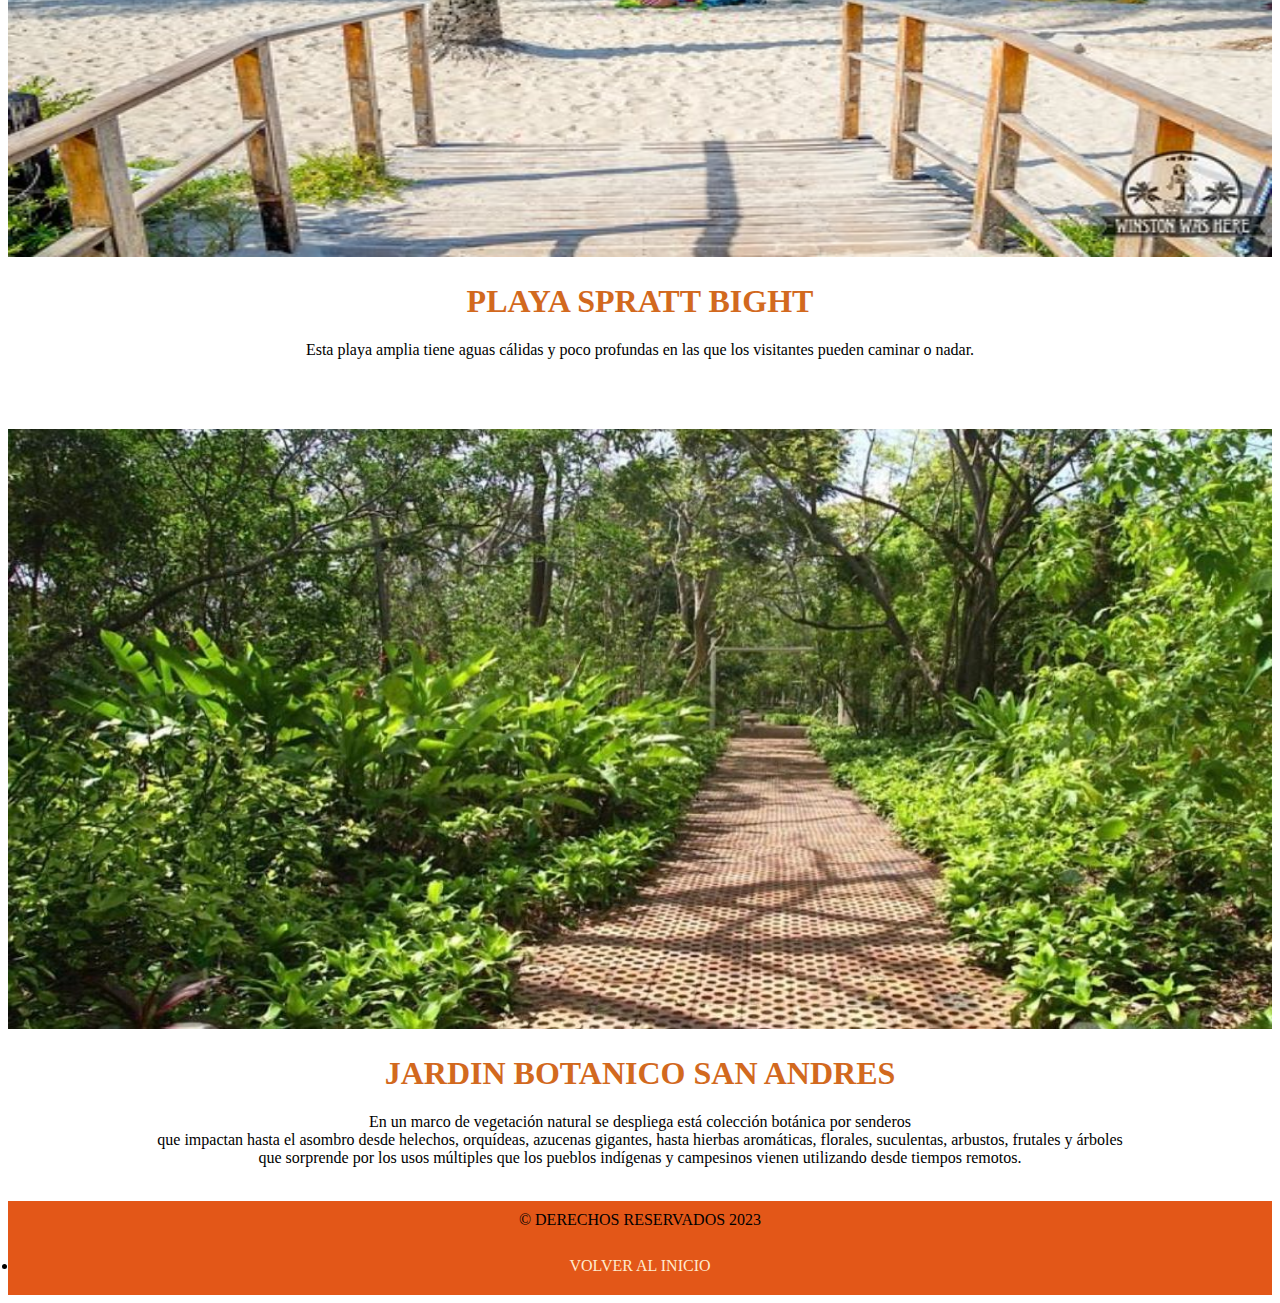
<file: caribe.html>
<!DOCTYPE html>
<html lang="en">
<head>
    <meta charset="UTF-8">
    <meta http-equiv="X-UA-Compatible" content="IE=edge">
    <meta name="viewport" content="width=device-width, initial-scale=1.0">
    <title>REGION CARIBE</title>
    <link rel="stylesheet" href="./style.css">
</head>
<body>
     <header>
<nav>
<ul>
<li><a href="./index.html" class=>TURIS-CO</a></li>
<li><a href="./andina.html" class=>REGION ANDINA</a></li>
<li><a href="./amazonica.html" class=>REGION AMAZONICA</a></li>
<li><a href="/pacifica.html" class=>REGION PACIFICA</a></li>
<li><a href="" class=>REGION CARIBE</a></li>
<li><a href="./orinoquia.html" class=>REGION ORINOQUIA</a></li>
<li><a href="./insular.html" class=>REGION INSULAR</a></li>


</ul>
</nav>
 </header>
 <SECtion>
<div class = "image - box">
    <img src="./IMAGENES/FFF.jpg" alt="">

</div>

<div class ="text - box">
<h1> Region Caribe</h1>
<br>
<p>En el norte de Colombia y bañada por el océano Atlántico está la región Caribe, <br>
la cual, pese a que está dividida en siete departamentos, goza de una identidad cultural muy uniforme que está influenciada por el mar Caribe.  <br>
    </p>
<br>
<br>
<h1> Departamentos De La Region Caribe</h1>
<br>
<p>
    <div class="center">
        <ul class="opciones"> 
        <li>Atlántico (Barranquilla).</li>
        <li>Bolívar (Cartagena).</li>
        <li>Cesar (Valledupar).</li>
        <li>Córdoba (Montería).</li>
        <li>La Guajira (Riohacha).</li>
        <li>Magdalena (Santa Marta).</li>
        <li>Sucre (Sincelejo).</li>
        <li>San Andrés y Providencia (San Andrés).</li>

</ul>
<img  class="imagen" src="./IMAGENES/55555.png" alt="">
</p>


    <br>
<br>

<br>

<br>
<h1> Sitios Turisticos Más Visitados De La Region Amazonica Por Cada Departamento </h1> <br>

<div class = "image - box">
    <h1>Atlántico (Barranquilla)</h1> <br>
    <img src="./IMAGENES/ATLANTICO.jpeg" alt="">

</div>

<div class ="text - box">

<h1> MONUMENTO LA VENTANA AL MUNDO</h1> <br>

<p>La Ventana al mundo es un monumento público ubicado en Barranquilla, Colombia. <br>
Fue construido a finales de 2018 para coincidir con los XXIII Juegos Centroamericanos y del Caribe de los cuales la ciudad fue anfitriona. </p> <br>

<br>

<br>

<br>

<div class = "image - box"></div>
    <img src="./IMAGENES/ATLANTICO2.jpeg" alt="">

</div>

<div class ="text - box">

<h1> GRAN MALECON DEL RIO</h1> 

<p> El Gran Malecón se desarrollo a lo largo de cinco kilómetros de la ribera occidental del río Magdalena <br>
     y cuenta con un malecón y una vía en doble calzada paralela al mismo y con conexión con la vía 40 en las calles 79, 72 y 58 <br>
      se enlazo en la isla de La Loma y con el Centro de Eventos y Convenciones Puerta de Oro.</p>


          
          <br>
         
          <br>
          
          <br>
  
          <div><h1>------------------------------------------------------------------------------------</h1></div> <br>

  <div class = "image - box">
      <h1>Bolívar (Cartagena)</h1> <br>
      <img src="./IMAGENES/cartagena.jpg" alt="">
  
  </div>
  
  <div class ="text - box">
  <h1>CASTILLO DE SAN FELIPE BARAJAS</h1>
  
  <p> El Castillo San Felipe de Barajas es una fortificación localizada en la ciudad de Cartagena de Indias en Colombia. <br>
    Su nombre real es Fuerte de San Felipe de Barajas. Está situado sobre un cerro llamado San Lázaro y fue construido en 1657 durante la época virreinal española </p>
  
  <br>
  
  <br>
  
  <br>
  
  <div class = "image - box">
      <img src="./IMAGENES/cartagena2.jpg" alt="">
  
  </div>
  
  <div class ="text - box">
  <h1> PLAZA DE LA ADUANA DE CARTAGENA </h1>
  
  <p>Es la plaza más antigua que tiene Cartagena de indias, esta constituida como la más señorial y elegante de la ciudad <br>
     aunque su nombre real es “plaza Rafael Núñez” en homenaje póstumo al 4 veces presidente de Colombia Rafael Núñez, <br>
      también obtuvo a lo largo de su historia diversos nombres que delatan su historia, entre ellos se cuentan el de plaza de la contaduría, plaza del mar, plaza colon y por el que aún se le conoce plaza de la aduana.</P>
  
     <br>
         
     <br>
     
     <br>


         <div><h1>------------------------------------------------------------------------------------</h1></div> <br>

 <div class = "image - box">
     <h1>Cesar (Valledupar)</h1> <br>
     <img src="./IMAGENES/VALLEDUPAR.webp" alt="">
 
 </div>
 
 <div class ="text - box">
 <h1>PLAZA ALFONSO LOPEZ</h1>
 
 <p>La plaza ha sido sitio de celebración y peregrinación durante las celebraciones de la Semana Santa en Valledupar, <br>
     en especial la celebración del Ecce Homo.</p>
 
 <br>
 
 <br>
 
 <br>
 
 <div class = "image - box">
     <img src="./IMAGENES/VALLEDUPAR2.jpg" alt="">
 
 </div>
 
 <div class ="text - box">
 <h1>RIO GUATAPURÍ</h1>
 
 <p>El río Guatapurí es un río del departamento del Cesar, en la Costa Atlántica de Colombia. <br>
     Nace en la laguna Curigua, en la Sierra Nevada de Santa Marta, a 4400 m s. n. m. y desemboca en la margen derecha del río Cesar, cerca de Valledupar.</P>
 
        <br>
         
        <br>
        
        <br>

        <div><h1>------------------------------------------------------------------------------------</h1></div> <br>

<div class = "image - box">
    <h1>Córdoba (Montería) </h1> <br>
    <img src="./IMAGENES/monteria.jpg" alt="">

</div>

<div class ="text - box">
<h1>PLAZA CULTURAL DEL SINÚ</h1>

<p>La plaza cultural del Sinú es un lugar que hace parte de la extensión del parque la Ronda del Sinú  <br>
 forma parte de la recuperación del Centro Histórico de Montería así como del plan de rehabilitación de la malla vial urbana. </p>

<br>

<br>

<br>

<div class = "image - box">
    <img src="./IMAGENES/MONTERIA2.jpg" alt="">

</div>

<div class ="text - box">
<h1> PARROQUIA SAN JERONICO LA CATEDRAL DE MONTERIA</h1>

<p>Es la catedral de Monteria. Muy bonita, arquitectura llamativa y de noche tiene luces de diferentes colores.</p>

   
 
<br>
         
<br>

<br>


<div><h1>------------------------------------------------------------------------------------</h1></div> <br>

<div class = "image - box">
<h1> La Guajira (Riohacha)</h1> <br>
<img src="./IMAGENES/RIOHACHA.jpg" alt="">

</div>

<div class ="text - box">
<h1>MALECON LA PLAYA</h1>

<p>Es un lugar bonito y clave para ver el atardecer en esta ciudad.</p>

<br>

<br>

<br>

<div class = "image - box">
<img src="./IMAGENES/riohacha2.jpg" alt="">

</div>

<div class ="text - box">
<h1>PLAYAS DE MAYAPO</h1>

<p>La playa es muy destacada por tener fuertes vientos, por eso los visitantes <br>
     la escogen para realizar deportes náuticos como el kitesurf, windsurf y navegar en lanchas o pequeños veleros.</p>

     <br>
         
     <br>
     
     <br>
     
     <div><h1>------------------------------------------------------------------------------------</h1></div> <br>
     
     <div class = "image - box">
     <h1> Magdalena (Santa Marta)</h1> <br>
     <img src="./IMAGENES/santamarta.jpg" alt="">
     
     </div>
     
     <div class ="text - box">
     <h1>PARQUE DE LOS NOVIOS</h1>
     
     <p>El parque de Los Novios o parque Santander es un espacio público situado en el centro histórico de Santa Marta <br>
         en el departamento colombiano de Magdalena. Alberga varios edificios de valor patrimonial y es uno de los centros gastronómicos y turísticos de la ciudad.</p>
     
     <br>
     
     <br>
     
     <br>
     
     <div class = "image - box">
     <img src="./IMAGENES/SANTAMARTA2.jpg" alt="">
     
     </div>
     
     <div class ="text - box">
     <h1>PARQUE TAYRONA</h1>
     
     <p> Es una gran zona protegida que abarca las laderas de la Sierra Nevada de Santa Marta <br>
         en las zonas adyacentes a la costa del Caribe. Es conocida por sus caletas cubiertas por palmeras, lagunas costeras, selva tropical y una abundante biodiversidad.  </p>
     
     
         <br>
         
         <br>
         
         <br>
         
         
         
         
         
         <div><h1>------------------------------------------------------------------------------------</h1></div> <br>
         
         <div class = "image - box">
         <h1> Sucre (Sincelejo)</h1> <br>
         <img src="./IMAGENES/sincelejo.jpg" alt="">
         
         </div>
         
         <div class ="text - box">
         <h1>PLAZA CULTURAL MAJAGUAL</h1>
         
         <p>Plaza urbana extensa con enladrillado decorativo, esculturas iluminadas y festivales de música frecuentes.</p>
         
         <br>
         
         <br>
         
         <br>
         
         <div class = "image - box">
         <img src="./IMAGENES/SINCELEJO2.jpg" alt="">
         
         </div>
         
         <div class ="text - box">
         <h1>CATEDRAL SAN FRANCISCO DE ASÍS</h1>
         
         <p> La Catedral San Francisco de Asís, ​ de Sincelejo, es el nombre que recibe una iglesia catedralicia <br>
             que pertenece a la Iglesia católica y esta consagrada a San Francisco de Asís.  </p>
         
     
     
             <br>
         
             <br>
             
             <br>
             
             <div><h1>------------------------------------------------------------------------------------</h1></div> <br>
             
             <div class = "image - box">
             <h1> San Andrés y Providencia (San Andrés)</h1> <br>
             <img src="./IMAGENES/sanandres.jpg" alt="">
             
             </div>
             
             <div class ="text - box">
             <h1>PLAYA SPRATT BIGHT</h1>
             
             <p>Esta playa amplia tiene aguas cálidas y poco profundas en las que los visitantes pueden caminar o nadar. </p>
             
             <br>
             
             <br>
             
             <br>
             
             <div class = "image - box">
             <img src="./IMAGENES/SANANDRES2.jpg" alt="">
             
             </div>
             
             <div class ="text - box">
             <h1>JARDIN BOTANICO SAN ANDRES</h1>
             
             <p> En un marco de vegetación natural se despliega está colección botánica por senderos <br>
                 que impactan hasta el asombro desde helechos, orquídeas, azucenas gigantes, hasta hierbas aromáticas, florales, suculentas, arbustos, frutales y árboles <br>
                  que sorprende por los usos múltiples que los pueblos indígenas y campesinos vienen utilizando desde tiempos remotos.   </p>
             
         <br>
         
        
      <footer>&copy DERECHOS RESERVADOS 2023 <br>
        <br>
    
        <li><a href="./caribe.html" class=>VOLVER AL INICIO</a></li>
    
    </footer>

</nav>
 </header>
</body>
</html>
</file>
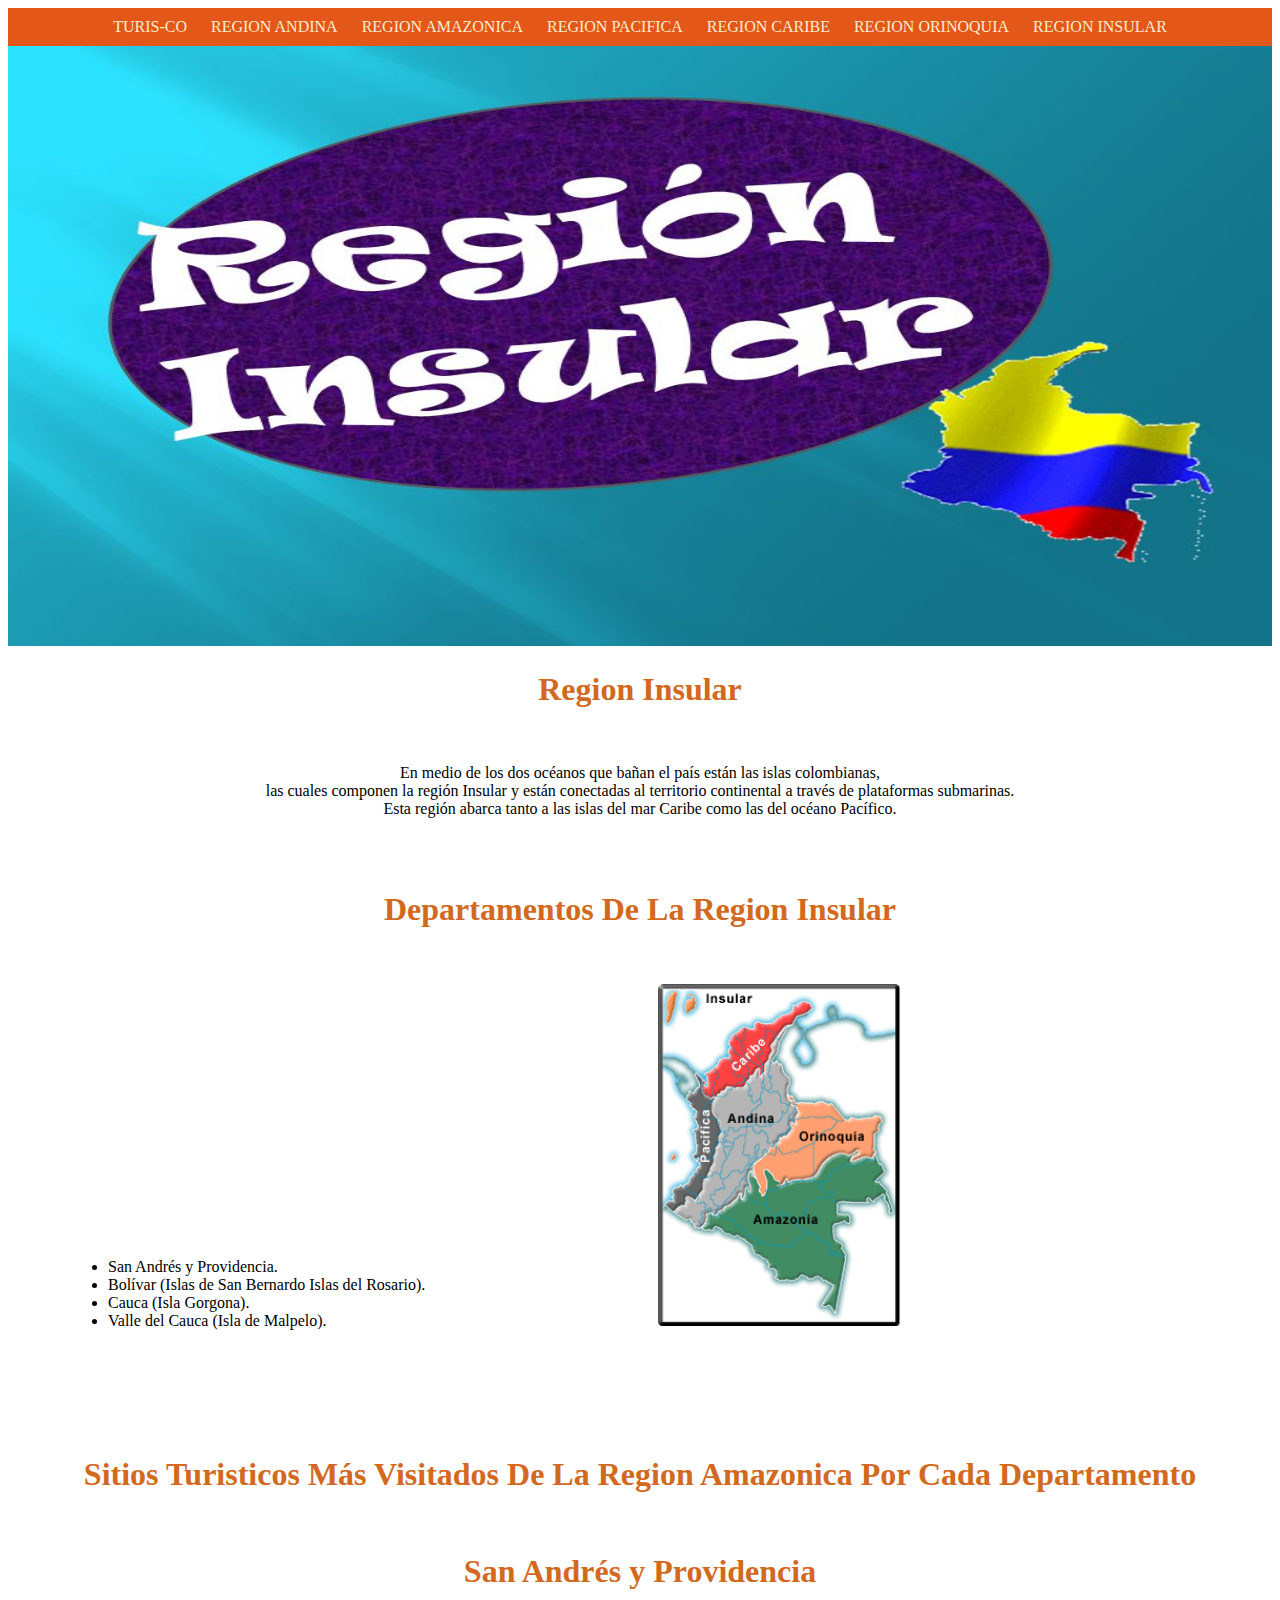
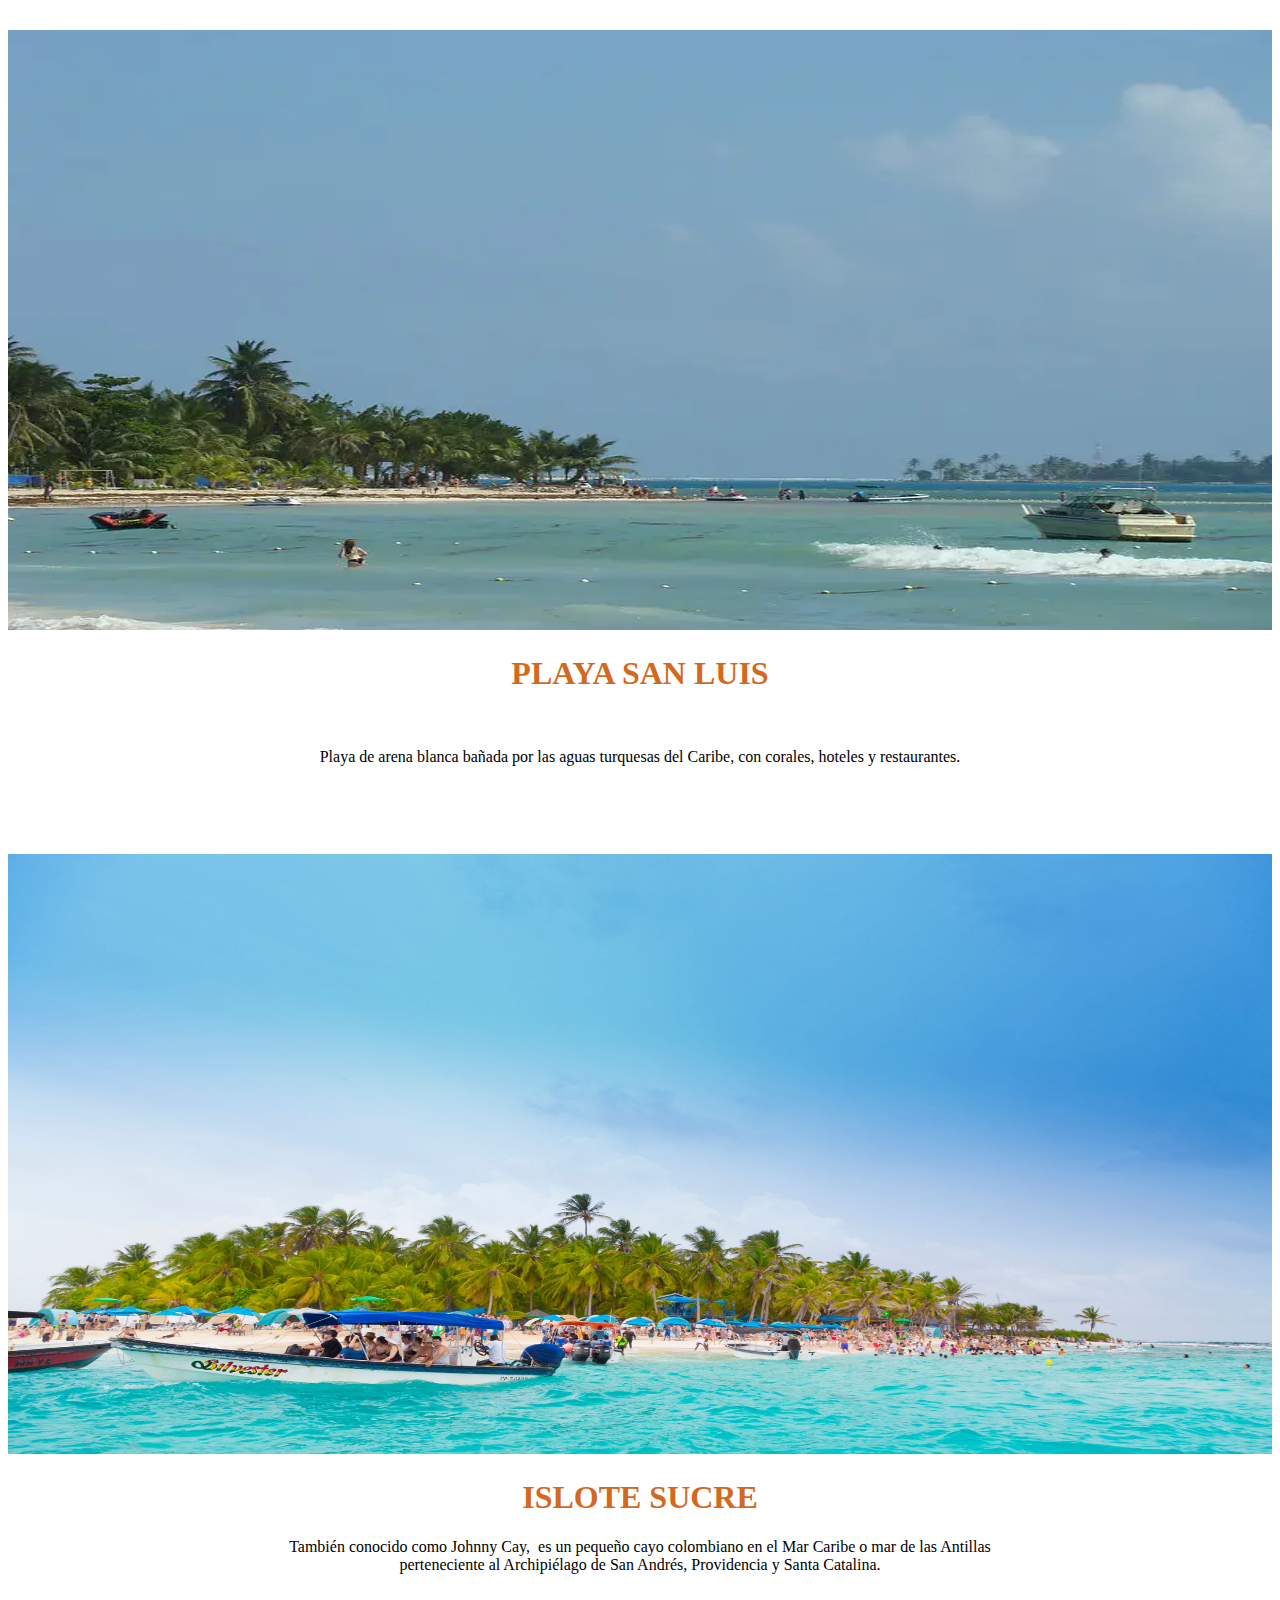
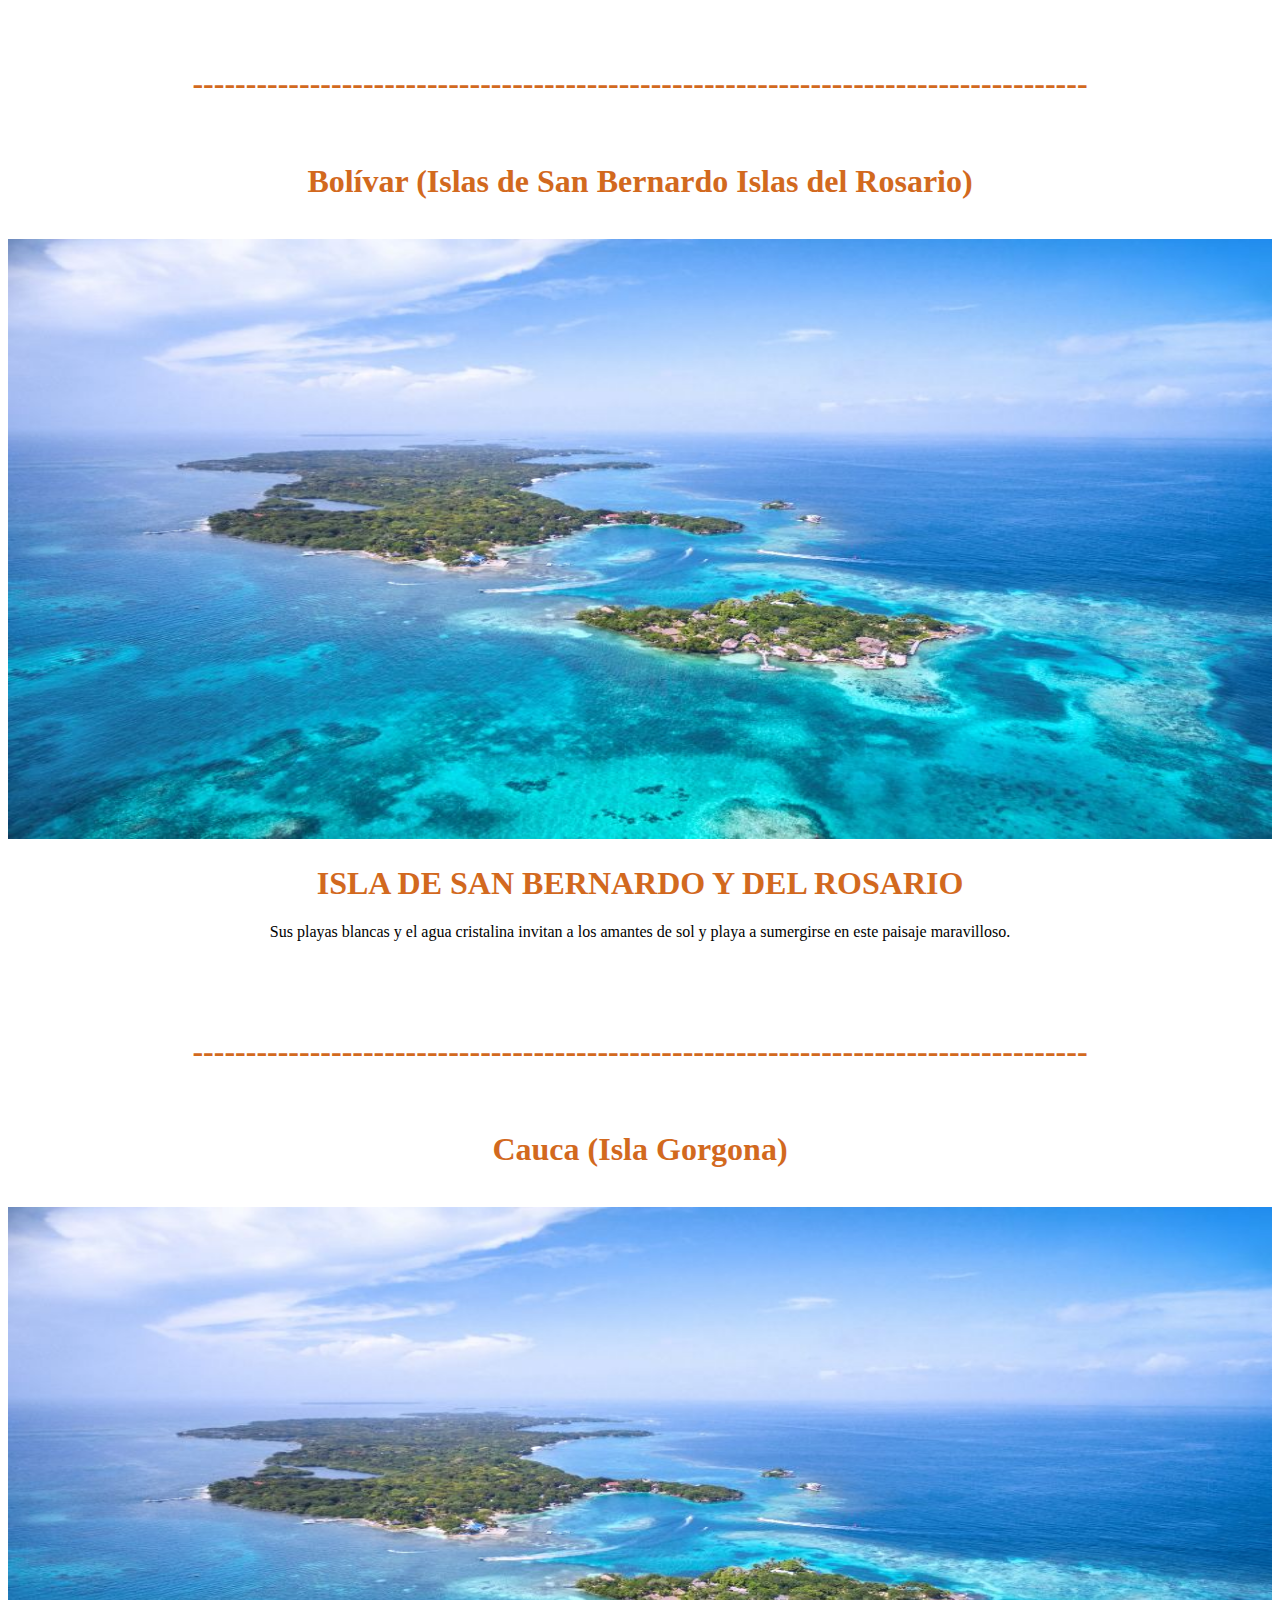
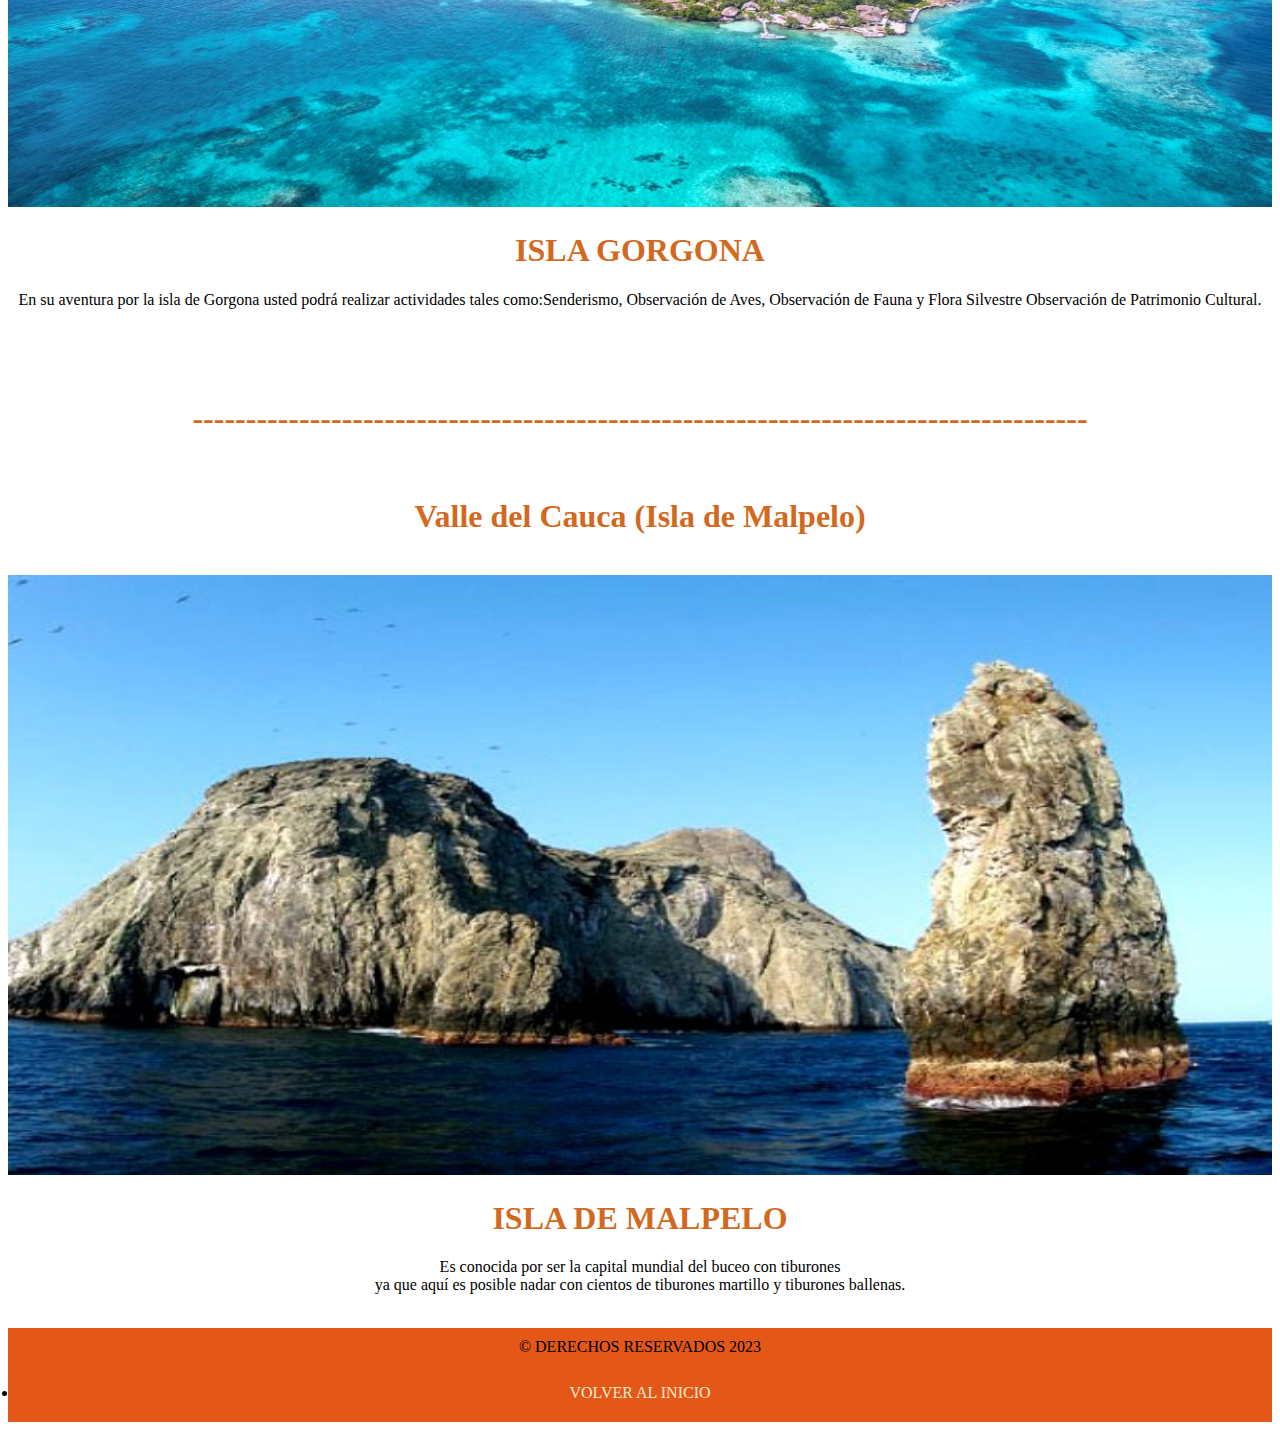
<file: insular.html>
<!DOCTYPE html>
<html lang="en">
<head>
    <meta charset="UTF-8">
    <meta http-equiv="X-UA-Compatible" content="IE=edge">
    <meta name="viewport" content="width=device-width, initial-scale=1.0">
    <title>REGION INSULAR</title>
    <link rel="stylesheet" href="./style.css">
</head>
<body>
     <header>
<nav>
<ul>
<li><a href="./index.html" class=>TURIS-CO</a></li>
<li><a href="./andina.html" class=>REGION ANDINA</a></li>
<li><a href="./amazonica.html" class=>REGION AMAZONICA</a></li>
<li><a href="/pacifica.html" class=>REGION PACIFICA</a></li>
<li><a href="./caribe.html" class=>REGION CARIBE</a></li>
<li><a href="./orinoquia.html" class=>REGION ORINOQUIA</a></li>
<li><a href="" class=>REGION INSULAR</a></li>

</ul>
</nav>
 </header>
 <SECtion>
<div class = "image - box">
    <img src="./IMAGENES/fff333.jpg" alt="">

</div>

<div class ="text - box">
<h1> Region Insular</h1>
<br>
<p>En medio de los dos océanos que bañan el país están las islas colombianas, <br>
las cuales componen la región Insular y están conectadas al territorio continental a través de plataformas submarinas. <br>
 Esta región abarca tanto a las islas del mar Caribe como las del océano Pacífico. 
    </p>
<br>
<br>
<h1> Departamentos De La Region Insular</h1>
<br>
<p>
    <div class="center">
        <ul class="opciones"> 
        <li>San Andrés y Providencia.</li>
        <li>Bolívar (Islas de San Bernardo Islas del Rosario).</li>
        <li>Cauca (Isla Gorgona).</li>
        <li>Valle del Cauca (Isla de Malpelo).</li>
        
</ul>
<img  class="imagen" src="./IMAGENES/ggggk.gif" alt="">
</p>


    <br>
<br>

<br>

<br>
<h1> Sitios Turisticos Más Visitados De La Region Amazonica Por Cada Departamento </h1> <br>

<div class = "image - box">
    <h1>San Andrés y Providencia</h1> <br>
    <img src="./IMAGENES/ANDRES.webp" alt="">

</div>

<div class ="text - box">

<h1> PLAYA SAN LUIS </h1> <br>

<p>Playa de arena blanca bañada por las aguas turquesas del Caribe, con corales, hoteles y restaurantes.</p> <br>

<br>

<br>

<br>

<div class = "image - box"></div>
    <img src="./IMAGENES/ANDRES2.jfif" alt="">

</div>

<div class ="text - box">

<h1>ISLOTE SUCRE</h1> 

<p>  También conocido como Johnny Cay, ​ es un pequeño cayo colombiano​​ en el Mar Caribe o mar de las Antillas <br>
     perteneciente al Archipiélago de San Andrés, Providencia y Santa Catalina.​</p>


          
          <br>
         
          <br>
          
          <br>
  
          <div><h1>------------------------------------------------------------------------------------</h1></div> <br>

  <div class = "image - box">
      <h1>Bolívar (Islas de San Bernardo Islas del Rosario)</h1> <br>
      <img src="./IMAGENES/ISLA.jpg" alt="">
  
  </div>
  
  <div class ="text - box">
  <h1>ISLA DE SAN BERNARDO Y DEL ROSARIO</h1>
  
  <p> Sus playas blancas y el agua cristalina invitan a los amantes de sol y playa a sumergirse en este paisaje maravilloso. </p>
  
  <br>
  
  <br>
  
  <br>
  
  

         <div><h1>------------------------------------------------------------------------------------</h1></div> <br>

 <div class = "image - box">
     <h1>Cauca (Isla Gorgona)</h1> <br>
     <img src="./IMAGENES/ISLA.jpg" alt="">
 
 </div>
 
 <div class ="text - box">
 <h1>ISLA GORGONA</h1>
 
 <p>En su aventura por la isla de Gorgona usted podrá realizar actividades tales como:Senderismo, Observación de Aves, Observación de Fauna y Flora Silvestre Observación de Patrimonio Cultural.</p>
 

        <br>
         
        <br>
        
        <br>

        <div><h1>------------------------------------------------------------------------------------</h1></div> <br>

<div class = "image - box">
    <h1>Valle del Cauca (Isla de Malpelo) </h1> <br>
    <img src="./IMAGENES/insular.jpg" alt="">

</div>

<div class ="text - box">
<h1>ISLA DE MALPELO</h1>

<p> Es conocida por ser la capital mundial del buceo con tiburones <br>
     ya que aquí es posible nadar con cientos de tiburones martillo y tiburones ballenas. </p>


   <br>

        
                  <footer>&copy DERECHOS RESERVADOS 2023 <br>
                    <br>
                
                    <li><a href="./insular.html" class=>VOLVER AL INICIO</a></li>
                
                </footer>

</nav>
 </header>
</body>
</html>
</file>
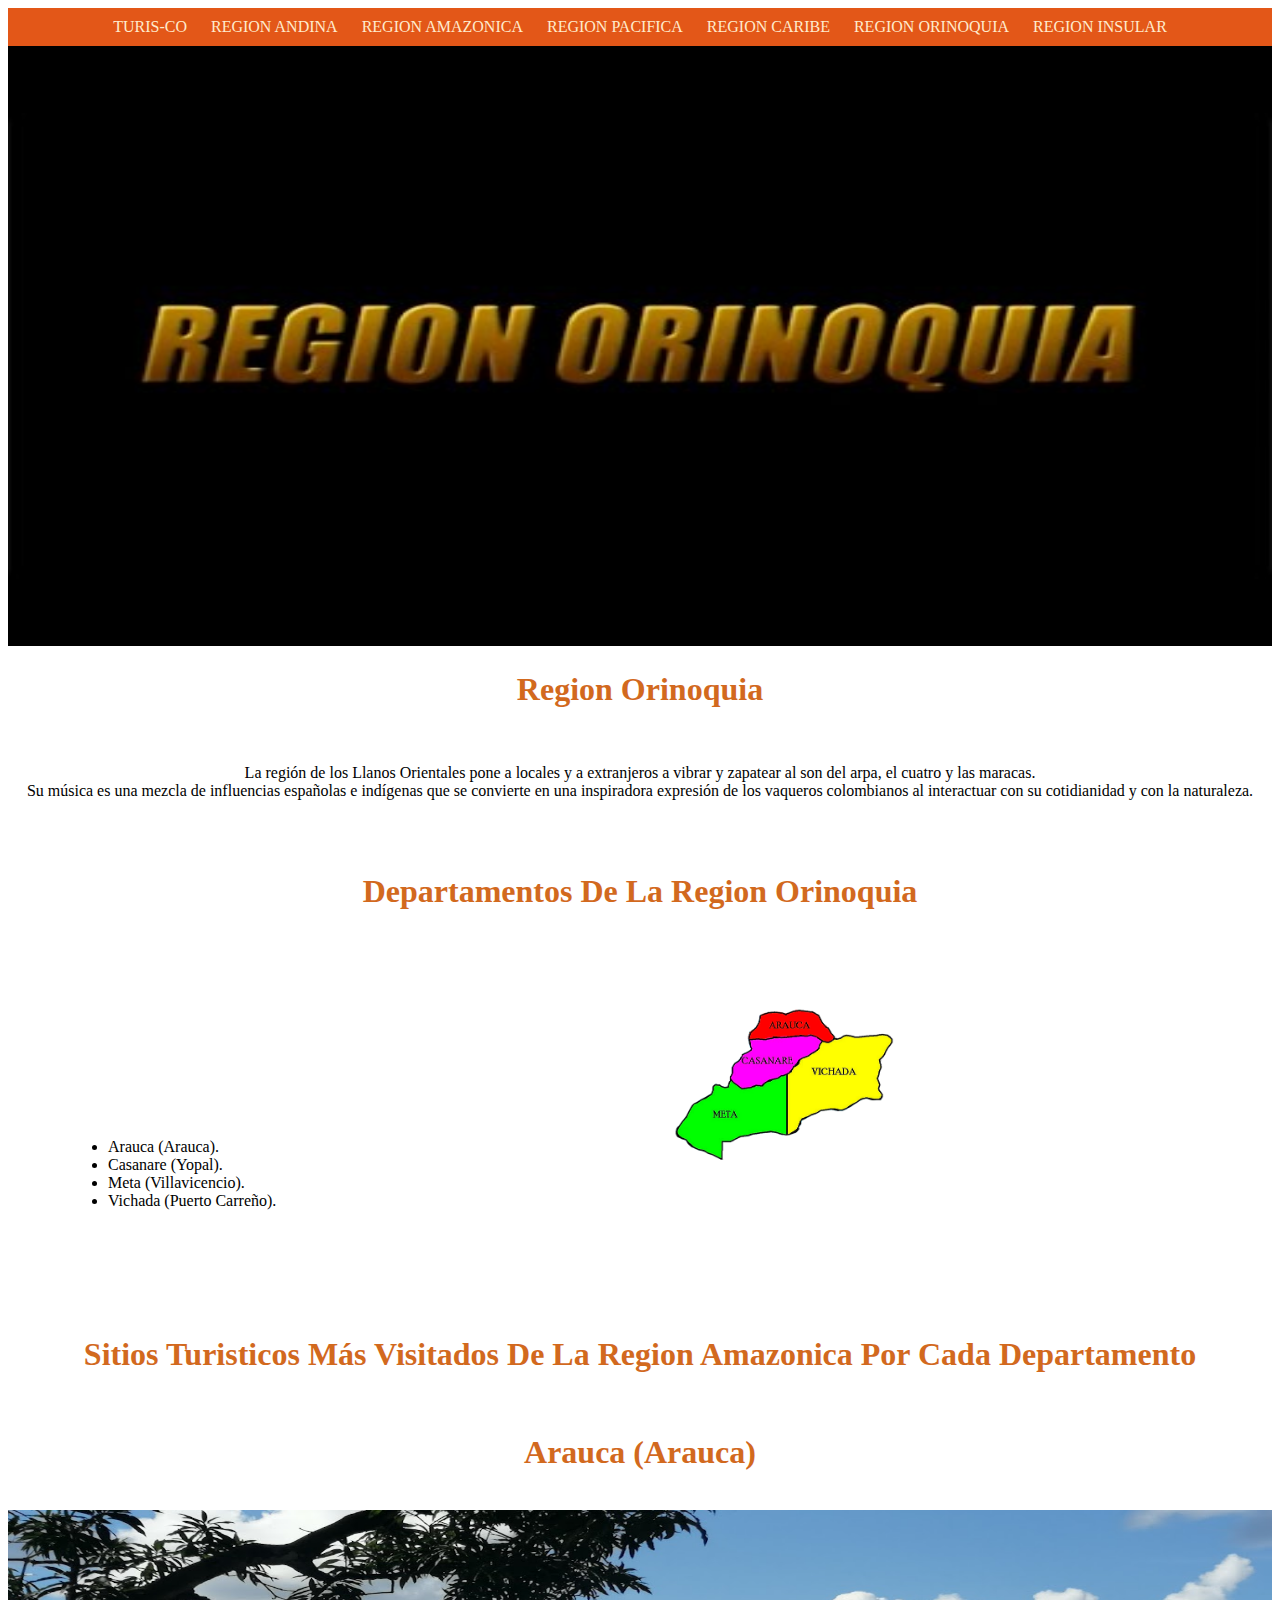
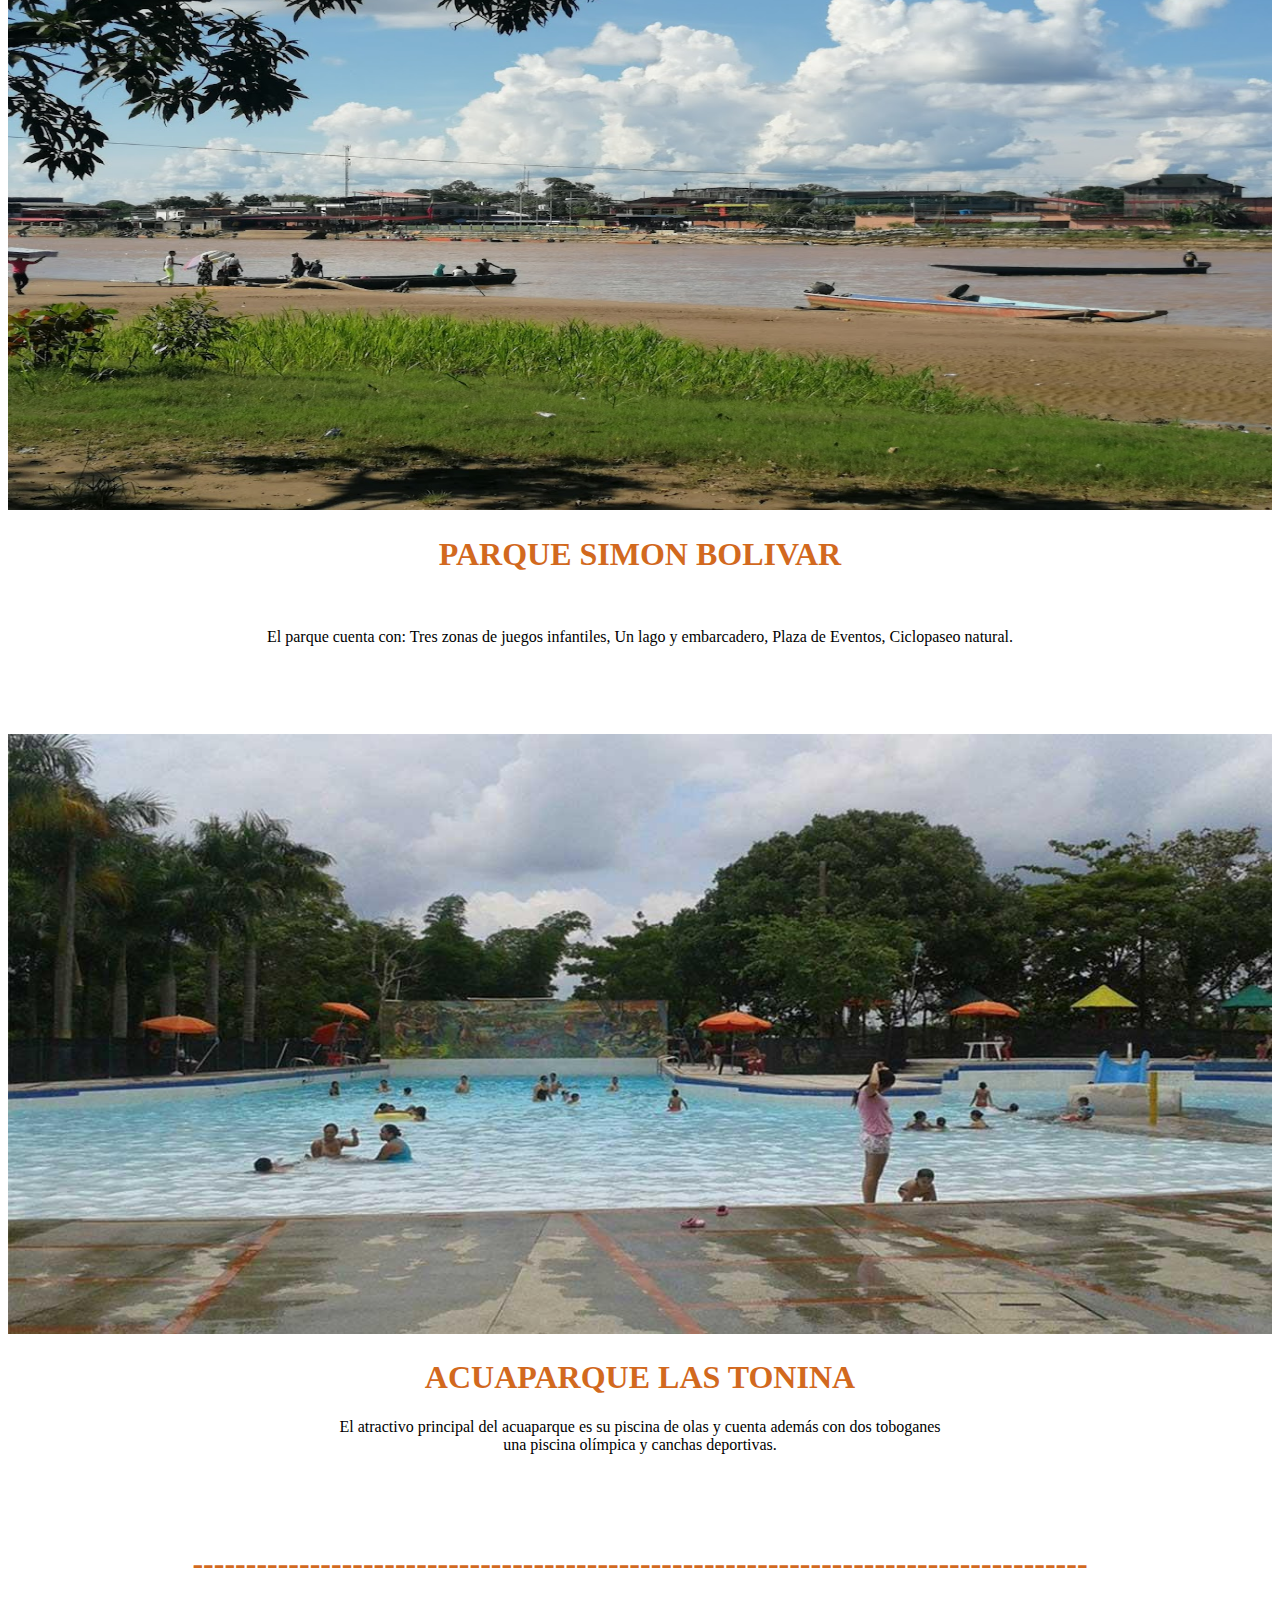
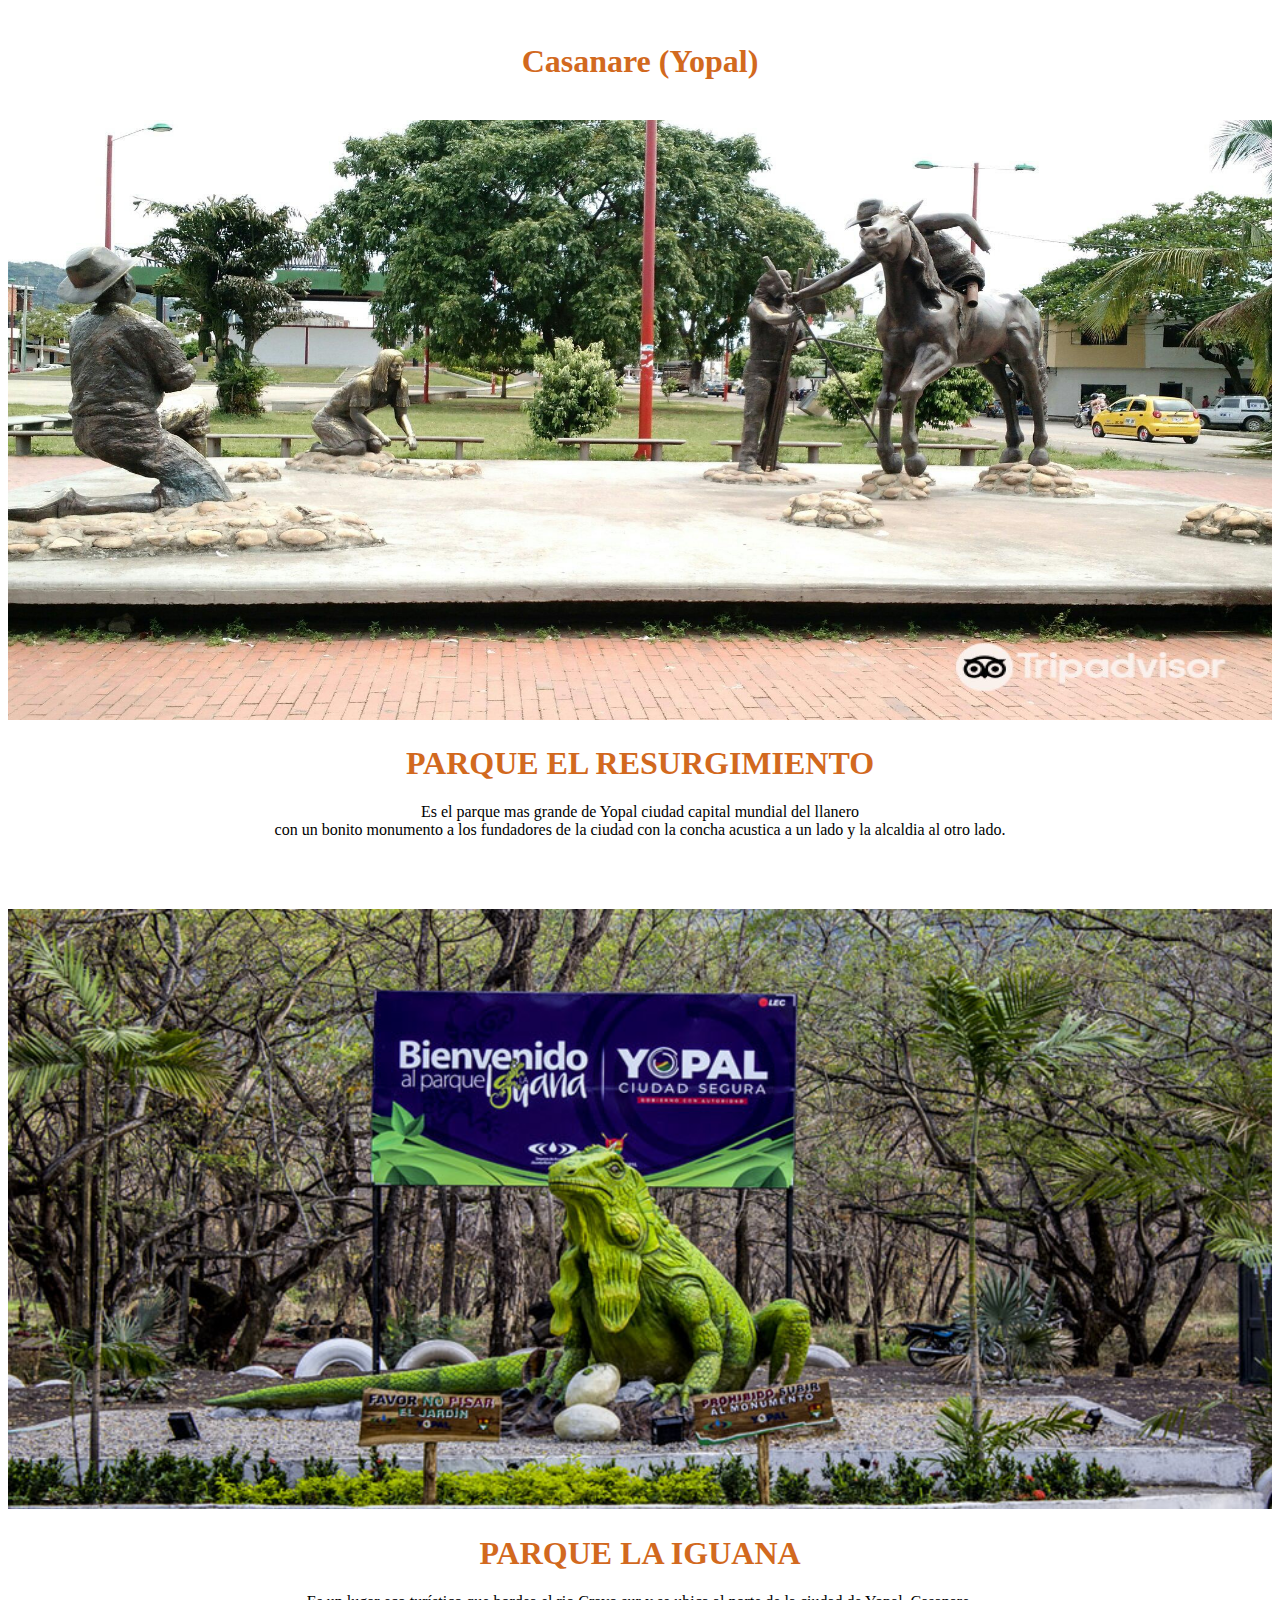
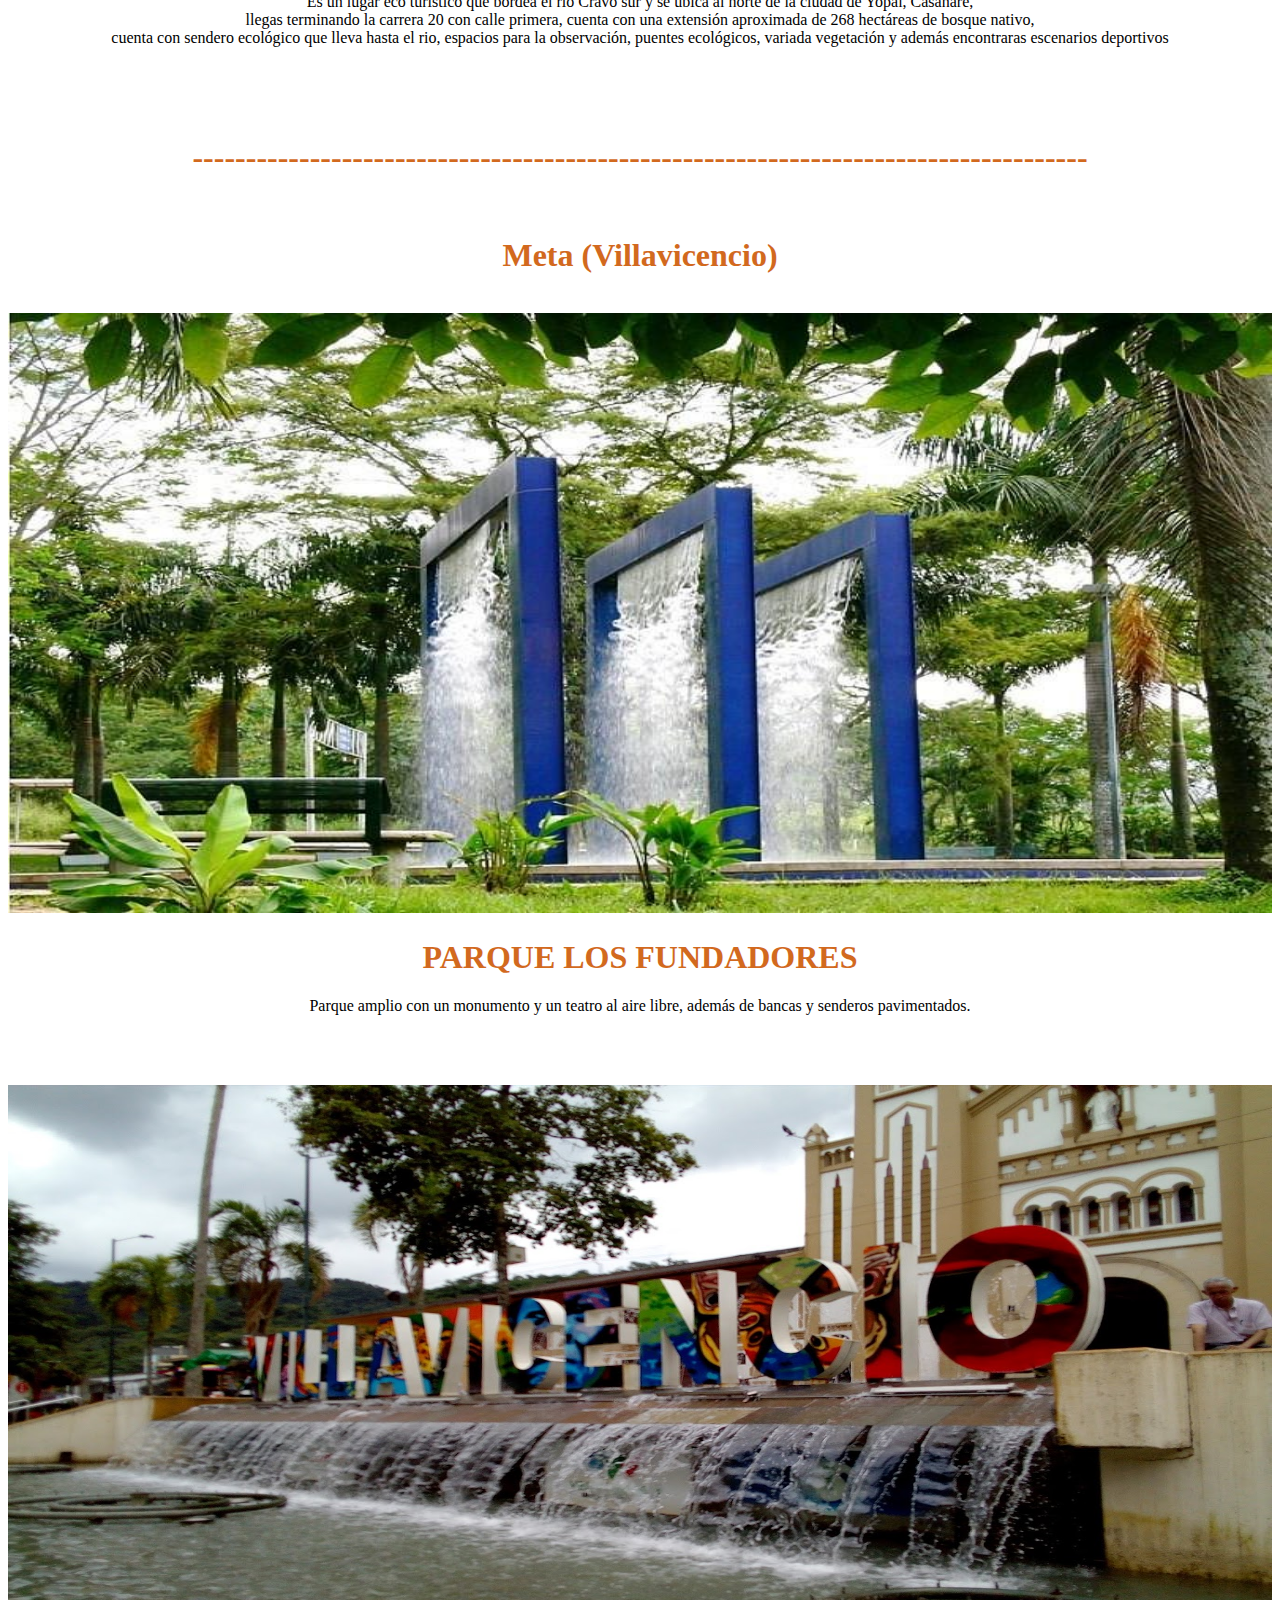
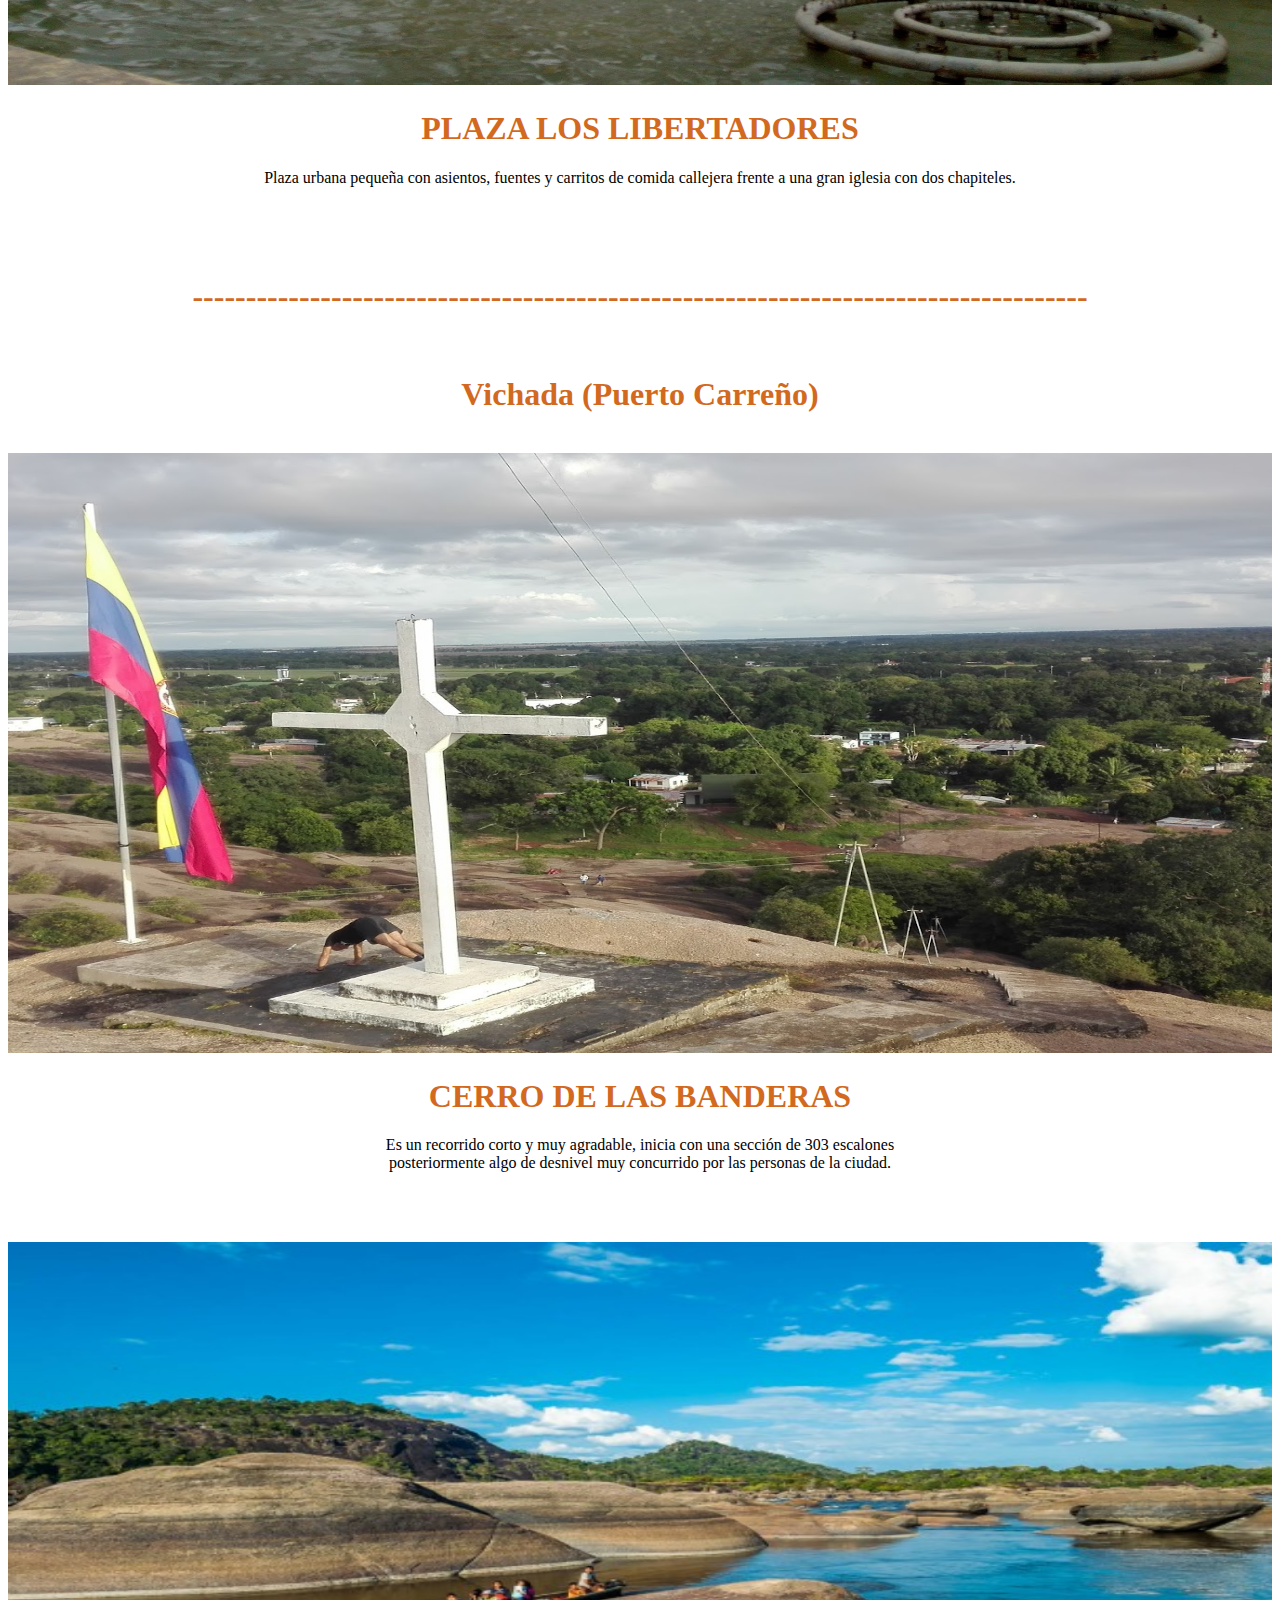
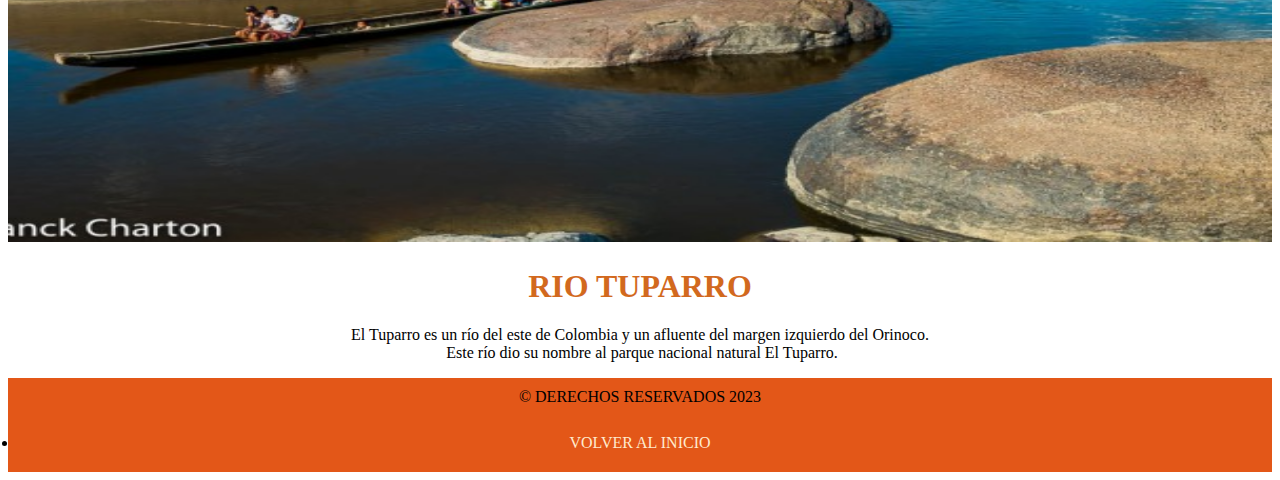
<file: orinoquia.html>
<!DOCTYPE html>
<html lang="en">
<head>
    <meta charset="UTF-8">
    <meta http-equiv="X-UA-Compatible" content="IE=edge">
    <meta name="viewport" content="width=device-width, initial-scale=1.0">
    <title>REGION ORINOQUIA</title>
    <link rel="stylesheet" href="./style.css">
</head>
<body>
     <header>
<nav>
<ul>
<li><a href="./index.html" class=>TURIS-CO</a></li>
<li><a href="./andina.html" class=>REGION ANDINA</a></li>
<li><a href="./amazonica.html" class=>REGION AMAZONICA</a></li>
<li><a href="/pacifica.html" class=>REGION PACIFICA</a></li>
<li><a href="./caribe.html" class=>REGION CARIBE</a></li>
<li><a href="" class=>REGION ORINOQUIA</a></li>
<li><a href="./insular.html" class=>REGION INSULAR</a></li>


</ul>
</nav>
 </header>
 <SECtion>
<div class = "image - box">
    <img src="./IMAGENES/ttt.jpg" alt="">

</div>

<div class ="text - box">
<h1> Region Orinoquia</h1>
<br>
<p>La región de los Llanos Orientales pone a locales y a extranjeros a vibrar y zapatear al son del arpa,  el cuatro y las maracas.  <br>
Su música es una mezcla de influencias españolas e indígenas que se convierte en una inspiradora expresión de los vaqueros colombianos al interactuar con su cotidianidad y con la naturaleza. 
    </p>
<br>
<br>
<h1> Departamentos De La Region Orinoquia</h1>
<br>
<p>
    <div class="center">
        <ul class="opciones"> 
        <li>Arauca (Arauca).</li>
        <li>Casanare (Yopal).</li>
        <li>Meta (Villavicencio).</li>
        <li>Vichada (Puerto Carreño).</li>
        
</ul>
<img  class="imagen" src="./IMAGENES/88888.png" alt="">
</p>


    <br>
<br>

<br>

<br>
<h1> Sitios Turisticos Más Visitados De La Region Amazonica Por Cada Departamento </h1> <br>

<div class = "image - box">
    <h1>Arauca (Arauca)</h1> <br>
    <img src="./IMAGENES/arauca.jpg" alt="">

</div>

<div class ="text - box">

<h1> PARQUE SIMON BOLIVAR </h1> <br>

<p>El parque cuenta con: Tres zonas de juegos infantiles, Un lago y embarcadero, Plaza de Eventos, Ciclopaseo natural.</p> <br>

<br>

<br>

<br>

<div class = "image - box"></div>
    <img src="./IMAGENES/ARAUCA2.jpg" alt="">

</div>

<div class ="text - box">

<h1>ACUAPARQUE LAS TONINA</h1> 

<p> El atractivo principal del acuaparque es su piscina de olas y cuenta además con dos toboganes <br>
     una piscina olímpica y canchas deportivas.</p>
   
          <br>
         
          <br>
          
          <br>
  
          <div><h1>------------------------------------------------------------------------------------</h1></div> <br>

  <div class = "image - box">
      <h1>Casanare (Yopal)</h1> <br>
      <img src="./IMAGENES/yopal.jpg" alt="">
  
  </div>
  
  <div class ="text - box">
  <h1>PARQUE EL RESURGIMIENTO</h1>
  
  <p> Es el parque mas grande de Yopal ciudad capital mundial del llanero <br>
    con un bonito monumento a los fundadores de la ciudad con la concha acustica a un lado y la alcaldia al otro lado. </p>
  
  <br>
  
  <br>
  
  <br>
  
  <div class = "image - box">
      <img src="./IMAGENES/YOPAL2.jpg" alt="">
  
  </div>
  
  <div class ="text - box">
  <h1>PARQUE LA IGUANA</h1>
  
  <p> Es un lugar eco turístico que bordea el rio Cravo sur y se ubica al norte de la ciudad de Yopal, Casanare, <br>
     llegas terminando la carrera 20 con calle primera, cuenta con una extensión aproximada de 268 hectáreas de bosque nativo, <br>
      cuenta con sendero ecológico que lleva hasta el rio, espacios para la observación, puentes ecológicos, variada vegetación y además encontraras escenarios deportivos</P>
  
     <br>
         
     <br>
     
     <br>


         <div><h1>------------------------------------------------------------------------------------</h1></div> <br>

 <div class = "image - box">
     <h1>Meta (Villavicencio)</h1> <br>
     <img src="./IMAGENES/VILLAVICENCIO.jpg" alt="">
 
 </div>
 
 <div class ="text - box">
 <h1>PARQUE LOS FUNDADORES</h1>
 
 <p>Parque amplio con un monumento y un teatro al aire libre, además de bancas y senderos pavimentados.</p>
 
 <br>
 
 <br>
 
 <br>
 
 <div class = "image - box">
     <img src="./IMAGENES/VILLAVICENCIO2.jpg" alt="">
 
 </div>
 
 <div class ="text - box">
 <h1>PLAZA LOS LIBERTADORES</h1>
 
 <p>Plaza urbana pequeña con asientos, fuentes y carritos de comida callejera frente a una gran iglesia con dos chapiteles.</P>

        <br>
         
        <br>
        
        <br>

        <div><h1>------------------------------------------------------------------------------------</h1></div> <br>

<div class = "image - box">
    <h1>Vichada (Puerto Carreño) </h1> <br>
    <img src="./IMAGENES/PUERTO.jpg" alt="">

</div>

<div class ="text - box">
<h1>CERRO DE LAS BANDERAS</h1>

<p> Es un recorrido corto y muy agradable, inicia con una sección de 303 escalones <br>
     posteriormente algo de desnivel  muy concurrido por las personas de la ciudad. </p>

<br>

<br>

<br>

<div class = "image - box">
    <img src="./IMAGENES/PUERTO2.jpg" alt="">

</div>

<div class ="text - box">
<h1> RIO TUPARRO</h1>

<p>El Tuparro es un río del este de Colombia y un afluente del margen izquierdo del Orinoco. <br>
    ​ Este río dio su nombre al parque nacional natural El Tuparro.</p>

   

        
                  <footer>&copy DERECHOS RESERVADOS 2023 <br>
                    <br>
                
                    <li><a href="./orinoquia.html" class=>VOLVER AL INICIO</a></li>
                
                </footer>

</nav>
 </header>
</body>
</html>
</file>
<file: style.css>
body {
 background-color: white;

}
nav {
    background-color: #e35718;
    text-align: center;
}
nav ul {
    list-style-type: none;
    margin: 0;
    padding: 0;
}
nav ul li {
    display: inline;

}
nav ul li a {
    display: inline-block;
    padding: 10px;
    text-decoration: none;
    color: blanchedalmond;
}
/* estilos para el contenido*/
.contenido{
 text-align: center;
}
 img{
    border-radius: 0px / 0px;
    width: 100%;
    height: 600px;
 }
 h1{
    text-align: center;
    color: black;
 }
p{
    text-align: center;
    color: black;
    width: auto;
    

}

 /*estilos para pie de pagina*/
 footer{
    background-color: #e35718;
    padding: 10px;
    text-align: center;

    }
    footer li a{
        display: inline-block;
    padding: 10px;
    text-decoration: none;
    color: blanchedalmond;
    }
.opciones{
    width: 40%;
    display: inline-block;
    vertical-align: center;
    padding: 0 40px 0 100px;
}

   .imagen{
        width: 20%;
        height: 20%;
   }
   div h1{
color: chocolate;
   }
</file>
